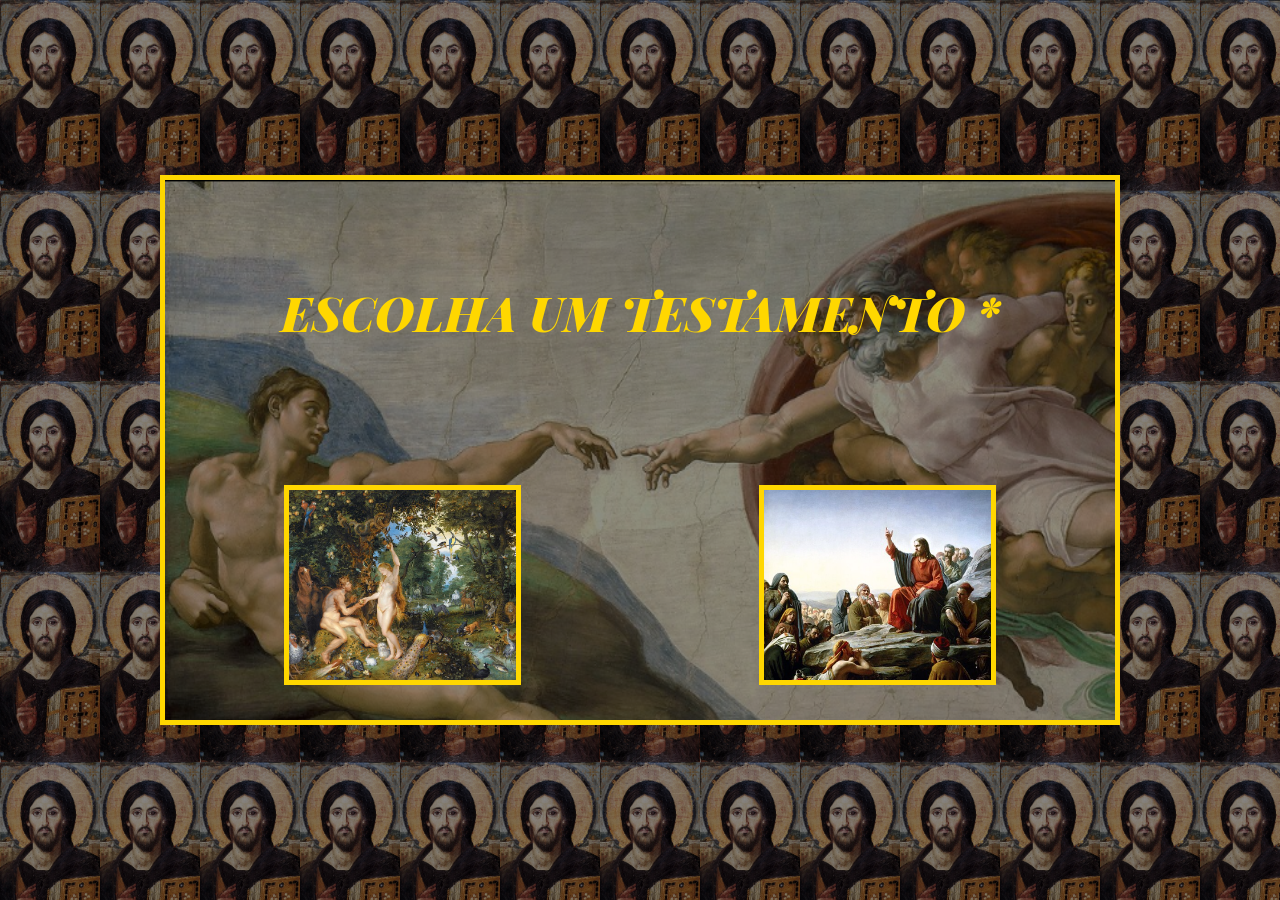
<file: index.html>
<!DOCTYPE html>
<html lang="pt-br">
<head>
    <meta charset="UTF-8">
    <meta name="viewport" content="width=device-width, initial-scale=1.0">
    <title>Escolha</title>
    <link rel="stylesheet" href="css/entrada.css">
    <link href="https://fonts.googleapis.com/css2?family=Playfair+Display+SC:ital,wght@0,400;0,700;0,900;1,400;1,700;1,900&display=swap" rel="stylesheet">
</head>
<body>
    <div class="overall">
            <main>
                    <section class="escolha">
                            <h1 class="h1-um"> ESCOLHA UM TESTAMENTO *</h1>
                    </section>

                    <section class="noveEvelho">
                        <!-- esse codigo em comentario, funciona, mas com responsive fica ruim -->
<!--                        <div class="velho">
                                <a href="/html/velho-testamento/velho-testamento-primeira.html">Antigo Testamento</a>
                            </div>

                            <div class="novo">
                                <a href="/html/novo-testamento/novo-testamento-primeira.html">Novo Testamento </a>
                            </div> -->
                            <a href="html/velho-testamento/velho-testamento-selecao.html">
                                <div class="velho">
                                    <div class="velho2"><h3>ANTIGO TESTAMENTO</h3></div>
                                </div>
                            </a>

                            <a href="html/novo-testamento/novo-testamento-primeira.html">
                                <div class="novo">
                                    <div class="novo2"><h3>NOVO TESTAMENTO</h3></div>
                                </div>
                            </a>
                    </section>
            </main>
    </div>
</body>
</html>
</file>
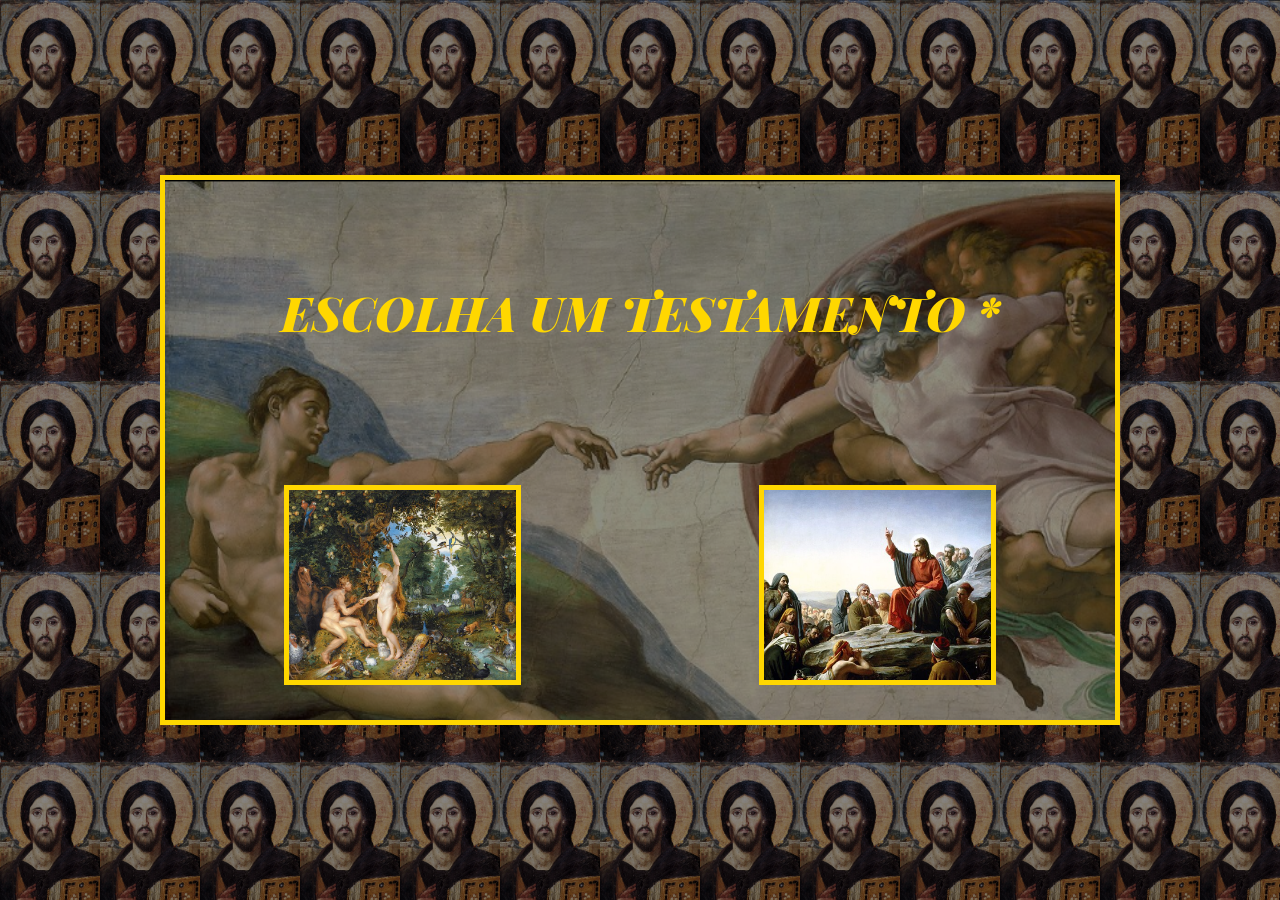
<file: entrada/index.html>
<!DOCTYPE html>
<html lang="pt-br">
<head>
    <meta charset="UTF-8">
    <meta name="viewport" content="width=device-width, initial-scale=1.0">
    <title>Document</title>
    <link rel="stylesheet" href="/css/entrada.css">
    <link href="https://fonts.googleapis.com/css2?family=Playfair+Display+SC:ital,wght@0,400;0,700;0,900;1,400;1,700;1,900&display=swap" rel="stylesheet">
</head>
<body>
    <div class="overall">
            <main>
                    <section class="escolha">
                            <h1 class="h1-um"> ESCOLHA UM TESTAMENTO *</h1>
                    </section>

                    <section class="noveEvelho">
                        <!-- esse codigo em comentario, funciona, mas com responsive fica ruim -->
<!--                        <div class="velho">
                                <a href="/html/velho-testamento/velho-testamento-primeira.html">Antigo Testamento</a>
                            </div>

                            <div class="novo">
                                <a href="/html/novo-testamento/novo-testamento-primeira.html">Novo Testamento </a>
                            </div> -->
                            <a href="/html/velho-testamento/velho-testamento-selecao.html">
                                <div class="velho">
                                    <div class="velho2"><h3>ANTIGO TESTAMENTO</h3></div>
                                </div>
                            </a>

                            <a href="/html/novo-testamento/novo-testamento-primeira.html">
                                <div class="novo">
                                    <div class="novo2"><h3>NOVO TESTAMENTO</h3></div>
                                </div>
                            </a>
                    </section>
            </main>
    </div>
</body>
</html>
</file>
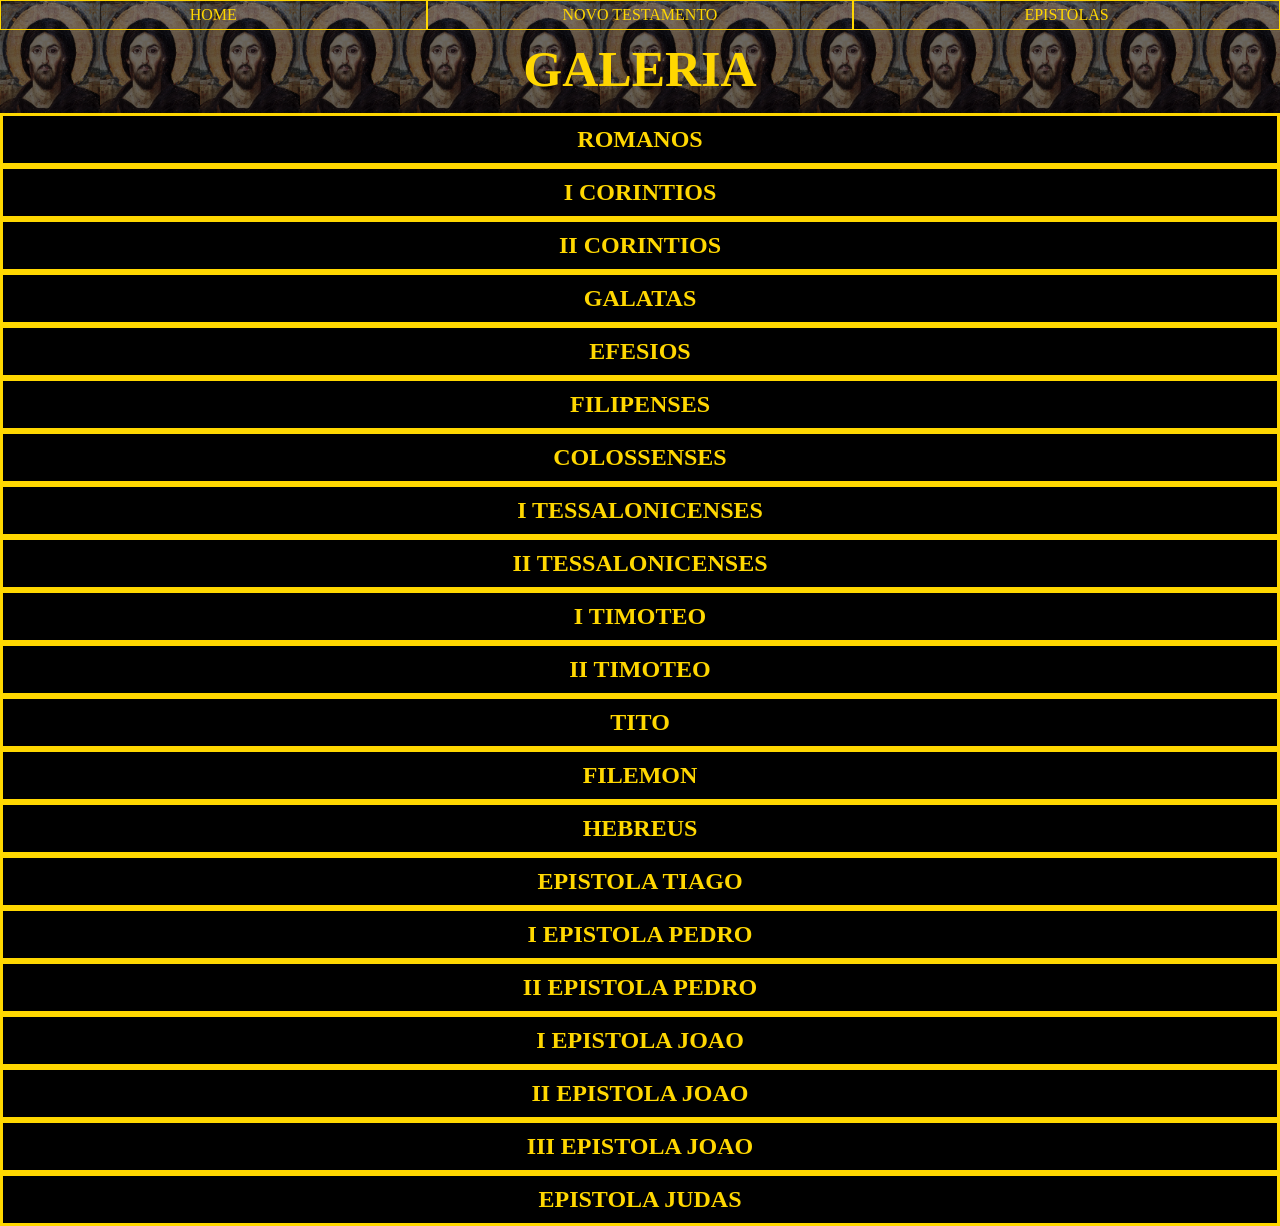
<file: html/novo-testamento/nt-epistolas.html>
<!DOCTYPE html>
<html lang="en">
<head>
    <meta charset="UTF-8">
    <meta name="viewport" content="width=device-width, initial-scale=1.0">
    <link rel="stylesheet" href="../../css/nt-epistolas.css">
    <title>Document</title>
</head>
<body>
    <menu>
        <ul>
            <li><a href="../../index.html">HOME</a></li>
            <li><a href="novo-testamento-primeira.html">NOVO TESTAMENTO</a></li>
            <li><a href="nt-epistolas.html">EPISTOLAS</a></li>
        </ul>
    </menu>

    <section>

        <article class="ar1">
            <h1>GALERIA</h1>
            
        </article>

        <section class="overall-romanos">
                <div class="romanos">
                    <h2>ROMANOS</h2>
                </div>
                <div class="romanos-info">
                    <p>O Livro de Isaías (em hebraico: ספר ישעיהו) é um livro profético, o primeiro dos Profetas Maiores no Antigo Testamento Cristão[1][2] e o primeiro dos Últimos Profetas no cânone Hebraico. Sua importância é refletida também no Novo Testamento, considerando-se que há mais de 400 referências diretas ao livro, feitas pelos evangelistas e apóstolos.

                    O forte caráter e ênfase messiânicos percebidos em toda a extensão do documento, muito provavelmente colaboraram para conceder ao livro tamanha proporção referencial entre os autores do Novo Testamento. Por causa disto também, Isaías recebeu o epíteto de "o quinto evangelista".

                    Em seus dias, Isaías viveu e narrou a tensão política e militar que o território de Israel experimentava, com eventos decorrentes principalmente de um panorama marcado por intensas e contínuas atividades bélicas e expansionistas que estavam sendo realizadas pela monarquia egípcia, ao sul, e pelos caldeus, ao leste.

                    O início do ministério profético de Isaías situa-se em 754 a.C., coincidindo com 2 datas históricas precisas: a morte do rei Uzias de Judá e a fundação de Roma.</p>
                </div>
                <div class="romanos-galery">
                <a href="https://www.bible.gallery/art/vittore-carpaccio/the-meditation-on-the-passion/839" target="_blank"><div class="romanosimg1"><div class="afterbg"></div></div></a>

          
                </div>
        </section>

        <section class="overall-icorintios">
                <div class="icorintios">
                    <h2>I CORINTIOS</h2>
                </div>
                <div class="icorintios-info">
                    <p>O Livro de icorintios é o segundo dos livros dos principais profetas da Bíblia, vem depois do Livro de Isaías e antes do Livro das Lamentações. Os capítulos 1 a 24 registram muitas das suas profecias. Os capítulos 24 a 44 relatam suas experiências. Os remanescentes contém Profecias contra as nações. É provável que seu auxiliar, Baruque, tenha reunido e organizado grande parte do livro. Na história de Babel, foi usado o método Atbash de criptografia.</p>
                </div>
                <div class="icorintios-galery">
                    <a href="https://commons.wikimedia.org/wiki/File:Michelangelo_Buonarroti_027.jpg" target="_blank"><div class="icorintiosimg1"><div class="afterbg"></div></div></a>
        
                </div>
        </section>

        <section class="overall-iicorintios">
                <div class="iicorintios">
                    <h2>II CORINTIOS</h2>
                </div>
                <div class="iicorintios-info">
                    <p>O Livro das Lamentações (do hebraico איכה (ʾêkāh), cuja tradução literal é "Oh! Como!"[1]) é um dos livros do Tanakh e do Antigo Testamento, que integra a seção do Ketuvim e dos profetas maiores. É composto por cinco poemas elegíacos sobre o cativeiro babilônico que, segundo a tradição judaica, foram escritos pelo profeta Jeremias. Ao longo dos versos, o autor lamenta a destruição de Jerusalém e a infidelidade de Judá, mas conserva a esperança de uma futura restauração.

                    As Lamentações são usadas na Liturgia da Igreja Católica por ocasião da Semana Santa, para lembrar o sofrimento de Jesus. A tradição popular conservou, durante a procissão da Sexta-feira Santa, no canto de Verônica, em que Verônica canta um trecho das Lamentações, posto na boca de Jesus: "Vocês todos que passam pelo caminho, olhem e prestem atenção: haverá dor semelhante à minha dor?" (1,12)</p>
                </div>
                <div class="iicorintios-galery">
                <a href="https://commons.wikimedia.org/wiki/File:Lamentations2.png" target="_blank"><div class="iicorintiosimg1"><div class="afterbg"></div></div></a>

           
                </div>
        </section>

        <section class="overall-galatas">
                <div class="galatas">
                    <h2>GALATAS</h2>
                </div>
                <div class="galatas-info">
                    <p>É um texto que pertence ao cânon católico e ortodoxo, mas não da maioria das igrejas protestantes e da religião judaica. É uma série de documentos anexados por galatas, escriba e secretário do profeta Jeremias, onde os judeus são ensinados a lidar com o exílio e o cativeiro com responsabilidade e dignidade e lealdade ao Deus de Israel.</p>
                </div>
                <div class="galatas-galery">
                    <a href="https://commons.wikimedia.org/wiki/File:The_return_of_the_spies.jpg" target="_blank"><div class="galatasimg1"><div class="afterbg"></div></div></a>
         
                </div>
        </section>

        <section class="overall-efesto">
                <div class="efesto">
                    <h2>EFESIOS</h2>
                </div>
                <div class="efesto-info">
                    <p>efesto é um dos livros proféticos do Antigo testamento da Bíblia, vem depois do Livro das Lamentações e antes do Livro de Daniel.[1][2] Possui 48 capítulos.

                    efesto, era um sacerdote[3] que foi chamado para profetizar durante o Exílio do povo judeu na Babilônia, tendo exercido sua atividade entre os anos 593 a 571 AC.[3] Diz-se que fundou uma escola de profetas e que ensinava a Lei à beira do Rio Quebar,[4] que corta a cidade de Babilônia..</p>
                </div>
                <div class="efesto-galery">
                        <a href="https://commons.wikimedia.org/wiki/File:S%C3%A3o_Paulo_(1740)_-_Vieira_Lusitano_(FRESS,_Inv._848).png" target="_blank"><div class="efestoimg1"><div class="afterbg"></div></div></a>
                </div>
        </section>

        <section class="overall-filipenses">
                <div class="filipenses">
                    <h2>FILIPENSES</h2>
                </div>
                <div class="filipenses-info">
                    <p>O Livro de filipenses é um dos livros do Tanakh (visão judaica) ou do Antigo Testamento (visão cristã) da Bíblia, cujo título é derivado do nome do profeta.[nota 1] A autoria do livro é atribuída tradicionalmente a filipenses; Cristo também apóia esta posição em Mateus 24:15–16. Nas Bíblias cristãs, como por exemplo na Tradução Brasileira da Bíblia, vem depois do Livro de Ezequiel e antes do Livro de Oseias. Alguns trechos são escritos em hebraico (1:1—2:3; 8:1—12:13)[2] e a maioria em aramaico (2:4—7:28),[2] havendo também as adições em grego (versículos 24 a 90 do capítulo 3 e capítulos 13 e 14) não encontradas na versão da Bíblia como defendida por Lutero e outros protestantes.

                    filipenses tinha três amigos: Hananias, Misael e Azarias (mais tarde renomeados para Sadraque, Mesaque e Abedenego, respectivamente) que foram lançados na fornalha de fogo, mas não se queimaram pois Deus estava com eles.

                    Contém uma linguagem conhecida pelos estudiosos bíblicos como sendo "apocalíptica", que é cheia de símbolos vivos para representar pessoa(s) ou evento(s) futuro(s). Contém basicamente seis histórias de filipenses e seus amigos judeus, quando estavam na corte do rei Nabucodonosor II, e mais quatro profecias, únicas em estilo no Antigo Testamento.

                    Diferentemente dos outros livros proféticos, na Bíblia Hebraica não está no Nevi'im, mas no Ketuvim..</p>
                </div>
                <div class="filipenses-galery">
                        <a href="https://commons.wikimedia.org/wiki/File:filipenses%27s_Answer_to_the_King,_by_Briton_Riviere,_GMIII_MCAG_1937_123-001.jpg" target="_blank"><div class="filipensesimg1"><div class="afterbg"></div></div></a>
                </div>
        </section>

        <section class="overall-colossenses">
                <div class="colossenses">
                    <h2>COLOSSENSES</h2>
                </div>
                <div class="colossenses-info">
                    <p>colossenses (em hebraico: הוֹשֵׁעַ, transl. Hošeaʿ, tib. Hôšēăʿ, "Salvação do/é o Senhor"; em grego: Ὠσηέ, transl. Ōsēe) foi um personagem bíblico, e um profeta em Israel no século VIII a.C., filho de Beeri.[1] É um dos Os Doze Profetas Menores da Bíblia hebraica judaica, e do Antigo Testamento cristão. colossenses exerceu seu ministério durante o governo dos reis Uzias,[2] Jotão,[3] Acaz[4] e Ezequias,[5] todos reis de Judá[1] e durante o reinado de Jeroboão, rei de Israel.[1]</p>
                </div>
                <div class="colossenses-galery">
                        <a href="https://commons.wikimedia.org/wiki/File:Frankfurt_Katharinenkirche_Bild_Hosea_1681.jpg" target="_blank"><div class="colossensesimg1"><div class="afterbg"></div></div></a>
                </div>
        </section>

        <section class="overall-itessalonicenses">
                <div class="itessalonicenses">
                    <h2>I TESSALONICENSES</h2>
                </div>
                <div class="itessalonicenses-info">
                    <p>dividido em duas partes claramente diferenciadas. Na primeira, uma praga devastadora de gafanhotos destrói o país, produzindo uma celebração penitencial entre as vítimas. A segunda parte trata dos frutos da penitência e da libertação que anunciam uma redenção futura.</p>
                </div>
                <div class="itessalonicenses-galery">
                        <a href="https://commons.wikimedia.org/wiki/File:Tissot_The_Death_of_Aaron.jpg" target="_blank"><div class="itessalonicensesimg1"><div class="afterbg"></div></div></a>
                </div>
        </section>

        <section class="overall-iitessalonicenses">
                <div class="iitessalonicenses">
                    <h2>II TESSALONICENSES</h2>
                </div>
                <div class="iitessalonicenses-info">
                    <p> O livro profético mais antigo da Bíblia. Dá uma mensagem de advertência às nações e aos pecadores de Judá e de Israel, como serão julgados por Deus e punidos, mas poderão eventualmente ser perdoados.</p>
                </div>
                <div class="iitessalonicenses-galery">
                        <a href="https://commons.wikimedia.org/wiki/File:Tissot_iitessalonicenses.jpg" target="_blank"><div class="iitessalonicensesimg1"><div class="afterbg"></div></div></a>
                </div>
        </section>

        <section class="overall-itimoteo">
                <div class="itimoteo">
                    <h2>I TIMOTEO</h2>
                </div>
                <div class="itimoteo-info">
                    <p>itimoteo, também chamado de Abdias na Bíblia católica,[1][2] (em hebraico: עבדיה, Ovadyah, "Servo de Javé") é um profeta da Bíblia hebraica (na tradição cristã, parte do Antigo Testamento), considerado um dos "Profetas Menores" (o quarto, na ordem do cânone hebreu e na Vulgata, e o quinto na Septuaginta).[3][4] O seu livro, constituído por apenas 21 versículos, é o menor do Antigo Testamento e trata do tema da falta de solidariedade do povo de Edom (descendentes de Esaú - Génesis 36:1) para com Israel, considerado como seu povo irmão. O livro se divide em duas partes: o "Profecia contra Edom" e a "Proclamação do Dia de Javé".</p>
                </div>
                <div class="itimoteo-galery">
                        <a href="https://commons.wikimedia.org/wiki/File:Tissot_The_Death_of_Aaron.jpg" target="_blank"><div class="itimoteoimg1"><div class="afterbg"></div></div></a>
                </div>
        </section>

        <section class="overall-iitimoteo">
                <div class="iitimoteo">
                    <h2>II TIMOTEO</h2>
                </div>
                <div class="iitimoteo-info">
                    <p>iitimoteo é um livro bíblico do Antigo Testamento, vem depois do Livro de Obadias e antes do Livro de Miqueias.[1][2] Segundo a interpretação tradicional seria um relato biográfico do profeta iitimoteo, na qual o Deus de Israel o terá mandado profetizar ao povo de Nínive, grande capital do Império Assírio, para persuadi-los a se arrependerem ou seriam destruídos dentro de 40 dias. O Livro de iitimoteo fala foi tido como o profeta iitimoteo, filho de Amitai, que profetizou no Reino de Israel Setentrional, no século VIII, no reinado de Jeroboão II. (iitimoteo 1:1; II Reis 14:25)..</p>
                </div>
                <div class="iitimoteo-galery">
                        <a href="https://commons.wikimedia.org/wiki/File:Sistine_jonah.jpg" target="_blank"><div class="iitimoteoimg1"><div class="afterbg"></div></div></a>

                </div>
        </section>

        <section class="overall-tito">
                <div class="tito">
                    <h2>TITO</h2>
                </div>
                <div class="tito-info">
                    <p>Este livro trata do castigo de Deus sobre o reino de Israel pelos pecados, tais como: idolatria, adoração de Baal (deus principal dos canaenus), sacrifícios, rituais infantis, magia e encantamentos, bem como as injustiças e roubo de terra pelos ricos contra a população pobre.</p>
                </div>
                <div class="tito-galery">
                        <a href="https://commons.wikimedia.org/wiki/File:Tissot_The_Death_of_Aaron.jpg" target="_blank"><div class="titoimg1"><div class="afterbg"></div></div></a>
                </div>
        </section>

        <section class="overall-filemon">
                <div class="filemon">
                    <h2>FILEMON</h2>
                </div>
                <div class="filemon-info">
                    <p>filemon ou Nahum (em hebraico: נַחוּם, transl. Naḥūm) é o sétimo dos Profetas Menores a quem se atribui a autoria do livro bíblico que leva seu nome[1][2]. Na Bíblia cristã seu escrito se localiza após o Livro de Miqueias, e antes do Livro de Habacuque.</p>
                </div>
                <div class="filemon-galery">
                        <a href="https://commons.wikimedia.org/wiki/File:Tissot_The_Death_of_Aaron.jpg" target="_blank"><div class="filemonimg1"><div class="afterbg"></div></div></a>
                </div>
        </section>

        <section class="overall-hebreus">
                <div class="hebreus">
                    <h2>HEBREUS</h2>
                </div>
                <div class="hebreus-info">
                    <p>hebreus, também grafado Habacuc,[1][2][3][4] (em hebraico: חֲבַקּוּק‎; romaniz.: Ḥavaqquq), foi um profeta do Antigo Testamento. A etimologia de seu nome não é clara;[5] o nome possivelmente estaria relacionado com o acadiano khabbaququ, o nome de uma planta perfumada, ou a palavra חבק, raiz hebraica que significa "abraçar". É o oitavo dos doze profetas menores, provavelmente, autor do Livro de hebreus, que leva seu nome.</p>
                </div>
                <div class="hebreus-galery">
                        <a href="https://commons.wikimedia.org/wiki/File:Tissot_The_Death_of_Aaron.jpg" target="_blank"><div class="hebreusimg1"><div class="afterbg"></div></div></a>
                </div>
        </section>

        <section class="overall-epitiago">
                <div class="epitiago">
                    <h2>EPISTOLA TIAGO</h2>
                </div>
                <div class="epitiago-info">
                    <p>epitiago é um dos livros proféticos do Antigo Testamento da Bíblia.[1][2] Possui três capítulos.</p>
                </div>
                <div class="epitiago-galery">
                        <a href="https://commons.wikimedia.org/wiki/File:Saint_James_the_Just.jpg" target="_blank"><div class="epitiagoimg1"><div class="afterbg"></div></div></a>
                </div>
        </section>

        <section class="overall-iepipedro">
                <div class="iepipedro">
                    <h2>I EPISTOLA PEDRO</h2>
                </div>
                <div class="iepipedro-info">
                    <p>iepipedro ou Hiepipedro (em hebraico: חַגַּי; em grego coiné: Ἀγγαῖος; em latim: Aggeus) foi um profeta judeu que viveu durante a construção do Segundo Templo em Jerusalém e um dos doze profetas menores na Bíblia hebraica e autor do Livro de iepipedro. Seu nome significa "meu aniversário".</p>
                </div>
                <div class="iepipedro-galery">
                        <a href="https://www.bible.gallery/art/paul-cezanne/christ-in-limbo/173" target="_blank"><div class="iepipedroimg1"><div class="afterbg"></div></div></a>
                </div>
        </section>

        <section class="overall-iiepipedro">
                <div class="iiepipedro">
                    <h2>II EPISTOLA PEDRO</h2>
                </div>
                <div class="iiepipedro-info">
                    <p>O Livro de iiepipedro é um dos livros proféticos do Antigo testamento da Bíblia.[1][2] Vem depois do Livro de Ageu e antes do Livro de Malaquias e possui 14 capítulos.</p>
                </div>
                <div class="iiepipedro-galery">
                        <a href="https://www.bible.gallery/art/giovanni-serodine/saint-peter-reading/636" target="_blank"><div class="iiepipedroimg1"><div class="afterbg"></div></div></a>
                </div>
        </section>

        <section class="overall-iepijoao">
                <div class="iepijoao">
                    <h2>I EPISTOLA JOAO</h2>
                </div>
                <div class="iepijoao-info">
                    <p>O Livro de iepijoao é um livro profético que faz descrições que mostram a necessidade de reformas antes da vinda do Messias.[1][2] Por ser um livro curto e de acordo com a catalogação, iepijoao é o último dos profetas menores, tendo sido escrito por volta do ano 430 a.C., sendo que seu nome não é citado em mais nenhum livro da Bíblia.

                    O profeta iepijoao foi contemporâneo de Esdras e Neemias, no período após o exílio do povo judeu na Babilônia em que os muros de Jerusalém tinham sido já reconstruídos em 445 a.C., sendo necessário conduzir os israelitas da apatia religiosa aos princípios da lei mosaica.

                    Os temas tratados na obra seriam o amor de Deus, o pecado dos sacerdotes, o pecado do povo e a vinda do Senhor.</p>
                </div>
                <div class="iepijoao-galery">
                        <a href="https://commons.wikimedia.org/wiki/File:Tissot_The_Death_of_Aaron.jpg" target="_blank"><div class="iepijoaoimg1"><div class="afterbg"></div></div></a>
                </div>
        </section>

        <section class="overall-iiepijoao">
                <div class="iiepijoao">
                    <h2>II EPISTOLA JOAO</h2>
                </div>
                <div class="iiepijoao-info">
                    <p>O Livro de iiepijoao é um livro profético que faz descrições que mostram a necessidade de reformas antes da vinda do Messias.[1][2] Por ser um livro curto e de acordo com a catalogação, iiepijoao é o último dos profetas menores, tendo sido escrito por volta do ano 430 a.C., sendo que seu nome não é citado em mais nenhum livro da Bíblia.

                    O profeta iiepijoao foi contemporâneo de Esdras e Neemias, no período após o exílio do povo judeu na Babilônia em que os muros de Jerusalém tinham sido já reconstruídos em 445 a.C., sendo necessário conduzir os israelitas da apatia religiosa aos princípios da lei mosaica.

                    Os temas tratados na obra seriam o amor de Deus, o pecado dos sacerdotes, o pecado do povo e a vinda do Senhor.</p>
                </div>
                <div class="iiepijoao-galery">
                        <a href="https://commons.wikimedia.org/wiki/File:Tissot_The_Death_of_Aaron.jpg" target="_blank"><div class="iiepijoaoimg1"><div class="afterbg"></div></div></a>
                </div>
        </section>
        
        <section class="overall-iiiepijoao">
                <div class="iiiepijoao">
                    <h2>III EPISTOLA JOAO</h2>
                </div>
                <div class="iiiepijoao-info">
                    <p>O Livro de iiiepijoao é um livro profético que faz descrições que mostram a necessidade de reformas antes da vinda do Messias.[1][2] Por ser um livro curto e de acordo com a catalogação, iiiepijoao é o último dos profetas menores, tendo sido escrito por volta do ano 430 a.C., sendo que seu nome não é citado em mais nenhum livro da Bíblia.

                    O profeta iiiepijoao foi contemporâneo de Esdras e Neemias, no período após o exílio do povo judeu na Babilônia em que os muros de Jerusalém tinham sido já reconstruídos em 445 a.C., sendo necessário conduzir os israelitas da apatia religiosa aos princípios da lei mosaica.

                    Os temas tratados na obra seriam o amor de Deus, o pecado dos sacerdotes, o pecado do povo e a vinda do Senhor.</p>
                </div>
                <div class="iiiepijoao-galery">
                        <a href="https://commons.wikimedia.org/wiki/File:Tissot_The_Death_of_Aaron.jpg" target="_blank"><div class="iiiepijoaoimg1"><div class="afterbg"></div></div></a>
                </div>
        </section>
        
        <section class="overall-epijudas">
                <div class="epijudas">
                    <h2>EPISTOLA JUDAS</h2>
                </div>
                <div class="epijudas-info">
                    <p>O Livro de epijudas é um livro profético que faz descrições que mostram a necessidade de reformas antes da vinda do Messias.[1][2] Por ser um livro curto e de acordo com a catalogação, epijudas é o último dos profetas menores, tendo sido escrito por volta do ano 430 a.C., sendo que seu nome não é citado em mais nenhum livro da Bíblia.

                    O profeta epijudas foi contemporâneo de Esdras e Neemias, no período após o exílio do povo judeu na Babilônia em que os muros de Jerusalém tinham sido já reconstruídos em 445 a.C., sendo necessário conduzir os israelitas da apatia religiosa aos princípios da lei mosaica.

                    Os temas tratados na obra seriam o amor de Deus, o pecado dos sacerdotes, o pecado do povo e a vinda do Senhor.</p>
                </div>
                <div class="epijudas-galery">
                        <a href="https://commons.wikimedia.org/wiki/File:Tissot_The_Death_of_Aaron.jpg" target="_blank"><div class="epijudasimg1"><div class="afterbg"></div></div></a>
                </div>
        </section>        

    </section>

    <script src="../../javascript/nt-epistolas.js"></script>
</body>
</html>
</file>
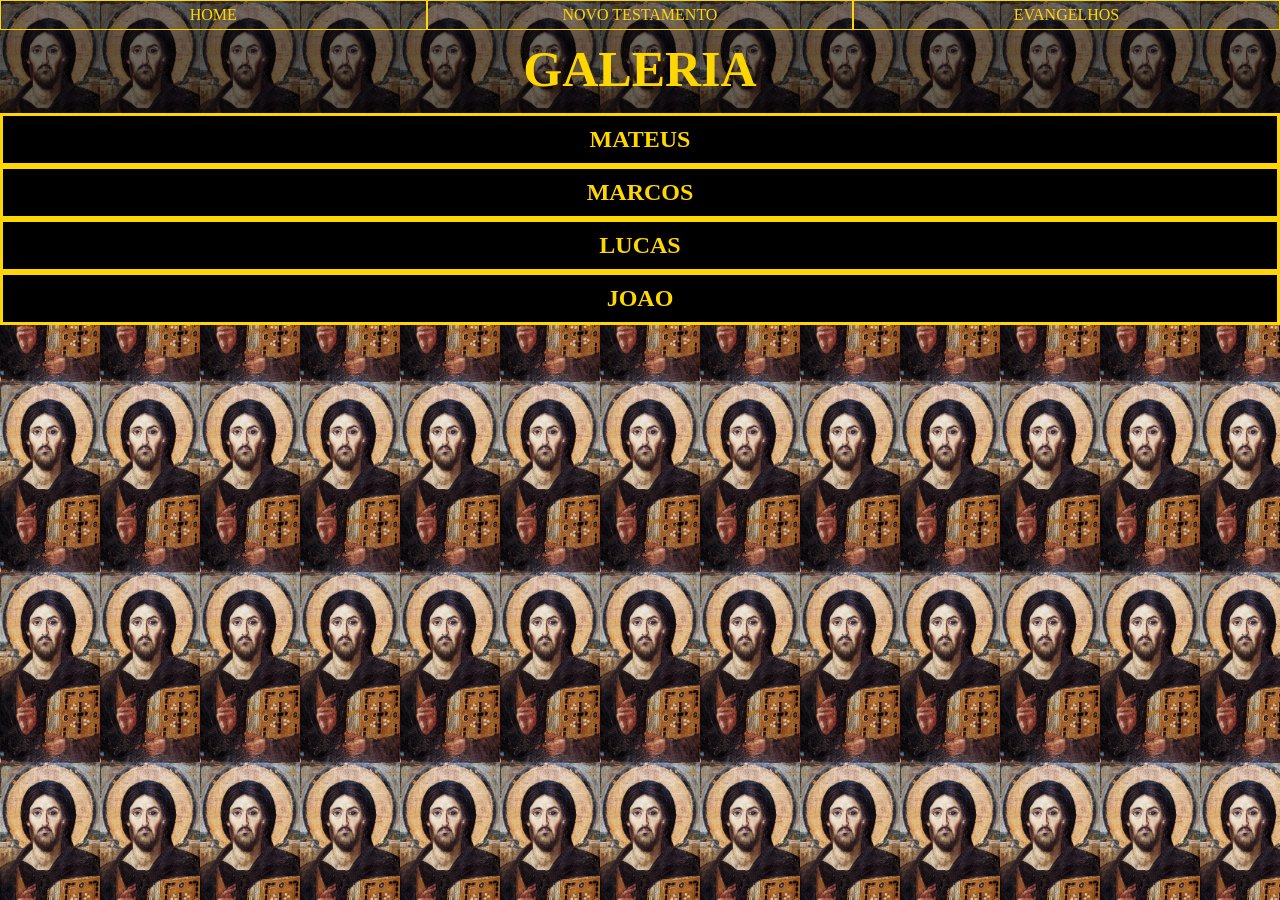
<file: html/novo-testamento/nt-evangelhos.html>
<!DOCTYPE html>
<html lang="en">
<head>
    <meta charset="UTF-8">
    <meta name="viewport" content="width=device-width, initial-scale=1.0">
    <link rel="stylesheet" href="../../css/nt-evangelhos.css">
    <title>Document</title>
</head>
<body>
    <menu>
        <ul>
            <li><a href="../../index.html">HOME</a></li>
            <li><a href="novo-testamento-primeira.html">NOVO TESTAMENTO</a></li>
            <li><a href="nt-evangelhos.html">EVANGELHOS</a></li>
        </ul>
    </menu>

    <section>

        <article class="ar1">
            <h1>GALERIA</h1>
            
        </article>

        <section class="overall-mateus">
                <div class="mateus">
                    <h2>MATEUS</h2>
                </div>
                <div class="mateus-info">
                    <p>O Livro de Isaías (em hebraico: ספר ישעיהו) é um livro profético, o primeiro dos Profetas Maiores no Antigo Testamento Cristão[1][2] e o primeiro dos Últimos Profetas no cânone Hebraico. Sua importância é refletida também no Novo Testamento, considerando-se que há mais de 400 referências diretas ao livro, feitas pelos evangelistas e apóstolos.

                    O forte caráter e ênfase messiânicos percebidos em toda a extensão do documento, muito provavelmente colaboraram para conceder ao livro tamanha proporção referencial entre os autores do Novo Testamento. Por causa disto também, Isaías recebeu o epíteto de "o quinto evangelista".

                    Em seus dias, Isaías viveu e narrou a tensão política e militar que o território de Israel experimentava, com eventos decorrentes principalmente de um panorama marcado por intensas e contínuas atividades bélicas e expansionistas que estavam sendo realizadas pela monarquia egípcia, ao sul, e pelos caldeus, ao leste.

                    O início do ministério profético de Isaías situa-se em 754 a.C., coincidindo com 2 datas históricas precisas: a morte do rei Uzias de Judá e a fundação de Roma.</p>
                </div>
                <div class="mateus-galery">
                <a href="https://commons.wikimedia.org/wiki/File:T%27oros_Roslin_-_Ancestors_of_Christ_-_Google_Art_Project.jpg" target="_blank"><div class="mateusimg1"><div class="afterbg"></div></div></a>
                <a href="https://www.bible.gallery/art/pieter-aertsen/adoration-of-the-magi/1" target="_blank"><div class="mateusimg2"><div class="afterbg"></div></div></a>
                <a href="https://www.bible.gallery/art/pietro-perugino/jesus-handing-the-keys-to-peter/554" target="_blank"><div class="mateusimg3"><div class="afterbg"></div></div></a>
                <a href="https://www.bible.gallery/art/filippino-lippi/the-adoration-of-the-magi-1480/474" target="_blank"><div class="mateusimg4"><div class="afterbg"></div></div></a>
                <a href="https://www.bible.gallery/art/abraham-bloemaert/the-parable-of-the-wheat-and-the-tares/80" target="_blank"><div class="mateusimg5"><div class="afterbg"></div></div></a>
                <a href="https://www.bible.gallery/art/giovanni-bellini/agony-in-the-garden/49" target="_blank"><div class="mateusimg6"><div class="afterbg"></div></div></a>
                <a href="https://www.bible.gallery/art/georges-de-la-tour/josephs-dream/441" target="_blank"><div class="mateusimg7"><div class="afterbg"></div></div></a>
                <a href="https://www.bible.gallery/art/filippino-lippi/the-adoration-of-the-magi-1496/475" target="_blank"><div class="mateusimg8"><div class="afterbg"></div></div></a>
                <a href="https://www.bible.gallery/art/andrea-mantegna/the-resurrection/507" target="_blank"><div class="mateusimg9"><div class="afterbg"></div></div></a>
                <a href="https://www.bible.gallery/art/andrea-mantegna/agony-in-the-garden-san-zeno/496" target="_blank"><div class="mateusimg10"><div class="afterbg"></div></div></a>
                <a href="https://www.bible.gallery/art/james-tissot/judas-hangs-himself/667" target="_blank"><div class="mateusimg11"><div class="afterbg"></div></div></a>
                <a href="https://www.bible.gallery/art/alexander-ivanov/the-appearance-of-christ-before-the-people/434" target="_blank"><div class="mateusimg12"><div class="afterbg"></div></div></a>
                <a href="https://www.bible.gallery/art/carl-bloch/the-sermon-on-the-mount/1339" target="_blank"><div class="mateusimg13"><div class="afterbg"></div></div></a>
                <a href="https://www.bible.gallery/art/simone-martini/andrew/508" target="_blank"><div class="mateusimg14"><div class="afterbg"></div></div></a>
                <a href="https://www.bible.gallery/art/peter-paul-rubens/massacre-of-the-innocents/620" target="_blank"><div class="mateusimg15"><div class="afterbg"></div></div></a>
                <a href="https://www.bible.gallery/art/caravaggio/the-calling-of-saints-peter-and-andrew/1177" target="_blank"><div class="mateusimg16"><div class="afterbg"></div></div></a>
                <a href="https://www.bible.gallery/art/jan-the-elder-brueghel/the-sermon-on-the-mount/1340" target="_blank"><div class="mateusimg17"><div class="afterbg"></div></div></a>
                <a href="https://www.bible.gallery/art/anthony-van-dyck/christ-crowned-with-thorns/818" target="_blank"><div class="mateusimg18"><div class="afterbg"></div></div></a>
                <a href="https://www.bible.gallery/art/peter-paul-rubens/massacre-of-the-innocents-munich/621" target="_blank"><div class="mateusimg19"><div class="afterbg"></div></div></a>
                <a href="https://www.bible.gallery/art/bernardo-strozzi/the-calling-of-st-matthew/650" target="_blank"><div class="mateusimg20"><div class="afterbg"></div></div></a>
                <a href="https://www.bible.gallery/art/sandro-botticelli/the-temptation-of-christ/123" target="_blank"><div class="mateusimg21"><div class="afterbg"></div></div></a>
                <a href="https://www.bible.gallery/art/el-greco/christ-driving-the-money-changers-from-the-templ/919" target="_blank"><div class="mateusimg22"><div class="afterbg"></div></div></a>
                <a href="https://www.bible.gallery/art/giovanni-bellini/pieta-venice/51" target="_blank"><div class="mateusimg23"><div class="afterbg"></div></div></a>
                <a href="https://www.bible.gallery/art/heinrich-hofmann/the-capture-of-christ/862" target="_blank"><div class="mateusimg24"><div class="afterbg"></div></div></a>
                <a href="https://www.bible.gallery/art/ary-scheffer/the-temptation-of-christ/1334" target="_blank"><div class="mateusimg25"><div class="afterbg"></div></div></a>
                <a href="https://www.bible.gallery/art/gerard-david/christ-nailed-to-the-cross/1200" target="_blank"><div class="mateusimg26"><div class="afterbg"></div></div></a>
                <a href="https://www.bible.gallery/art/mattia-preti/pilate-washing-his-hands/1202" target="_blank"><div class="mateusimg27"><div class="afterbg"></div></div></a>
                <a href="https://www.bible.gallery/art/caravaggio/the-crowning-with-thorns/1201" target="_blank"><div class="mateusimg28"><div class="afterbg"></div></div></a>
                <a href="https://www.bible.gallery/art/raphael-sanzio/the-transfiguration/1160" target="_blank"><div class="mateusimg29"><div class="afterbg"></div></div></a>
                <a href="https://www.bible.gallery/art/paolo-veronese/christ-and-the-centurion/1512" target="_blank"><div class="mateusimg30"><div class="afterbg"></div></div></a>
                <a href="https://www.bible.gallery/art/jan-lievens/pilate-washing-his-hands-in-innocence/471" target="_blank"><div class="mateusimg31"><div class="afterbg"></div></div></a>
                <a href="https://www.bible.gallery/art/gerard-seghers/the-denial-of-peter/633" target="_blank"><div class="mateusimg32"><div class="afterbg"></div></div></a>
                <a href="https://www.bible.gallery/art/raphael-sanzio/the-transfiguration/1343" target="_blank"><div class="mateusimg33"><div class="afterbg"></div></div></a>
                <a href="https://www.bible.gallery/art/heinrich-hofmann/christ-in-gethsemane/827" target="_blank"><div class="mateusimg34"><div class="afterbg"></div></div></a>
                <a href="https://www.bible.gallery/art/giovanni-bellini/resurrection/53" target="_blank"><div class="mateusimg35"><div class="afterbg"></div></div></a>
                <a href="https://www.bible.gallery/art/caravaggio/the-denial-of-saint-peter/1179" target="_blank"><div class="mateusimg36"><div class="afterbg"></div></div></a>
                <a href="https://www.bible.gallery/art/benjamin-west/the-women-at-the-sepulchre-the-angel-at-the-tomb-of-christ/825" target="_blank"><div class="mateusimg37"><div class="afterbg"></div></div></a>
                <a href="https://www.bible.gallery/art/ivan-kramskoy/christ-in-the-wilderness/1333" target="_blank"><div class="mateusimg38"><div class="afterbg"></div></div></a>
                <a href="https://www.bible.gallery/art/michelangelo-merisi-da-caravaggio/salome-with-the-baptists-head/166" target="_blank"><div class="mateusimg39"><div class="afterbg"></div></div></a>
                <a href="https://www.bible.gallery/art/orazio-borgianni/the-lamentation/98" target="_blank"><div class="mateusimg40"><div class="afterbg"></div></div></a>
                <a href="https://www.bible.gallery/art/cosimo-rosselli/the-last-supper/608" target="_blank"><div class="mateusimg41"><div class="afterbg"></div></div></a>
                <a href="https://www.bible.gallery/art/govert-flinck/golgotha/307" target="_blank"><div class="mateusimg42"><div class="afterbg"></div></div></a>
                <a href="https://www.bible.gallery/art/alessandro-allori/st-peter-walking-on-the-water/1182" target="_blank"><div class="mateusimg43"><div class="afterbg"></div></div></a>
                <a href="https://www.bible.gallery/art/michelangelo/the-last-judgment/1518" target="_blank"><div class="mateusimg44"><div class="afterbg"></div></div></a>
                <a href="https://www.bible.gallery/art/cosimo-rosselli/the-sermon-on-the-mount/609" target="_blank"><div class="mateusimg45"><div class="afterbg"></div></div></a>
                <a href="https://www.bible.gallery/art/juan-de-flandes/herodias-revenge/436" target="_blank"><div class="mateusimg46"><div class="afterbg"></div></div></a>
                <a href="https://www.bible.gallery/art/sandro-botticelli/the-adoration-of-the-magi/119" target="_blank"><div class="mateusimg47"><div class="afterbg"></div></div></a>
                <a href="https://www.bible.gallery/art/peter-candid/the-last-supper/156" target="_blank"><div class="mateusimg48"><div class="afterbg"></div></div></a>

          
                </div>
        </section>

        <section class="overall-marcos">
                <div class="marcos">
                    <h2>MARCOS</h2>
                </div>
                <div class="marcos-info">
                    <p>O Livro de Jeremias é o segundo dos livros dos principais profetas da Bíblia, vem depois do Livro de Isaías e antes do Livro das Lamentações. Os capítulos 1 a 24 registram muitas das suas profecias. Os capítulos 24 a 44 relatam suas experiências. Os remanescentes contém Profecias contra as nações. É provável que seu auxiliar, Baruque, tenha reunido e organizado grande parte do livro. Na história de Babel, foi usado o método Atbash de criptografia.</p>
                </div>
                <div class="marcos-galery">
                    <a href="https://commons.wikimedia.org/wiki/File:Andrea_Mantegna_087.jpg" target="_blank"><div class="marcosimg1"><div class="afterbg"></div></div></a>
                    <a href="https://www.bible.gallery/art/giovanni-battista-tiepolo/christ-carrying-the-cross/652" target="_blank"><div class="marcosimg2"><div class="afterbg"></div></div></a>
                    <a href="https://www.bible.gallery/art/fritz-von-uhde/let-the-children-come-to-me/793" target="_blank"><div class="marcosimg3"><div class="afterbg"></div></div></a>
                    <a href="https://www.bible.gallery/art/jan-van-scorel/the-baptism-of-christ/766" target="_blank"><div class="marcosimg4"><div class="afterbg"></div></div></a>
                    <a href="https://www.bible.gallery/art/peter-paul-rubens/the-descent-from-the-cross/1159" target="_blank"><div class="marcosimg5"><div class="afterbg"></div></div></a>
                    <a href="https://www.bible.gallery/art/lucas-cranach-the-elder/christ-crowned-with-thorns/187" target="_blank"><div class="marcosimg6"><div class="afterbg"></div></div></a>
                    <a href="https://www.bible.gallery/art/gortzius-geldorp/mark-the-evangelist/342" target="_blank"><div class="marcosimg7"><div class="afterbg"></div></div></a>
                    <a href="https://www.bible.gallery/art/andrea-del-verrocchio/the-baptism-of-christ/791" target="_blank"><div class="marcosimg8"><div class="afterbg"></div></div></a>
                    <a href="https://www.bible.gallery/art/pieter-the-elder-bruegel/the-procession-to-calvary/142" target="_blank"><div class="marcosimg9"><div class="afterbg"></div></div></a>
                    <a href="https://www.bible.gallery/art/heinrich-hofmann/christ-and-the-rich-young-ruler/828" target="_blank"><div class="marcosimg10"><div class="afterbg"></div></div></a>
                    <a href="https://www.bible.gallery/art/hans-memling/salome-with-the-head-of-the-baptist/532" target="_blank"><div class="marcosimg11"><div class="afterbg"></div></div></a>
                    <a href="https://www.bible.gallery/art/paolo-veronese/the-baptism-of-jesus/789" target="_blank"><div class="marcosimg12"><div class="afterbg"></div></div></a>
                    <a href="https://www.bible.gallery/art/eugene-delacroix/the-storm-on-the-sea-of-galilee/245" target="_blank"><div class="marcosimg13"><div class="afterbg"></div></div></a>
                    <a href="https://www.bible.gallery/art/rogier-van-der-weyden/entombment/708" target="_blank"><div class="marcosimg14"><div class="afterbg"></div></div></a>
                    <a href="https://www.bible.gallery/art/pieter-de-grebber/st-john-the-baptist-and-herod-antipas/219" target="_blank"><div class="marcosimg15"><div class="afterbg"></div></div></a>
                    <a href="https://www.bible.gallery/art/gerard-van-honthorst/the-beheading-of-st-john-the-baptist/746" target="_blank"><div class="marcosimg16"><div class="afterbg"></div></div></a>
                    <a href="https://www.bible.gallery/art/hubert-van-eyck/the-three-marys-at-the-tomb/728" target="_blank"><div class="marcosimg17"><div class="afterbg"></div></div></a>
                    <a href="https://www.bible.gallery/art/paolo-veronese/feast-in-the-house-of-levi/784" target="_blank"><div class="marcosimg18"><div class="afterbg"></div></div></a>
                    <a href="https://www.bible.gallery/art/luca-della-robbia/the-ascension/246" target="_blank"><div class="marcosimg19"><div class="afterbg"></div></div></a>
                    <a href="https://www.bible.gallery/art/gerard-van-honthorst/the-crowning-with-thorns/747" target="_blank"><div class="marcosimg20"><div class="afterbg"></div></div></a>
                    <a href="https://www.bible.gallery/art/gustave-dore/jesus-blessing-the-children/857" target="_blank"><div class="marcosimg21"><div class="afterbg"></div></div></a>
                    <a href="https://www.bible.gallery/art/pietro-perugino/the-baptism-of-christ/556" target="_blank"><div class="marcosimg22"><div class="afterbg"></div></div></a>
                    <a href="https://www.bible.gallery/art/gerard-van-honthorst/the-denial-of-peter/748" target="_blank"><div class="marcosimg23"><div class="afterbg"></div></div></a>
        
                </div>
        </section>

        <section class="overall-lucas">
                <div class="lucas">
                    <h2>LUCAS</h2>
                </div>
                <div class="lucas-info">
                    <p>O Livro das Lamentações (do hebraico איכה (ʾêkāh), cuja tradução literal é "Oh! Como!"[1]) é um dos livros do Tanakh e do Antigo Testamento, que integra a seção do Ketuvim e dos profetas maiores. É composto por cinco poemas elegíacos sobre o cativeiro babilônico que, segundo a tradição judaica, foram escritos pelo profeta Jeremias. Ao longo dos versos, o autor lamenta a destruição de Jerusalém e a infidelidade de Judá, mas conserva a esperança de uma futura restauração.

                    As Lamentações são usadas na Liturgia da Igreja Católica por ocasião da Semana Santa, para lembrar o sofrimento de Jesus. A tradição popular conservou, durante a procissão da Sexta-feira Santa, no canto de Verônica, em que Verônica canta um trecho das Lamentações, posto na boca de Jesus: "Vocês todos que passam pelo caminho, olhem e prestem atenção: haverá dor semelhante à minha dor?" (1,12)</p>
                </div>
                <div class="lucas-galery">
                <a href="https://commons.wikimedia.org/wiki/File:1602-3_Caravaggio,Supper_at_Emmaus_National_Gallery,_London.jpg" target="_blank"><div class="lucasimg1"><div class="afterbg"></div></div></a>
                <a href="https://www.bible.gallery/art/gerard-van-honthorst/adoration-of-the-shepherds/745" target="_blank"><div class="lucasimg2"><div class="afterbg"></div></div></a>
                <a href="https://www.bible.gallery/art/heinrich-hofmann/jesus-in-the-temple/829" target="_blank"><div class="lucasimg3"><div class="afterbg"></div></div></a>
                <a href="https://www.bible.gallery/art/alexander-ivanov/the-angel-appears-to-zacharias/433" target="_blank"><div class="lucasimg4"><div class="afterbg"></div></div></a>
                <a href="https://www.bible.gallery/art/eugene-delacroix/the-good-samaritan-1849/243" target="_blank"><div class="lucasimg5"><div class="afterbg"></div></div></a>
                <a href="https://www.bible.gallery/art/orazio-borgianni/agony-in-the-garden/96" target="_blank"><div class="lucasimg6"><div class="afterbg"></div></div></a>
                <a href="https://www.bible.gallery/art/geertgen-tot-sint-jans/john-the-baptist-in-the-wilderness/335" target="_blank"><div class="lucasimg7"><div class="afterbg"></div></div></a>
                <a href="https://www.bible.gallery/art/simone-martini/the-annunciation/510" target="_blank"><div class="lucasimg8"><div class="afterbg"></div></div></a>
                <a href="https://www.bible.gallery/art/hans-memling/the-nativity/537" target="_blank"><div class="lucasimg9"><div class="afterbg"></div></div></a>
                <a href="https://www.bible.gallery/art/johann-heinrich-schonfeld/agony-in-the-garden/826" target="_blank"><div class="lucasimg10"><div class="afterbg"></div></div></a>
                <a href="https://www.bible.gallery/art/caravaggio/mary-magdalene-and-martha-of-bethany/1199" target="_blank"><div class="lucasimg11"><div class="afterbg"></div></div></a>
                <a href="https://www.bible.gallery/art/sandro-botticelli/the-annunciation/120" target="_blank"><div class="lucasimg12"><div class="afterbg"></div></div></a>
                <a href="https://www.bible.gallery/art/paolo-veronese/the-raising-of-the-youth-of-nain/790" target="_blank"><div class="lucasimg13"><div class="afterbg"></div></div></a>
                <a href="https://www.bible.gallery/art/paolo-veronese/christ-among-the-doctors/867" target="_blank"><div class="lucasimg14"><div class="afterbg"></div></div></a>
                <a href="https://www.bible.gallery/art/simone-martini/mary-asks-jesus-what-he-was-thinking/509" target="_blank"><div class="lucasimg15"><div class="afterbg"></div></div></a>
                <a href="https://www.bible.gallery/art/sandro-botticelli/the-birth-of-christ/121" target="_blank"><div class="lucasimg16"><div class="afterbg"></div></div></a>
                <a href="https://www.bible.gallery/art/bartolome-esteban-murillo/the-return-of-the-prodigal-son/916" target="_blank"><div class="lucasimg17"><div class="afterbg"></div></div></a>
                <a href="https://www.bible.gallery/art/albrecht-durer/christ-among-the-doctors/868" target="_blank"><div class="lucasimg18"><div class="afterbg"></div></div></a>
                <a href="https://www.bible.gallery/art/carl-bloch/peters-denial/865" target="_blank"><div class="lucasimg19"><div class="afterbg"></div></div></a>
                <a href="https://www.bible.gallery/art/domenico-ghirlandaio/the-birth-of-john-the-baptist/360" target="_blank"><div class="lucasimg20"><div class="afterbg"></div></div></a>
                <a href="https://www.bible.gallery/art/guercino-giovanni-francesco-barbieri/the-return-of-the-prodigal-son/1520" target="_blank"><div class="lucasimg21"><div class="afterbg"></div></div></a>
                <a href="https://www.bible.gallery/art/albert-edelfelt/christ-and-mary-magdalene/821" target="_blank"><div class="lucasimg22"><div class="afterbg"></div></div></a>
                <a href="https://www.bible.gallery/art/andrea-mantegna/presentation-at-the-temple/500" target="_blank"><div class="lucasimg23"><div class="afterbg"></div></div></a>
                <a href="https://www.bible.gallery/art/derick-baegert/the-centurion-under-the-cross/47" target="_blank"><div class="lucasimg24"><div class="afterbg"></div></div></a>
                <a href="https://www.bible.gallery/art/caravaggio/the-supper-at-emmaus/1138" target="_blank"><div class="lucasimg25"><div class="afterbg"></div></div></a>
                <a href="https://www.bible.gallery/art/peter-paul-rubens/christ-and-the-penitent-sinners/612" target="_blank"><div class="lucasimg26"><div class="afterbg"></div></div></a>
                <a href="https://www.bible.gallery/art/giovanni-bellini/presentation-at-the-temple/52" target="_blank"><div class="lucasimg27"><div class="afterbg"></div></div></a>
                <a href="https://www.bible.gallery/art/andrea-mantegna/the-circumcision/504" target="_blank"><div class="lucasimg28"><div class="afterbg"></div></div></a>
                <a href="https://www.bible.gallery/art/han-van-meegeren/the-supper-at-emmaus/757" target="_blank"><div class="lucasimg29"><div class="afterbg"></div></div></a>
                <a href="https://www.bible.gallery/art/jan-brueghel/christ-in-the-house-of-martha-and-mary/1196" target="_blank"><div class="lucasimg30"><div class="afterbg"></div></div></a>
                <a href="https://www.bible.gallery/art/peter-paul-rubens/presentation-in-the-temple-deposition-right-panel/622" target="_blank"><div class="lucasimg31"><div class="afterbg"></div></div></a>
                <a href="https://www.bible.gallery/art/paolo-veronese/the-conversion-of-mary-magdalene/822" target="_blank"><div class="lucasimg32"><div class="afterbg"></div></div></a>
                <a href="https://www.bible.gallery/art/juan-de-flandes/the-temptation-of-christ/819" target="_blank"><div class="lucasimg33"><div class="afterbg"></div></div></a>
                <a href="https://www.bible.gallery/art/johannes-vermeer/christ-in-the-house-of-martha-and-mary/780" target="_blank"><div class="lucasimg34"><div class="afterbg"></div></div></a>
                <a href="https://www.bible.gallery/art/ilya-repin/raising-of-jairus-daughter/602" target="_blank"><div class="lucasimg35"><div class="afterbg"></div></div></a>
                <a href="https://www.bible.gallery/art/bernardo-strozzi/the-conversion-of-zacchaeus/651" target="_blank"><div class="lucasimg36"><div class="afterbg"></div></div></a>
                <a href="https://www.bible.gallery/art/giovanni-bellini/the-transfiguration/54" target="_blank"><div class="lucasimg37"><div class="afterbg"></div></div></a>
                <a href="https://www.bible.gallery/art/diego-velazquez/christ-in-the-house-of-mary-and-martha/1197" target="_blank"><div class="lucasimg38"><div class="afterbg"></div></div></a>
                <a href="https://www.bible.gallery/art/albrecht-durer/seven-sorrows-crucifixion/285" target="_blank"><div class="lucasimg39"><div class="afterbg"></div></div></a>
                <a href="https://www.bible.gallery/art/andrea-mantegna/the-crucifixion/505" target="_blank"><div class="lucasimg40"><div class="afterbg"></div></div></a>
                <a href="https://www.bible.gallery/art/carl-bloch/the-twelve-year-old-jesus-in-the-temple/843" target="_blank"><div class="lucasimg41"><div class="afterbg"></div></div></a>
                <a href="https://www.bible.gallery/art/eugene-delacroix/christ-on-the-cross/240" target="_blank"><div class="lucasimg42"><div class="afterbg"></div></div></a>
                <a href="https://www.bible.gallery/art/peter-brandl/simeon-with-the-infant-jesus/846" target="_blank"><div class="lucasimg43"><div class="afterbg"></div></div></a>
                <a href="https://www.bible.gallery/art/peter-paul-rubens/the-feast-in-the-house-of-simon-the-pharisee/1198" target="_blank"><div class="lucasimg44"><div class="afterbg"></div></div></a>
                <a href="https://www.bible.gallery/art/antonio-bellucci/the-visitation/57" target="_blank"><div class="lucasimg45"><div class="afterbg"></div></div></a>
                <a href="https://www.bible.gallery/art/francisco-de-zurbaran/christ-on-the-cross/239" target="_blank"><div class="lucasimg46"><div class="afterbg"></div></div></a>
                <a href="https://www.bible.gallery/art/jan-steen/supper-at-emmaus/644" target="_blank"><div class="lucasimg47"><div class="afterbg"></div></div></a>
                <a href="https://www.bible.gallery/art/ferdinand-hodler/the-good-samaritan/399" target="_blank"><div class="lucasimg48"><div class="afterbg"></div></div></a>
                <a href="https://www.bible.gallery/art/jacopo-bassano/the-way-to-calvary/840" target="_blank"><div class="lucasimg49"><div class="afterbg"></div></div></a>
                <a href="https://www.bible.gallery/art/orazio-borgianni/jesus-amongst-the-doctors/97" target="_blank"><div class="lucasimg50"><div class="afterbg"></div></div></a>
                <a href="https://www.bible.gallery/art/paolo-veronese/supper-in-emmaus-1559/787" target="_blank"><div class="lucasimg51"><div class="afterbg"></div></div></a>
                <a href="https://www.bible.gallery/art/vincent-van-gogh/the-good-samaritan/743" target="_blank"><div class="lucasimg52"><div class="afterbg"></div></div></a>
                <a href="https://www.bible.gallery/art/gerard-van-honthorst/the-young-jesus-childhood-of-christ/749" target="_blank"><div class="lucasimg53"><div class="afterbg"></div></div></a>
                <a href="https://www.bible.gallery/art/edouard-manet/jesus-mocked-by-soldiers/494" target="_blank"><div class="lucasimg54"><div class="afterbg"></div></div></a>
                <a href="https://www.bible.gallery/art/paolo-veronese/supper-in-emmaus-1567/788" target="_blank"><div class="lucasimg55"><div class="afterbg"></div></div></a>
                <a href="https://www.bible.gallery/art/jacopo-bassano/the-good-samaritan/841" target="_blank"><div class="lucasimg56"><div class="afterbg"></div></div></a>
                <a href="https://www.bible.gallery/art/anthony-van-dyck/the-penitent-mary-magdalene/727" target="_blank"><div class="lucasimg57"><div class="afterbg"></div></div></a>
                <a href="https://www.bible.gallery/art/anthony-van-dyck/jesus-captured/722" target="_blank"><div class="lucasimg58"><div class="afterbg"></div></div></a>
                <a href="https://www.bible.gallery/art/fritz-von-uhde/walking-to-emmaus/794" target="_blank"><div class="lucasimg59"><div class="afterbg"></div></div></a>

           
                </div>
        </section>

        <section class="overall-joao">
                <div class="joao">
                    <h2>JOAO</h2>
                </div>
                <div class="joao-info">
                    <p>É um texto que pertence ao cânon católico e ortodoxo, mas não da maioria das igrejas protestantes e da religião judaica. É uma série de documentos anexados por Baruc, escriba e secretário do profeta Jeremias, onde os judeus são ensinados a lidar com o exílio e o cativeiro com responsabilidade e dignidade e lealdade ao Deus de Israel.</p>
                </div>
                <div class="joao-galery">
                    <a href="https://commons.wikimedia.org/wiki/File:The_last_chapter_by_J._Doyle_Penrose_(1902).jpg" target="_blank"><div class="joaoimg1"><div class="afterbg"></div></div></a>
                    <a href="https://www.bible.gallery/art/paul-gauguin/breton-calvary-green-christ/329" target="_blank"><div class="joaoimg2"><div class="afterbg"></div></div></a>
                    <a href="https://www.bible.gallery/art/lucas-cranach-the-elder/crucifixion-with-cardinal/189" target="_blank"><div class="joaoimg3"><div class="afterbg"></div></div></a>
                    <a href="https://www.bible.gallery/art/paolo-veronese/marriage-at-cana/785" target="_blank"><div class="joaoimg4"><div class="afterbg"></div></div></a>
                    <a href="https://www.bible.gallery/art/juan-de-flandes/the-raising-of-lazarus/437" target="_blank"><div class="joaoimg5"><div class="afterbg"></div></div></a>
                    <a href="https://www.bible.gallery/art/duccio-di-buoninsegna/christ-appears-to-the-apostles-behind-closed-doors-maesta/264" target="_blank"><div class="joaoimg6"><div class="afterbg"></div></div></a>
                    <a href="https://www.bible.gallery/art/peter-paul-rubens/deposition-central-panel/617" target="_blank"><div class="joaoimg7"><div class="afterbg"></div></div></a>
                    <a href="https://www.bible.gallery/art/jan-vermeyen/marriage-at-cana/782" target="_blank"><div class="joaoimg8"><div class="afterbg"></div></div></a>
                    <a href="https://www.bible.gallery/art/rembrandt-van-rijn/the-raising-of-lazarus/1193" target="_blank"><div class="joaoimg9"><div class="afterbg"></div></div></a>
                    <a href="https://www.bible.gallery/art/mihaly-munkacsy/christ-before-pilate/1203" target="_blank"><div class="joaoimg10"><div class="afterbg"></div></div></a>
                    <a href="https://www.bible.gallery/art/peter-paul-rubens/doubting-thomas/618" target="_blank"><div class="joaoimg11"><div class="afterbg"></div></div></a>
                    <a href="https://www.bible.gallery/art/eugene-burnand/peter-and-john-running-to-the-tomb/149" target="_blank"><div class="joaoimg12"><div class="afterbg"></div></div></a>
                    <a href="https://www.bible.gallery/art/caravaggio/the-raising-of-lazarus/1194" target="_blank"><div class="joaoimg13"><div class="afterbg"></div></div></a>
                    <a href="https://www.bible.gallery/art/el-greco/christ-driving-the-money-changers-from-the-temple/1139" target="_blank"><div class="joaoimg14"><div class="afterbg"></div></div></a>
                    <a href="https://www.bible.gallery/art/jan-van-scorel/entry-into-jerusalem/762" target="_blank"><div class="joaoimg15"><div class="afterbg"></div></div></a>
                    <a href="https://www.bible.gallery/art/carl-bloch/raising-of-lazarus/842" target="_blank"><div class="joaoimg16"><div class="afterbg"></div></div></a>
                    <a href="https://www.bible.gallery/art/duccio-di-buoninsegna/the-raising-of-lazarus/1195" target="_blank"><div class="joaoimg17"><div class="afterbg"></div></div></a>
                    <a href="https://www.bible.gallery/art/peter-paul-rubens/christ-risen/613" target="_blank"><div class="joaoimg18"><div class="afterbg"></div></div></a>
                    <a href="https://www.bible.gallery/art/giovanni-battista-tiepolo/golgotha/653" target="_blank"><div class="joaoimg19"><div class="afterbg"></div></div></a>
                    <a href="https://www.bible.gallery/art/georges-de-la-tour/saint-thomas/443" target="_blank"><div class="joaoimg20"><div class="afterbg"></div></div></a>
                    <a href="https://www.bible.gallery/art/vincent-van-gogh/the-raising-of-lazarus/744" target="_blank"><div class="joaoimg21"><div class="afterbg"></div></div></a>
                    <a href="https://www.bible.gallery/art/pieter-aertsen/christ-and-the-adulteress/3" target="_blank"><div class="joaoimg22"><div class="afterbg"></div></div></a>
                    <a href="https://www.bible.gallery/art/carl-bloch/healing-at-the-pool-of-bethesda/856" target="_blank"><div class="joaoimg23"><div class="afterbg"></div></div></a>
                    <a href="https://www.bible.gallery/art/hieronymus-bosch/the-carrying-of-the-cross-escorial/111" target="_blank"><div class="joaoimg24"><div class="afterbg"></div></div></a>
                    <a href="https://www.bible.gallery/art/jan-vermeyen/the-raising-of-lazarus/783" target="_blank"><div class="joaoimg25"><div class="afterbg"></div></div></a>
                    <a href="https://www.bible.gallery/art/angelika-kauffmann/christ-and-the-samaritan-woman-at-the-well/917" target="_blank"><div class="joaoimg26"><div class="afterbg"></div></div></a>
                    <a href="https://www.bible.gallery/art/albert-edelfelt/jesus-washing-the-feet-of-his-disciples/820" target="_blank"><div class="joaoimg27"><div class="afterbg"></div></div></a>
                    <a href="https://www.bible.gallery/art/abraham-bloemaert/the-feeding-of-the-multitude-1593/77" target="_blank"><div class="joaoimg28"><div class="afterbg"></div></div></a>
                    <a href="https://www.bible.gallery/art/ferdinand-bol/the-risen-christ-appearing-to-mary-magdalen-painting/95" target="_blank"><div class="joaoimg29"><div class="afterbg"></div></div></a>
                    <a href="https://www.bible.gallery/art/lucas-van-leyden/christ-before-annas/482" target="_blank"><div class="joaoimg30"><div class="afterbg"></div></div></a>
                    <a href="https://www.bible.gallery/art/lucas-cranach-the-elder/jesus-and-the-adulteress/190" target="_blank"><div class="joaoimg31"><div class="afterbg"></div></div></a>
                    <a href="https://www.bible.gallery/art/abraham-bloemaert/the-feeding-of-the-multitude-1628/78" target="_blank"><div class="joaoimg32"><div class="afterbg"></div></div></a>
                    <a href="https://www.bible.gallery/art/hieronymus-bosch/the-wedding-at-cana/1338" target="_blank"><div class="joaoimg33"><div class="afterbg"></div></div></a>
                    <a href="https://www.bible.gallery/art/peter-paul-rubens/christ-with-the-crown-of-thorns/614" target="_blank"><div class="joaoimg34"><div class="afterbg"></div></div></a>
                    <a href="https://www.bible.gallery/art/vasily-polenov/jesus-and-the-sinner-woman/557" target="_blank"><div class="joaoimg35"><div class="afterbg"></div></div></a>
                    <a href="https://www.bible.gallery/art/pieter-aertsen/the-healing-of-the-cripple-of-bethesda/7" target="_blank"><div class="joaoimg36"><div class="afterbg"></div></div></a>
                    <a href="https://www.bible.gallery/art/paul-gauguin/the-yellow-christ/330" target="_blank"><div class="joaoimg37"><div class="afterbg"></div></div></a>
                    <a href="https://www.bible.gallery/art/rogier-van-der-weyden/john-the-baptist/709" target="_blank"><div class="joaoimg38"><div class="afterbg"></div></div></a>
                    <a href="https://www.bible.gallery/art/michelangelo-merisi-da-caravaggio/the-incredulity-of-saint-thomas/160" target="_blank"><div class="joaoimg39"><div class="afterbg"></div></div></a>
                    <a href="https://www.bible.gallery/art/geertgen-tot-sint-jans/the-raising-of-lazarus/339" target="_blank"><div class="joaoimg40"><div class="afterbg"></div></div></a>
                    <a href="https://www.bible.gallery/art/bernardo-strozzi/banquet-at-the-house-of-simon/649" target="_blank"><div class="joaoimg41"><div class="afterbg"></div></div></a>
                    <a href="https://www.bible.gallery/art/lucas-cranach-the-elder/crucifixion/188" target="_blank"><div class="joaoimg42"><div class="afterbg"></div></div></a>
                    <a href="https://www.bible.gallery/art/johann-heinrich-schonfeld/marriage-at-cana/893" target="_blank"><div class="joaoimg43"><div class="afterbg"></div></div></a>
                    <a href="https://www.bible.gallery/art/quentin-varin/the-marriage-at-cana/771" target="_blank"><div class="joaoimg44"><div class="afterbg"></div></div></a>
         
                </div>
        </section>


    </section>

    <script src="../../javascript/nt-evangelho.js"></script>
</body>
</html>
</file>
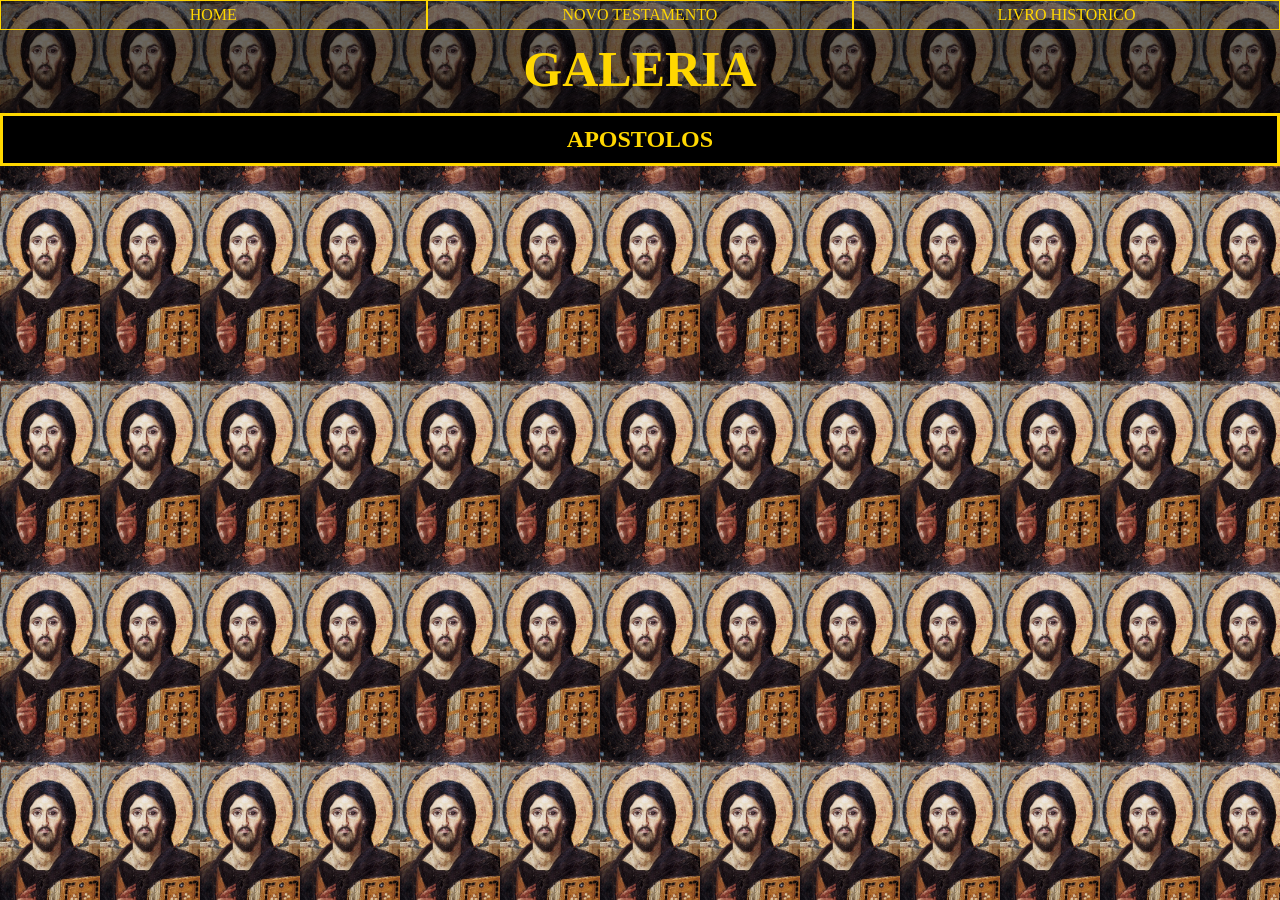
<file: html/novo-testamento/nt-historico.html>
<!DOCTYPE html>
<html lang="en">
<head>
    <meta charset="UTF-8">
    <meta name="viewport" content="width=device-width, initial-scale=1.0">
    <link rel="stylesheet" href="../../css/nt-livrohistorico.css">
    <title>Document</title>
</head>
<body>
    <menu>
        <ul>
            <li><a href="../../index.html">HOME</a></li>
            <li><a href="novo-testamento-primeira.html">NOVO TESTAMENTO</a></li>
            <li><a href="nt-historico.html">LIVRO HISTORICO</a></li>
        </ul>
    </menu>

    <section>

        <article class="ar1">
            <h1>GALERIA</h1>
            
        </article>

        <section class="overall-apostolos">
                <div class="apostolos">
                    <h2>APOSTOLOS</h2>
                </div>
                <div class="apostolos-info">
                    <p>O Livro de Isaías (em hebraico: ספר ישעיהו) é um livro profético, o primeiro dos Profetas Maiores no Antigo Testamento Cristão[1][2] e o primeiro dos Últimos Profetas no cânone Hebraico. Sua importância é refletida também no Novo Testamento, considerando-se que há mais de 400 referências diretas ao livro, feitas pelos evangelistas e apóstolos.

                    O forte caráter e ênfase messiânicos percebidos em toda a extensão do documento, muito provavelmente colaboraram para conceder ao livro tamanha proporção referencial entre os autores do Novo Testamento. Por causa disto também, Isaías recebeu o epíteto de "o quinto evangelista".

                    Em seus dias, Isaías viveu e narrou a tensão política e militar que o território de Israel experimentava, com eventos decorrentes principalmente de um panorama marcado por intensas e contínuas atividades bélicas e expansionistas que estavam sendo realizadas pela monarquia egípcia, ao sul, e pelos caldeus, ao leste.

                    O início do ministério profético de Isaías situa-se em 754 a.C., coincidindo com 2 datas históricas precisas: a morte do rei Uzias de Judá e a fundação de Roma.</p>
                </div>
                <div class="apostolos-galery">
                <a href="https://commons.wikimedia.org/wiki/File:Probably_Valentin_de_Boulogne_-_Saint_Paul_Writing_His_Epistles_-_Google_Art_Project.jpg" target="_blank"><div class="apostolosimg1"><div class="afterbg"></div></div></a>
                <a href="https://www.bible.gallery/art/andrea-mantegna/ascension-of-christ/497" target="_blank"><div class="apostolosimg2"><div class="afterbg"></div></div></a>
                <a href="https://www.bible.gallery/art/eustache-le-sueur/paul-in-ephesus/456" target="_blank"><div class="apostolosimg3"><div class="afterbg"></div></div></a>
                <a href="https://www.bible.gallery/art/willem-de-poorter/st-paul-and-st-barnabas-at-lystra/837" target="_blank"><div class="apostolosimg4"><div class="afterbg"></div></div></a>
                <a href="https://www.bible.gallery/art/michelangelo-merisi-da-caravaggio/the-conversion-on-the-way-to-damascus/897" target="_blank"><div class="apostolosimg5"><div class="afterbg"></div></div></a>
                <a href="https://www.bible.gallery/art/gerard-seghers/christ-and-the-penitent-sinners/632" target="_blank"><div class="apostolosimg6"><div class="afterbg"></div></div></a>
                <a href="https://www.bible.gallery/art/benjamin-cuyp/peter-liberated-from-prison/197" target="_blank"><div class="apostolosimg7"><div class="afterbg"></div></div></a>
                <a href="https://www.bible.gallery/art/jacob-de-wit/the-baptism-of-the-chamberlain/238" target="_blank"><div class="apostolosimg8"><div class="afterbg"></div></div></a>
                <a href="https://www.bible.gallery/art/pieter-aertsen/the-miraculous-healing-of-a-lame-man-by-peter-and-john/8" target="_blank"><div class="apostolosimg9"><div class="afterbg"></div></div></a>
                <a href="https://www.bible.gallery/art/adriaen-van-stalbemt/paul-and-barnabas-at-lystra/767" target="_blank"><div class="apostolosimg10"><div class="afterbg"></div></div></a>
                <a href="https://www.bible.gallery/art/marcantonio-raimondi/saint-paul-preaching-at-athens/1188" target="_blank"><div class="apostolosimg11"><div class="afterbg"></div></div></a>
                <a href="https://www.bible.gallery/art/luca-giordano/the-conversion-of-saint-paul/922" target="_blank"><div class="apostolosimg12"><div class="afterbg"></div></div></a>
                <a href="https://www.bible.gallery/art/bartholomeus-breenbergh/the-stoning-of-saint-stephen/129" target="_blank"><div class="apostolosimg13"><div class="afterbg"></div></div></a>

          
                </div>
        </section>


    </section>

    <script src="../../javascript/nt-historico.js"></script>
</body>
</html>
</file>
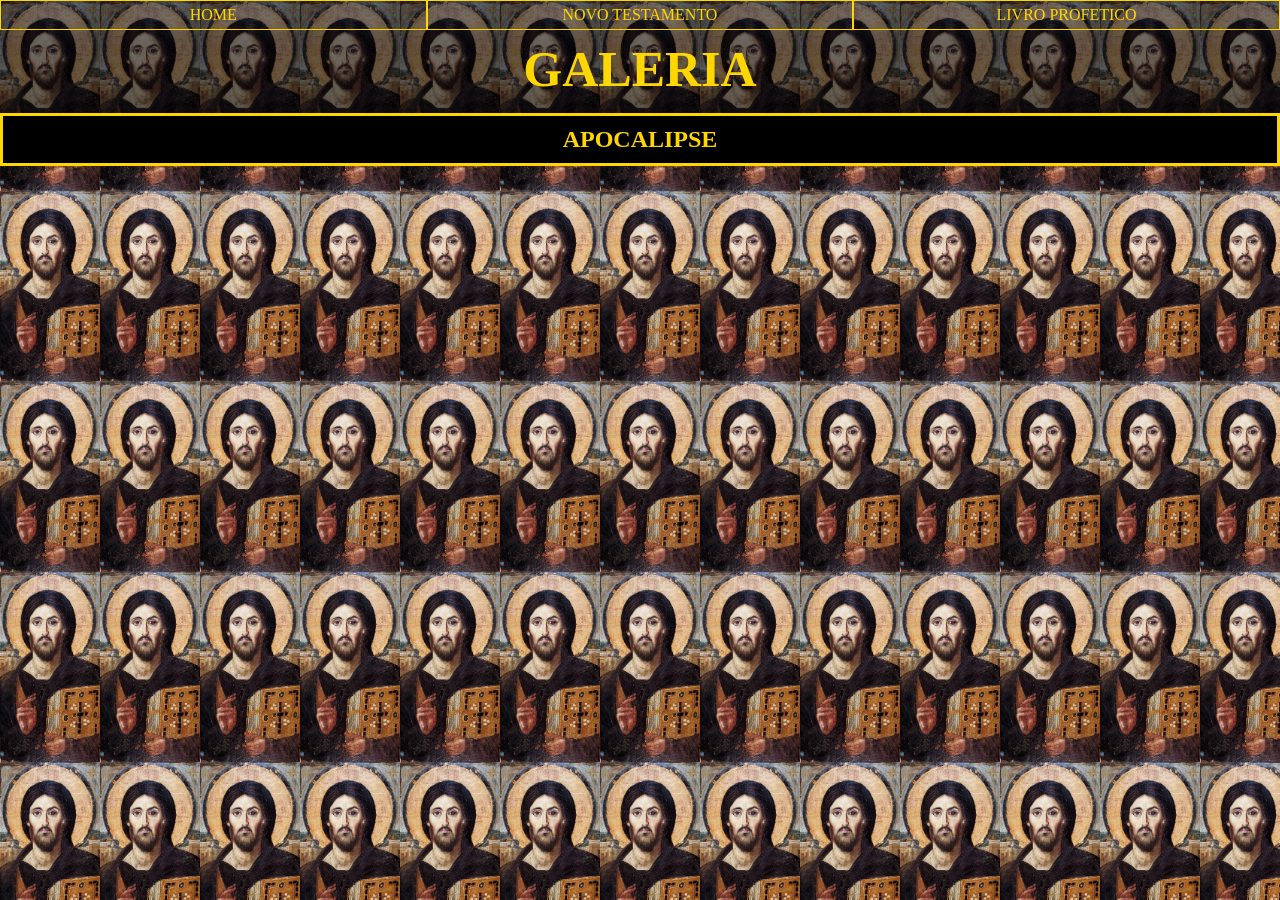
<file: html/novo-testamento/nt-profetico.html>
<!DOCTYPE html>
<html lang="en">
<head>
    <meta charset="UTF-8">
    <meta name="viewport" content="width=device-width, initial-scale=1.0">
    <link rel="stylesheet" href="../../css/nt-livroprofetico.css">
    <title>Document</title>
</head>
<body>
    <menu>
        <ul>
            <li><a href="../../index.html">HOME</a></li>
            <li><a href="novo-testamento-primeira.html">NOVO TESTAMENTO</a></li>
            <li><a href="nt-profetico.html">LIVRO PROFETICO</a></li>
        </ul>
    </menu>

    <section>

        <article class="ar1">
            <h1>GALERIA</h1>
            
        </article>

        <section class="overall-apocalipse">
                <div class="apocalipse">
                    <h2>APOCALIPSE</h2>
                </div>
                <div class="apocalipse-info">
                    <p>O Livro de Isaías (em hebraico: ספר ישעיהו) é um livro profético, o primeiro dos Profetas Maiores no Antigo Testamento Cristão[1][2] e o primeiro dos Últimos Profetas no cânone Hebraico. Sua importância é refletida também no Novo Testamento, considerando-se que há mais de 400 referências diretas ao livro, feitas pelos evangelistas e apóstolos.

                    O forte caráter e ênfase messiânicos percebidos em toda a extensão do documento, muito provavelmente colaboraram para conceder ao livro tamanha proporção referencial entre os autores do Novo Testamento. Por causa disto também, Isaías recebeu o epíteto de "o quinto evangelista".

                    Em seus dias, Isaías viveu e narrou a tensão política e militar que o território de Israel experimentava, com eventos decorrentes principalmente de um panorama marcado por intensas e contínuas atividades bélicas e expansionistas que estavam sendo realizadas pela monarquia egípcia, ao sul, e pelos caldeus, ao leste.

                    O início do ministério profético de Isaías situa-se em 754 a.C., coincidindo com 2 datas históricas precisas: a morte do rei Uzias de Judá e a fundação de Roma.</p>
                </div>
                <div class="apocalipse-galery">
                <a href="https://commons.wikimedia.org/wiki/File:Schnorr_von_Carolsfeld_Bibel_in_Bildern_1860_236.png" target="_blank"><div class="apocalipseimg1"><div class="afterbg"></div></div></a>
                <a href="https://www.bible.gallery/art/michiel-coxie/adoration-of-the-lamb/178" target="_blank"><div class="apocalipseimg2"><div class="afterbg"></div></div></a>
                <a href="https://www.bible.gallery/art/sandro-botticelli/the-abyss-of-hell/118" target="_blank"><div class="apocalipseimg3"><div class="afterbg"></div></div></a>
                <a href="https://www.bible.gallery/art/hans-memling/the-last-judgement/536" target="_blank"><div class="apocalipseimg4"><div class="afterbg"></div></div></a>
                <a href="https://www.bible.gallery/art/hans-baldung-grien/saint-john-on-patmos/1192" target="_blank"><div class="apocalipseimg5"><div class="afterbg"></div></div></a>
                <a href="https://www.bible.gallery/art/cornelis-anthonisz/the-fall-of-the-tower-of-babel/26" target="_blank"><div class="apocalipseimg6"><div class="afterbg"></div></div></a>
                <a href="https://www.bible.gallery/art/rogier-van-der-weyden/the-last-judgment/721" target="_blank"><div class="apocalipseimg7"><div class="afterbg"></div></div></a>
                </div>
        </section>

    </section>

    <script src="../../javascript/nt-profetico.js"></script>
</body>
</html>
</file>
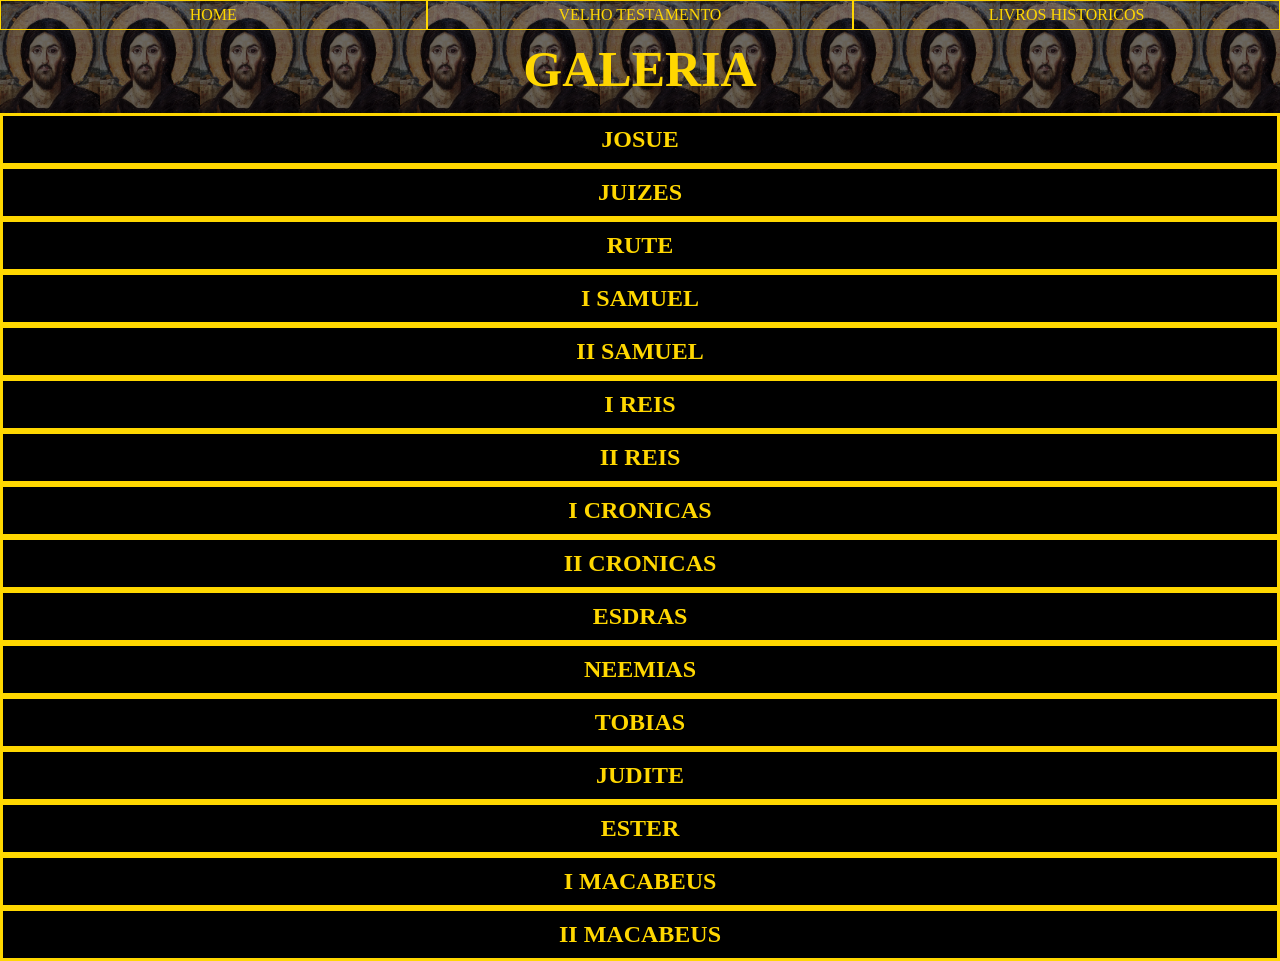
<file: html/velho-testamento/vt-livros-historicos.html>
<!DOCTYPE html>
<html lang="en">
<head>
    <meta charset="UTF-8">
    <meta name="viewport" content="width=device-width, initial-scale=1.0">
    <link rel="stylesheet" href="../../css/vt-livros-historicos.css">
    <title>Document</title>
</head>
<body>
    <menu>
        <ul>
            <li><a href="../../index.html">HOME</a></li>
            <li><a href="velho-testamento-selecao.html">VELHO TESTAMENTO</a></li>
            <li><a href="vt-livros-historicos.html">LIVROS HISTORICOS</a></li>
        </ul>
    </menu>

    <section>

        <article class="ar1">
            <h1>GALERIA</h1>
            
        </article>

        <section class="overall-josue">
                <div class="josue">
                    <h2>JOSUE</h2>
                </div>
                <div class="josue-info">
                    <p>O Livro de Gênesis (do hebraico בְּרֵאשִׁית, B'reishit, "No princípio", a partir da primeira palavra do texto original; do grego Γένεσις, "origem", a partir da Septuaginta) é um dos livros do Tanakh e do Antigo Testamento, que integra a seção da Torá e do Pentateuco[1][2]. Narra as origens do mundo e da humanidade e a formação do povo hebreu a partir dos patriarcas Abraão, Isaque, Jacó e seus doze filhos.</p>
                </div>
                <div class="josue-galery">
                <a href="https://commons.wikimedia.org/wiki/File:Benjamin_West_-_Joshua_passing_the_River_Jordan_with_the_Ark_of_the_Covenant_-_Google_Art_Project.jpg" target="_blank"><div class="josimg1"><div class="afterbg"></div></div></a>
                <a href="https://commons.wikimedia.org/wiki/File:Achan_Stoned_to_Death_(89397053).jpg" target="_blank"><div class="josimg2"><div class="afterbg"></div></div></a>
                <a href="https://commons.wikimedia.org/wiki/File:046.The_Walls_of_Jericho_Fall_Down.jpg" target="_blank"><div class="josimg3"><div class="afterbg"></div></div></a>                
                <a href="https://www.bible.gallery/art/john-martin/joshua-commanding-the-sun-to-stand-still-upon-gibeon/834" target="_blank"><div class="josimg4"><div class="afterbg"></div></div></a>                
                <a href="https://www.bible.gallery/art/ferdinand-bol/the-captain-of-the-lords-army-appears-to-joshua/93" target="_blank"><div class="josimg5"><div class="afterbg"></div></div></a>                
                <a href="https://www.bible.gallery/art/jean-fouquet/the-conquest-of-jericho/314" target="_blank"><div class="josimg6"><div class="afterbg"></div></div></a>                
                <a href="https://www.bible.gallery/art/gustave-dore/war-against-gibeon/883" target="_blank"><div class="josimg7"><div class="afterbg"></div></div></a>                
                <a href="https://www.bible.gallery/art/james-tissot/the-conquest-of-the-amorites/864" target="_blank"><div class="josimg8"><div class="afterbg"></div></div></a>                

          
                </div>
        </section>

        <section class="overall-juizes">
                <div class="juizes">
                    <h2>JUIZES</h2>
                </div>
                <div class="juizes-info">
                    <p>O Livro de Gênesis (do hebraico בְּרֵאשִׁית, B'reishit, "No princípio", a partir da primeira palavra do texto original; do grego Γένεσις, "origem", a partir da Septuaginta) é um dos livros do Tanakh e do Antigo Testamento, que integra a seção da Torá e do Pentateuco[1][2]. Narra as origens do mundo e da humanidade e a formação do povo hebreu a partir dos patriarcas Abraão, Isaque, Jacó e seus doze filhos.</p>
                </div>
                <div class="juizes-galery">
        <a href="https://commons.wikimedia.org/wiki/File:Jacopo_Vignali_Jael_and_Sisera.jpg" target="_blank"><div class="juiimg1"><div class="afterbg"></div></div></a>
        <a href="https://commons.wikimedia.org/wiki/File:Samson_and_Delilah_by_Rubens.jpg" target="_blank"><div class="juiimg2"><div class="afterbg"></div></div></a>
        <a href="https://commons.wikimedia.org/wiki/File:Lucas_Cranach_d.%C3%84._-_Simson_bezwingt_den_L%C3%B6wen.jpg" target="_blank"><div class="juiimg3"><div class="afterbg"></div></div></a>
        <a href="https://commons.wikimedia.org/wiki/File:Eustache_Le_Sueur_-_The_Sacrifice_of_Manoah,_1640-1650.jpg" target="_blank"><div class="juiimg4"><div class="afterbg"></div></div></a>
        <a href="https://commons.wikimedia.org/wiki/File:Tissot_Samson_Slays_a_Thousand_Men.jpg" target="_blank"><div class="juiimg5"><div class="afterbg"></div></div></a>
        <a href="https://commons.wikimedia.org/wiki/File:Jos%C3%A9_Echenagus%C3%ADa_-_Samson_and_Delilah_-_Google_Art_Project.jpg" target="_blank"><div class="juiimg6"><div class="afterbg"></div></div></a>
        <a href="https://commons.wikimedia.org/wiki/File:064.The_Death_of_Samson.jpg" target="_blank"><div class="juiimg7"><div class="afterbg"></div></div></a>
        <a href="https://commons.wikimedia.org/wiki/File:Samson_hos_filistrene.jpg" target="_blank"><div class="juiimg8"><div class="afterbg"></div></div></a>
        <a href="https://commons.wikimedia.org/wiki/File:Sans%C3%B3n_matando_al_le%C3%B3n_-_Pedro_Pablo_Rubens.jpg" target="_blank"><div class="juiimg9"><div class="afterbg"></div></div></a>                    
        <a href="https://www.bible.gallery/art/gustave-dore/deborahs-song-of-triumph/892" target="_blank"><div class="juiimg9"><div class="afterbg"></div></div></a>                    
        <a href="https://www.bible.gallery/art/gustave-dore/samson-slaying-the-lion/898" target="_blank"><div class="juiimg10"><div class="afterbg"></div></div></a>                    
        <a href="https://www.bible.gallery/art/pieter-aertsen/the-destruction-of-baals-altar/6" target="_blank"><div class="juiimg11"><div class="afterbg"></div></div></a>                    
        <a href="https://www.bible.gallery/art/gustave-dore/jephthah-met-by-his-daughter/895" target="_blank"><div class="juiimg12"><div class="afterbg"></div></div></a>                    
        <a href="https://www.bible.gallery/art/gustave-dore/samson-and-delilah/900" target="_blank"><div class="juiimg13"><div class="afterbg"></div></div></a>                    
        <a href="https://www.bible.gallery/art/gustave-dore/sisera-slain-by-jael/891" target="_blank"><div class="juiimg14"><div class="afterbg"></div></div></a>                    
        <a href="https://www.bible.gallery/art/pieter-de-grebber/the-laborer-of-gibeah-offering-hospitality/220" target="_blank"><div class="juiimg15"><div class="afterbg"></div></div></a>                    
        <a href="https://www.bible.gallery/art/albrecht-durer/samson-slaying-the-lion/899" target="_blank"><div class="juiimg16"><div class="afterbg"></div></div></a>                    
        
                </div>
        </section>

        <section class="overall-rute">
                <div class="rute">
                    <h2>RUTE</h2>
                </div>
                <div class="rute-info">
                    <p>O Livro de Gênesis (do hebraico בְּרֵאשִׁית, B'reishit, "No princípio", a partir da primeira palavra do texto original; do grego Γένεσις, "origem", a partir da Septuaginta) é um dos livros do Tanakh e do Antigo Testamento, que integra a seção da Torá e do Pentateuco[1][2]. Narra as origens do mundo e da humanidade e a formação do povo hebreu a partir dos patriarcas Abraão, Isaque, Jacó e seus doze filhos.</p>
                </div>
                <div class="rute-galery">
        <a href="https://commons.wikimedia.org/wiki/File:Julius_Schnorr_von_Carolsfeld-_Ruth_im_Feld_des_Boaz.jpg" target="_blank"><div class="rutimg1"><div class="afterbg"></div></div></a>
        <a href="https://commons.wikimedia.org/wiki/File:Victors_Ruth_swearing_her_allegiance_to_Naomi.jpg" target="_blank"><div class="rutimg2"><div class="afterbg"></div></div></a>
        <a href="https://commons.wikimedia.org/wiki/File:Gerbrand_van_den_Eeckhout_006.jpg" target="_blank"><div class="rutimg3"><div class="afterbg"></div></div></a>
        <a href="https://commons.wikimedia.org/wiki/File:Ruth_comes_to_take_shelter_under_Boaz%27s_cloak._Engraving._Wellcome_V0034307.jpg" target="_blank"><div class="rutimg4"><div class="afterbg"></div></div></a>
        <a href="https://commons.wikimedia.org/wiki/File:1795-William-Blake-Naomi-entreating-Ruth-Orpah.jpg" target="_blank"><div class="rutimg5"><div class="afterbg"></div></div></a>                
        <a href="https://www.bible.gallery/art/gustave-dore/naomi-and-her-daughters-in-law/902" target="_blank"><div class="rutimg6"><div class="afterbg"></div></div></a>                
        <a href="https://www.bible.gallery/art/gustave-dore/ruth-and-boaz/903" target="_blank"><div class="rutimg7"><div class="afterbg"></div></div></a>                

           
                </div>
        </section>

        <section class="overall-Isamuel">
                <div class="Isamuel">
                    <h2>I SAMUEL</h2>
                </div>
                <div class="Isamuel-info">
                    <p>O Livro de Gênesis (do hebraico בְּרֵאשִׁית, B'reishit, "No princípio", a partir da primeira palavra do texto original; do grego Γένεσις, "origem", a partir da Septuaginta) é um dos livros do Tanakh e do Antigo Testamento, que integra a seção da Torá e do Pentateuco[1][2]. Narra as origens do mundo e da humanidade e a formação do povo hebreu a partir dos patriarcas Abraão, Isaque, Jacó e seus doze filhos.</p>
                </div>
                <div class="Isamuel-galery">
        <a href="https://commons.wikimedia.org/wiki/File:070A.Samuel_Blesses_Saul.jpg" target="_blank"><div class="Isaimg1"><div class="afterbg"></div></div></a>
        <a href="https://commons.wikimedia.org/wiki/File:Saul_and_the_Witch_of_Endor_(Stom,_1635).jpg" target="_blank"><div class="Isaimg2"><div class="afterbg"></div></div></a>
        <a href="https://commons.wikimedia.org/wiki/File:Witch_of_Endor_(Martynov)_detail.jpg" target="_blank"><div class="Isaimg3"><div class="afterbg"></div></div></a>                    
        <a href="https://www.bible.gallery/art/arent-de-gelder/ahimelech-giving-goliaths-sword-to-david/204" target="_blank"><div class="Isaimg4"><div class="afterbg"></div></div></a>                    
        <a href="https://www.bible.gallery/art/gustave-dore/david-sparing-saul/905" target="_blank"><div class="Isaimg5"><div class="afterbg"></div></div></a>                    
        <a href="https://www.bible.gallery/art/rembrandt-harmenszoon-van-rijn/davids-farewell-to-jonathan/595" target="_blank"><div class="Isaimg6"><div class="afterbg"></div></div></a>                    
        <a href="https://www.bible.gallery/art/gustave-dore/saul-and-david/904" target="_blank"><div class="Isaimg7"><div class="afterbg"></div></div></a>                    
        <a href="https://www.bible.gallery/art/peter-paul-rubens/david-slaying-goliath/616" target="_blank"><div class="Isaimg8"><div class="afterbg"></div></div></a>                    
        <a href="https://www.bible.gallery/art/carlo-dolci/david-with-the-head-of-goliath/823" target="_blank"><div class="Isaimg9"><div class="afterbg"></div></div></a>                    
        <a href="https://www.bible.gallery/art/gustave-dore/death-of-saul/906" target="_blank"><div class="Isaimg10"><div class="afterbg"></div></div></a>                    
        <a href="https://www.bible.gallery/art/jacob-van-oostsanen/saul-and-the-witch-of-endor/761" target="_blank"><div class="Isaimg11"><div class="afterbg"></div></div></a>                    
        <a href="https://www.bible.gallery/art/julius-kronberg/david-and-saul/909" target="_blank"><div class="Isaimg12"><div class="afterbg"></div></div></a>                    
        <a href="https://www.bible.gallery/art/guido-reni/david-with-the-head-of-goliath/1269" target="_blank"><div class="Isaimg13"><div class="afterbg"></div></div></a>                    
        <a href="https://www.bible.gallery/art/richard-dadd/mercy-david-spareth-sauls-life/824" target="_blank"><div class="Isaimg14"><div class="afterbg"></div></div></a>                    
        <a href="https://www.bible.gallery/art/bernardo-cavallino/saul-invokes-the-ghost-of-samuel/172" target="_blank"><div class="Isaimg15"><div class="afterbg"></div></div></a>                    
        <a href="https://www.bible.gallery/art/michelangelo-merisi-da-caravaggio/david-with-the-head-of-goliath-160102/157" target="_blank"><div class="Isaimg16"><div class="afterbg"></div></div></a>                    
        <a href="https://www.bible.gallery/art/pieter-bruegel/the-suicide-of-saul/920" target="_blank"><div class="Isaimg17"><div class="afterbg"></div></div></a>                    
         
                </div>
        </section>

        <section class="overall-IIsamuel">
                <div class="IIsamuel">
                    <h2>II SAMUEL</h2>
                </div>
                <div class="IIsamuel-info">
                    <p>O Livro de Gênesis (do hebraico בְּרֵאשִׁית, B'reishit, "No princípio", a partir da primeira palavra do texto original; do grego Γένεσις, "origem", a partir da Septuaginta) é um dos livros do Tanakh e do Antigo Testamento, que integra a seção da Torá e do Pentateuco[1][2]. Narra as origens do mundo e da humanidade e a formação do povo hebreu a partir dos patriarcas Abraão, Isaque, Jacó e seus doze filhos.</p>
                </div>
                <div class="IIsamuel-galery">
        <a href="https://commons.wikimedia.org/wiki/File:Palma_il_Giovane_008.jpg" target="_blank"><div class="IIsaimg1"><div class="afterbg"></div></div></a>
        <a href="https://commons.wikimedia.org/wiki/File:Salomon_Koninck_-_David_and_Batsheba_Mourning_over_Their_Dead_Son_-_WGA12248.jpg" target="_blank"><div class="IIsaimg2"><div class="afterbg"></div></div></a>
        <a href="https://www.bible.gallery/art/jan-steen/amnon-and-tamar/640" target="_blank"><div class="IIsaimg3"><div class="afterbg"></div></div></a>
        <a href="https://www.bible.gallery/art/jan-de-bray/david-playing-the-harp-ahead-of-the-ark/198" target="_blank"><div class="IIsaimg4"><div class="afterbg"></div></div></a>
        <a href="https://www.bible.gallery/art/gustave-dore/david-mourning-over-absalom/908" target="_blank"><div class="IIsaimg5"><div class="afterbg"></div></div></a>
        <a href="https://www.bible.gallery/art/pieter-de-grebber/king-david-in-prayer/218" target="_blank"><div class="IIsaimg6"><div class="afterbg"></div></div></a>
        <a href="https://www.bible.gallery/art/artemisia-gentileschi/bathing-bathsheba/343" target="_blank"><div class="IIsaimg7"><div class="afterbg"></div></div></a>
        <a href="https://www.bible.gallery/art/lucas-cranach-the-elder/david-and-bathsheba/1274" target="_blank"><div class="IIsaimg8"><div class="afterbg"></div></div></a>
        <a href="https://www.bible.gallery/art/gustave-dore/death-of-absalom/907" target="_blank"><div class="IIsaimg9"><div class="afterbg"></div></div></a>
        <a href="https://www.bible.gallery/art/eustache-le-sueur/the-rape-of-tamar/457" target="_blank"><div class="IIsaimg10"><div class="afterbg"></div></div></a>
                    
                </div>
        </section>

        <section class="overall-Ireis">
                <div class="Ireis">
                    <h2>I REIS</h2>
                </div>
                <div class="Ireis-info">
                    <p>O Livro de I Reis é a primeira metade do Livro dos Reis, um dos livros do Tanakh e do Antigo Testamento, que integra a seção do Nevi'im e dos livros históricos. Narra a história dos reinos de Israel e de Judá, desde o reino de Salomão e a divisão das tribos até a morte do rei Acabe.</p>
                </div>
                <div class="Ireis-galery">
                        <a href="https://www.bible.gallery/art/peter-paul-rubens/an-angel-gives-bread-and-water-to-elijah/611" target="_blank"><div class="Ireimg1"><div class="afterbg"></div></div></a>
                        <a href="https://www.bible.gallery/art/rembrandt-harmenszoon-van-rijn/gods-judgement-on-mount-carmel/932" target="_blank"><div class="Ireimg2"><div class="afterbg"></div></div></a>
                        <a href="https://www.bible.gallery/art/govert-flinck/solomon-asks-for-wisdom/310" target="_blank"><div class="Ireimg3"><div class="afterbg"></div></div></a>
                        <a href="https://www.bible.gallery/art/nicolas-poussin/the-judgment-of-solomon/816" target="_blank"><div class="Ireimg4"><div class="afterbg"></div></div></a>
                        <a href="https://www.bible.gallery/art/govert-flinck/bathsheba-makes-an-appeal-to-david/306" target="_blank"><div class="Ireimg5"><div class="afterbg"></div></div></a>
                        <a href="https://www.bible.gallery/art/gustave-dore/judgement-of-solomon/910" target="_blank"><div class="Ireimg6"><div class="afterbg"></div></div></a>
                        <a href="https://www.bible.gallery/art/ferdinand-bol/the-angel-appears-to-elijah/91" target="_blank"><div class="Ireimg7"><div class="afterbg"></div></div></a>
                        <a href="https://www.bible.gallery/art/gustave-dore/the-prophet-slain-by-a-lion/911" target="_blank"><div class="Ireimg8"><div class="afterbg"></div></div></a>
                        <a href="https://www.bible.gallery/art/giovanni-girolamo-savoldo/elijah-fed-by-the-raven/870" target="_blank"><div class="Ireimg9"><div class="afterbg"></div></div></a>
                        <a href="https://www.bible.gallery/art/pieter-de-grebber/king-david-and-abishag/923" target="_blank"><div class="Ireimg10"><div class="afterbg"></div></div></a>
                        <a href="https://www.bible.gallery/art/jan-massijs/the-calling-of-elisha/928" target="_blank"><div class="Ireimg11"><div class="afterbg"></div></div></a>
                        <a href="https://www.bible.gallery/art/washington-allston/elijah-in-the-desert/931" target="_blank"><div class="Ireimg12"><div class="afterbg"></div></div></a>
                        <a href="https://www.bible.gallery/art/willem-de-poorter/the-idolatry-of-king-solomon/229" target="_blank"><div class="Ireimg13"><div class="afterbg"></div></div></a>
                </div>
        </section>

        <section class="overall-IIreis">
                <div class="IIreis">
                    <h2>II REIS</h2>
                </div>
                <div class="IIreis-info">
                    <p>II Reis é um dos livros históricos do antigo testamento da Bíblia, vem depois de I Reis e antes de I Crônicas.[1][2] Possui 25 capítulos. Narra a história do profeta Eliseu (sucessor do profeta Elias) e dos reis de Israel e Judá, dando prosseguimento aos acontecimentos narrados no livro de I Reis. Menciona a destruição do Reino de Israel, com sede em Samaria, que caiu em poder da Assíria em 722 AC[3], e a milagrosa resistência do rei Ezequias ao cerco de Senaqueribe. Termina com a destruição da cidade de Jerusalém por Nabucodonosor II, rei da Babilônia, em 586 a.C.[3], o qual leva os judeus como escravos para a Mesopotâmia, conforme foi profetizado por Jeremias.</p>
                </div>
                <div class="IIreis-galery">
                        <a href="https://www.bible.gallery/art/gustave-dore/death-of-jezebel/913" target="_blank"><div class="IIreimg1"><div class="afterbg"></div></div></a>
                        <a href="https://www.bible.gallery/art/gustave-dore/elijahs-ascent-in-a-chariot-of-fire/912" target="_blank"><div class="IIreimg2"><div class="afterbg"></div></div></a>
                        <a href="https://www.bible.gallery/art/lambert-jacobsz/elisha-and-gehazi/929" target="_blank"><div class="IIreimg3"><div class="afterbg"></div></div></a>
                        <a href="https://www.bible.gallery/art/gustave-dore/the-destruction-of-sennacheribs-host/921" target="_blank"><div class="IIreimg4"><div class="afterbg"></div></div></a>
                        <a href="https://www.bible.gallery/art/giuseppe-angeli/elijah-taken-up-in-a-chariot-of-fire/925" target="_blank"><div class="IIreimg5"><div class="afterbg"></div></div></a>
                        <a href="https://www.bible.gallery/art/lambert-jacobsz/elisha-refusing-naamans-gifts/926" target="_blank"><div class="IIreimg6"><div class="afterbg"></div></div></a>
                        <a href="https://www.bible.gallery/art/washington-allston/the-dead-man-restored-to-life-by-touching-the-bones-of-the-prophet-elisha/930" target="_blank"><div class="IIreimg7"><div class="afterbg"></div></div></a>
                </div>
        </section>

        <section class="overall-Icronicas">
                <div class="Icronicas">
                    <h2>I CRONICAS</h2>
                </div>
                <div class="Icronicas-info">
                    <p>O Livro de Gênesis (do hebraico בְּרֵאשִׁית, B'reishit, "No princípio", a partir da primeira palavra do texto original; do grego Γένεσις, "origem", a partir da Septuaginta) é um dos livros do Tanakh e do Antigo Testamento, que integra a seção da Torá e do Pentateuco[1][2]. Narra as origens do mundo e da humanidade e a formação do povo hebreu a partir dos patriarcas Abraão, Isaque, Jacó e seus doze filhos.</p>
                </div>
                <div class="Icronicas-galery">
                        <a href="https://www.bible.gallery/art/ferdinand-bol/davids-dying-charge-to-solomon/83" target="_blank"><div class="Icroimg1"><div class="afterbg"></div></div></a>
                </div>
        </section>

        <section class="overall-IIcronicas">
                <div class="IIcronicas">
                    <h2>II CRONICAS</h2>
                </div>
                <div class="IIcronicas-info">
                    <p>II Crônicas é um dos livros históricos do Antigo Testamento da Bíblia, vem depois de I Crônicas e antes do Livro de Esdras.[1][2] Possui 36 capítulos e foi desmembrado de I Crônicas com o qual formava originalmente um único livro. Narra acontecimentos de um período da história dos judeus, desde o reinado de Salomão, por volta de 970 a.C., até a destruição do Reino de Judá por Nabucodonosor II, imperador da Babilônia, fato ocorrido em torno de 586 a.C.
                <div class="IIcronicas-galery">
                        <a href="https://www.bible.gallery/art/willem-de-poorter/the-queen-of-sheba-before-king-solomon/230" target="_blank"><div class="IIcroimg1"><div class="afterbg"></div></div></a>
                </div>
        </section>

        <section class="overall-esdras">
                <div class="esdras">
                    <h2>ESDRAS</h2>
                </div>
                <div class="esdras-info">
                    <p>O Livro de Esdras (em hebraico: עֶזְרָא, Ezra) é um dos livros da terceira divisão da Bíblia hebraica (Ketuvim). No caso da Bíblia cristã, é o décimo-quinto livro do Antigo Testamento e é tratado como um dos livros históricos, posicionado entre II Crônicas e o Livro de Neemias. Originalmente combinado com Neemias num único livro (Esdras-Neemias), os dois foram separados nos primeiros séculos da era cristã.[1] O tema é o retorno a Sião depois do cativeiro na Babilônia e o livro está dividido em duas partes, a primeira contando a história do primeiro retorno dos exilados, do primeiro ano de Ciro, o Grande (538 a.C.) até a finalização e de dedicação do novo Templo de Jerusalém no sexto ano de Dario I (515 a.C.); a segunda contando a missão subsequente de Esdras a Jerusalém e sua luta para purificar os judeus do que o livro chama de "pecado do casamento com não-judeus". Juntamente com o Livro de Neemias, representa o capítulo final na narrativa histórica da Bíblia hebraica</p>
                </div>
                <div class="esdras-galery">
                        <a href="https://commons.wikimedia.org/wiki/File:Cyrus_II_le_Grand_et_les_H%C3%A9breux.jpg" target="_blank"><div class="esdimg1"><div class="afterbg"></div></div></a>
                </div>
        </section>

        <section class="overall-neemias">
                <div class="neemias">
                    <h2>NEEMIAS</h2>
                </div>
                <div class="neemias-info">
                    <p>Neemias (em hebraico: נְחֶמְיָה; romaniz.: Ne'hemya em hebraico tiberiano: Nəḥemyāh, AFI: /ˌniəˈmaɪə/, "conforto de" ou "confortado por Deus [Javé]") é uma personagem bíblica, figura importante na história pós-exílio dos judeus, tal como registrada na Bíblia, e que, acredita-se, teria sido o autor primordial do Livro de Neemias.

                    Era filho de Hacalias (Neemias 2:3), e provavelmente pertencia à Tribo de Judá; seus ancestrais residiam em Jerusalém antes de seu serviço na Pérsia (Neemias 2:3).

                    Fez erigir os muros de Jerusalém e realizou importantes reformas religiosas exercendo papel fundamental na fixação da lei mosaica. O livro bíblico que traz seu nome, Livro de Neemias, redigido pouco antes do ano 400 a.C., juntamente com o Livro de Crônicas e o livro de Esdras, relata a obra de restauração de Neemias.[1][2].</p>
                </div>
                <div class="neemias-galery">
                        <a href="https://commons.wikimedia.org/wiki/File:Tissot_The_Death_of_Aaron.jpg" target="_blank"><div class="neeimg1"><div class="afterbg"></div></div></a>
                </div>
        </section>

        <section class="overall-tobias">
                <div class="tobias">
                    <h2>TOBIAS</h2>
                </div>
                <div class="tobias-info">
                    <p>O livro de Tobias (em grego: τωβιτ; do hebraico: טוביה ou טוביהו, Tobiyah/tobiyahu, "Deus é bom"), é um dos livros deuterocanônicos do Antigo Testamento da Bíblia católica e possui 14 capítulos e 297 versículos. Vem depois do livro de Neemias e antes do livro de Judite. Consiste numa narração antiga de origem judaica.

                    O livro de Tobias foi considerado canônico pelo Concílio de Cartago em 397 e reconfirmado por todos os concílios. E reconfirmado pela Igreja Católica Apostólica Romana no Concílio de Trento em 1546, depois da Reforma Protestante. Assim como os outros livros deuterocanônicos, o livro de Tobias não foi incluído na Bíblia Hebraica, ou Tanakh como também é conhecida. Apesar de não estarem na Bíblia Hebraica, tanto o livro de Tobias quanto os outros livros deuterocanônicos sempre fizeram parte da literatura hebraica, sendo eles estudados nas sinagogas, tendo um estimado valor dentro do judaísmo e para a história de Israel.

                    A Bíblia de Jerusalém relata que numa gruta em Qumrã (Manuscritos do Mar Morto) foram encontrados restos de quatro manuscritos em aramaico e de um manuscrito em hebraico do Livro de Tobias, e que ele figura no Cânon, no ocidente a partir do Sínodo de Roma de 382, e no oriente a partir do Concílio de Constantinopla, denominado "in Trullo", em 692.[1].</p>
                </div>
                <div class="tobias-galery">
                        <a href="https://commons.wikimedia.org/wiki/File:Tissot_The_Death_of_Aaron.jpg" target="_blank"><div class="tobimg1"><div class="afterbg"></div></div></a>
                </div>
        </section>

        <section class="overall-judite">
                <div class="judite">
                    <h2>JUDITE</h2>
                </div>
                <div class="judite-info">
                    <p>O livro conta a história de Judite, filha de Merari, no meio da guerra do Reino de Israel contra o Império Assírio. Faz parte do cânon católico e ortodoxo, mas não da maioria das igrejas protestantes e da religião judaica..</p>
                </div>
                <div class="judite-galery">
                        <a href="https://commons.wikimedia.org/wiki/File:Judith_with_the_Head_of_Holofernes_by_Cristofano_Allori.jpg" target="_blank"><div class="judimg1"><div class="afterbg"></div></div></a>
                </div>
        </section>

        <section class="overall-ester">
                <div class="ester">
                    <h2>ESTER</h2>
                </div>
                <div class="ester-info">
                    <p>O Livro de Ester (em hebraico: אֶסְתֵּר) é um dos livros históricos do Antigo Testamento da Bíblia, vem depois do Livro de Neemias e antes do Primeiro Livro dos Macabeus nas Bíblias católicas ou antes do Livro de Jó, nas Bíblias protestantes.[1][2] Possui 10 capítulos (ou 16 na Vulgata que reuniu as adições ao texto em hebraico encontrados na Septuaginta em seis capítulos ao final[3]).

                    Conta como Ester,[4] uma jovem judia que estava entre os deportados, tornou-se imperatriz da Pérsia, ao se casar com o imperador Assuero (geralmente identificado com Xerxes I), e como seu primo e tutor Mordecai descobriu um complô contra a vida do rei; como o grão-vizir Hamã procurou liquidar os judeus; como Ester interveio, arriscando a própria vida; como o príncipe Hamã foi enforcado e os judeus autorizados a fazer um contra-pogrom, cujo aniversário celebram com a festa do Purim.[5]</p>
                </div>
                <div class="ester-galery">
                        <a href="https://commons.wikimedia.org/wiki/File:Rembrandt_Harmensz_van_Rijn_-_Ahasuerus,_Haman_and_Esther_-_Google_Art_Project.jpg" target="_blank"><div class="estimg1"><div class="afterbg"></div></div></a>
                        <a href="https://commons.wikimedia.org/wiki/File:Esther_before_Ahasuerus_(1547-48);_Tintoretto,_Jacopo.jpg" target="_blank"><div class="estimg2"><div class="afterbg"></div></div></a>
                        <a href="https://commons.wikimedia.org/wiki/File:Edwin_Long_-_Queen_Esther_-_Google_Art_Project.jpg" target="_blank"><div class="estimg3"><div class="afterbg"></div></div></a>
                        <a href="https://commons.wikimedia.org/wiki/File:Aert_de_Gelder_004.jpg" target="_blank"><div class="estimg4"><div class="afterbg"></div></div></a>
                        <a href="https://www.bible.gallery/art/ernest-normand/esther-denouncing-haman-to-king-ahasuerus/849" target="_blank"><div class="estimg5"><div class="afterbg"></div></div></a>
                        <a href="https://www.bible.gallery/art/artemisia-gentileschi/esther-before-ahasuerus/851" target="_blank"><div class="estimg6"><div class="afterbg"></div></div></a>
                        <a href="https://www.bible.gallery/art/edward-armitage/the-festival-of-esther/850" target="_blank"><div class="estimg7"><div class="afterbg"></div></div></a>
                        <a href="https://www.bible.gallery/art/gustave-dore/esther-confounding-haman/918" target="_blank"><div class="estimg8"><div class="afterbg"></div></div></a>
                        <a href="https://www.bible.gallery/art/johannes-spilberg/the-feast-of-esther/852" target="_blank"><div class="estimg9"><div class="afterbg"></div></div></a>
                </div>
        </section>

        <section class="overall-Imacabeus">
                <div class="Imacabeus">
                    <h2>I MACABEUS</h2>
                </div>
                <div class="Imacabeus-info">
                    <p>O Primeiro Livro dos Macabeus, também conhecido como I Macabeus, é um dos livros deuterocanônicos do Antigo Testamento da Bíblia católica.[1][2] Possui 16 capítulos. Vem depois do livro de Ester e antes de II Macabeus.

                    Os dois livros dos Macabeus são assim denominados por causa do apelido do mais ilustre filho de Matatias, Judas chamado o Macabeu (I Mc 2,4)[3] ("Martelo").

                    Tais livros não constam na Bíblia Hebraica e são considerados apócrifos pelos judeus e pelas igrejas protestantes. Na Igreja Católica Apostólica Romana, Ortodoxa e Anglicana porém, foram incluídos nas listas dos sete livros deuterocanônicos.

                    Ambos os livros foram transmitidos em grego, mas o Primeiro Livro dos Macabeus teria sido originalmente escrito em hebraico por no início do século I AC, mas o original se perdeu[3]. Tal datação tem como base as últimas linhas do livro (I Mc 16:23-24), que indicariam que o livro não foi escrito antes do final do reinado de João Hircano, mas provavelmente pouco depois de sua morte, por volta de 100 AC[4].

                    O tema geral dos dois livros é o mesmo: descrevem as lutas dos judeus, liderados por Matatias e seus filhos, contra os reis sírios (selêucidas) e seus aliados judeus, pela libertação religiosa e política da nação, opondo-se aos valores do helenismo.</p>
                </div>
                <div class="Imacabeus-galery">
                        <a href="https://commons.wikimedia.org/wiki/File:Tissot_The_Death_of_Aaron.jpg" target="_blank"><div class="Imaimg1"><div class="afterbg"></div></div></a>
                </div>
        </section>

        <section class="overall-IImacabeus">
                <div class="IImacabeus">
                    <h2>II MACABEUS</h2>
                </div>
                <div class="IImacabeus-info">
                    <p>O Segundo Livro dos Macabeus, também conhecido como II Macabeus, é um dos livros deuterocanônicos do Antigo Testamento da Bíblia.[1][2] Possui 15 capítulos. Vem depois de I Macabeus e antes do Livro de Jó. O Segundo livro dos Macabeus não é a continuação do primeiro.

                    É em parte paralelo a ele, iniciando a narração dos acontecimentos um pouco antes, no fim do reinado de Seleuco IV, predecessor de Antíoco IV Epifânio, mas acompanhando-os apenas até a derrota de Nicanor, antes da morte de Judas Macabeu. Isto não representa mais do que quinze anos e corresponde somente ao conteúdo dos capítulos I a VII do primeiro livro</p>
                </div>
                <div class="IImacabeus-galery">
                        <a href="https://commons.wikimedia.org/wiki/File:Tissot_The_Death_of_Aaron.jpg" target="_blank"><div class="IImaimg1"><div class="afterbg"></div></div></a>
                </div>
        </section>

    </section>

    <script src="../../javascript/livro-historico.js"></script>
</body>
</html>
</file>
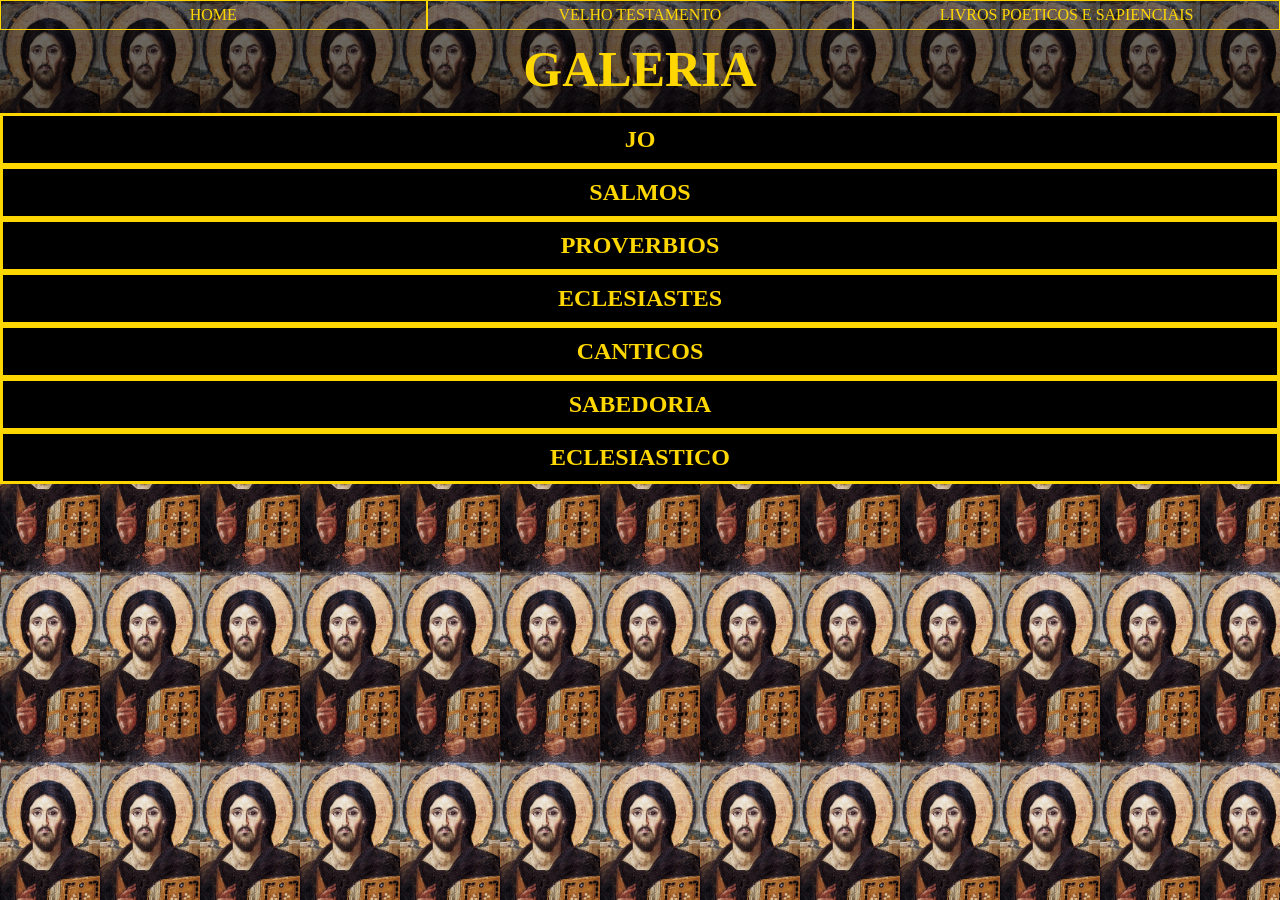
<file: html/velho-testamento/vt-livros-poe-sapi.html>
<!DOCTYPE html>
<html lang="en">
<head>
    <meta charset="UTF-8">
    <meta name="viewport" content="width=device-width, initial-scale=1.0">
    <link rel="stylesheet" href="../../css/vt-livros-poe-sapi.css">
    <title>Document</title>
</head>
<body>
    <menu>
        <ul>
            <li><a href="../../index.html">HOME</a></li>
            <li><a href="velho-testamento-selecao.html">VELHO TESTAMENTO</a></li>
            <li><a href="vt-livros-poe-sapi.html">LIVROS POETICOS E SAPIENCIAIS</a></li>
        </ul>
    </menu>

    <section>

        <article class="ar1">
            <h1>GALERIA</h1>
            
        </article>

        <section class="overall-jo">
                <div class="jo">
                    <h2>JO</h2>
                </div>
                <div class="jo-info">
                    <p>O Livro de Jó (em hebraico: אִיוֹב, Iyov) é um dos livros do Tanakh e do Antigo Testamento, que integra a seção do ketuvim e dos livros poéticos[1]. Aborda a questão da bondade de Deus diante do sofrimento humano[2] a partir da história de Jó, um homem justo que cai em desgraça total após uma aposta entre Deus e o Diabo. A maior parte do livro é composta pelo diálogo, em forma poética, de Jó, seus amigos Elifaz, Bildade e Zofar, o jovem Eliú e o próprio Deus, que aparece em um redemoinho[3]..</p>
                </div>
                <div class="jo-galery">
                <a href="https://commons.wikimedia.org/wiki/File:Job-lc3a9on-bonnat.png" target="_blank"><div class="joimg1"><div class="afterbg"></div></div></a>
                <a href="https://commons.wikimedia.org/wiki/File:The_torments_of_Job_under_a_swirling_sky_dominated_by_God._E_Wellcome_V0034340.jpg" target="_blank"><div class="joimg2"><div class="afterbg"></div></div></a>
                <a href="https://commons.wikimedia.org/wiki/File:119.Job_Speaks_with_His_Friends.jpg" target="_blank"><div class="joimg3"><div class="afterbg"></div></div></a>
                <a href="https://www.bible.gallery/art/georges-de-la-tour/job-ridiculed-by-his-wife/440" target="_blank"><div class="joimg4"><div class="afterbg"></div></div></a>
                <a href="https://www.bible.gallery/art/ilya-repin/job-and-his-friends/601" target="_blank"><div class="joimg5"><div class="afterbg"></div></div></a>
                <a href="https://www.bible.gallery/art/gerard-seghers/the-patient-job/634" target="_blank"><div class="joimg6"><div class="afterbg"></div></div></a>

          
                </div>
        </section>

        <section class="overall-salmos">
                <div class="salmos">
                    <h2>SALMOS</h2>
                </div>
                <div class="salmos-info">
                    <p>O Livro dos Salmos (do grego Ψαλμός, em transliteração latina música, pois o nome no original hebraico é מזמור, em transliteração latina mizmor ou música) é um dos livros do Tanakh e do Antigo Testamento, que integra a seção do ketuvim e dos livros poéticos[1][2]. É composto por 150 poemas e canções (151, segundo a Igreja Ortodoxa) escritos por diversos autores hebreus ao longo de séculos e compilados após o exílio babilônico[3].

                    É o maior livro de toda a Bíblia e reúne todos os temas centrais do Antigo Testamento, como a Criação, a identidade hebraica, a adoração e o caráter de Javé, a promessa do Messias e o Juízo Final</p>
                </div>
                <div class="salmos-galery">
                    <a href="https://commons.wikimedia.org/wiki/File:Domenico_Fetti_004.jpg" target="_blank"><div class="salmosimg1"><div class="afterbg"></div></div></a>
        
                </div>
        </section>

        <section class="overall-proverbios">
                <div class="proverbios">
                    <h2>PROVERBIOS</h2>
                </div>
                <div class="proverbios-info">
                    <p>O Livro dos Provérbios (em hebraico: מִשְלֵי, "Míshlê [Shlomoh]"; em grego: Παροιμίαι, "Paroimiai"; em latim: "Proverbia" a partir da Vulgata) ou Provérbios de Salomão é um dos livros do Tanakh e do Antigo Testamento que integra a seção do ketuvim e dos livros poéticos[1]. É composto por uma coleção de poemas e provérbios atribuídos majoritariamente ao rei Salomão, mas também a Agur e à mãe do rei Lemuel. Seu objetivo é orientar acerca da correta conduta moral e do funcionamento da sociedade e da natureza humana[2][3], baseando-se nas ideias de que "o temor a Deus é o princípio da sabedoria"[4] e de que esta é um força cosmogônica e essencial para uma vida boa</p>
                </div>
                <div class="proverbios-galery">
                    <a href="https://commons.wikimedia.org/wiki/File:The_Phillip_Medhurst_Picture_Torah_549._The_scapegoat._Leviticus_cap_16_v_21._Marillier.jpg" target="_blank"><div class="proverbiosimg1"><div class="afterbg"></div></div></a>

           
                </div>
        </section>

        <section class="overall-eclesiastes">
                <div class="eclesiastes">
                    <h2>ECLESIASTES</h2>
                </div>
                <div class="eclesiastes-info">
                    <p>O Livro de Eclesiastes é um dos livros da Tanakh e do Antigo Testamento que integra a seção do ketuvim e dos livros poéticos. É composto por um conjunto de poemas, provérbios e textos narrativos tradicionalmente atribuídos ao rei Salomão, que procuram discutir o propósito da existência humana. Considerado o grande livro da sabedoria judaico-cristã, a sua mensagem geral é que tudo é vaidade, isto é, a vida é fugaz e incompreensível, e o dever do homem, enquanto vive, é temer a Deus, obedecer os seus mandamentos e aproveitar as pequenas felicidades da vida</p>
                </div>
                <div class="eclesiastes-galery">
                    <a href="https://commons.wikimedia.org/wiki/File:The_return_of_the_spies.jpg" target="_blank"><div class="eclesiastesimg1"><div class="afterbg"></div></div></a>
         
                </div>
        </section>

        <section class="overall-canticos">
                <div class="canticos">
                    <h2>CANTICOS</h2>
                </div>
                <div class="canticos-info">
                    <p>O Cântico dos Cânticos (em hebraico: שִׁיר הַשִּׁירִים, Šīyr haŠīyrīm; em grego: ᾎσμα ᾈσμάτων, Âisma Aismátōn) é um dos livros do Tanakh e do Antigo Testamento que integra a seção do ketuvim e dos livros poéticos[1][2]. É composto por um conjunto de poemas eróticos atribuídos ao rei Salomão, que narram o desejo sexual entre um homem e uma mulher, acompanhados de um coro feminino[3][4][5].

                    A tradição judaica o interpreta como uma alegoria da relação entre Javé e Israel[6], sendo que o livro é um dos cinco Megillot ("cinco rolos"), lido no sabá durante a páscoa judaica, marcando o começo da colheita dos cereais e comemorando o êxodo do Egito. A tradição cristã, além de apreciar o seu sentido literal, de uma canção romântica entre um homem e uma mulher, interpreta-o também como uma alegoria da relação entre Jesus Cristo e sua noiva, a Igreja</p>
                </div>
                <div class="canticos-galery">
                        <a href="https://commons.wikimedia.org/wiki/File:Gustave_Moreau_-_Song_of_Songs_(Cantique_des_Cantiques)_-_Google_Art_Project.jpg" target="_blank"><div class="canticosimg1"><div class="afterbg"></div></div></a>
                </div>
        </section>

        <section class="overall-sabedoria">
                <div class="sabedoria">
                    <h2>SABEDORIA</h2>
                </div>
                <div class="sabedoria-info">
                    <p>Pertence ao cânone católico e ortodoxo. Este livro é dirigido aos irmãos de seu autor alertando-os sobre a ruína a que idolatria os guiará se eles se deixassem se levar por eles.</p>
                </div>
                <div class="sabedoria-galery">
                        <a href="https://commons.wikimedia.org/wiki/File:Tissot_The_Death_of_Aaron.jpg" target="_blank"><div class="sabedoriaimg1"><div class="afterbg"></div></div></a>
                </div>
        </section>

        <section class="overall-eclesiastico">
                <div class="eclesiastico">
                    <h2>ECLESIASTICO</h2>
                </div>
                <div class="eclesiastico-info">
                    <p>O Livro de Sirácida, também conhecido como Ben Sirá ou Eclesiástico, é um dos livros deuterocanônicos da Bíblia,[1][2] de composição atribuída a Josué filho de Sirá (Yeshua ben Eleazar ben Sira ou Ben Sira, ou, em grego Sirácida[3]). Em algumas traduções, o nome hebraico do autor Yeshua ben Eleazar ben Sira é transliterado como "Jesus" Ben Sirá e não como "Josué" Ben Sirá[4]. O livro, formado por reflexões pessoais do autor, era comumente lido em templos cristãos, aliás o nome Eclesiástico (Livro da Igreja ou da Assembleia[5]) provém do uso oficial que a Igreja cristã faz desse livro, em contraposição à Sinagoga judaica, que não o aceita como canônico [6]. Tal designação vem desde a época de São Cipriano de Cartago[5]. O Livro de Sirácida foi originalmente escrito em hebraico, entre 190 e 124 a.C.[6][7], possui 51 capítulos e, posteriormente, foi traduzido para o grego por um neto de Josué Ben Sirá, em 123 a.C</p>
                </div>
                <div class="eclesiastico-galery">
                        <a href="https://commons.wikimedia.org/wiki/File:Tissot_The_Death_of_Aaron.jpg" target="_blank"><div class="eclesiasticoimg1"><div class="afterbg"></div></div></a>
                </div>
        </section>



    </section>

    <script src="../../javascript/livro-poeticos.js"></script>
</body>
</html>
</file>
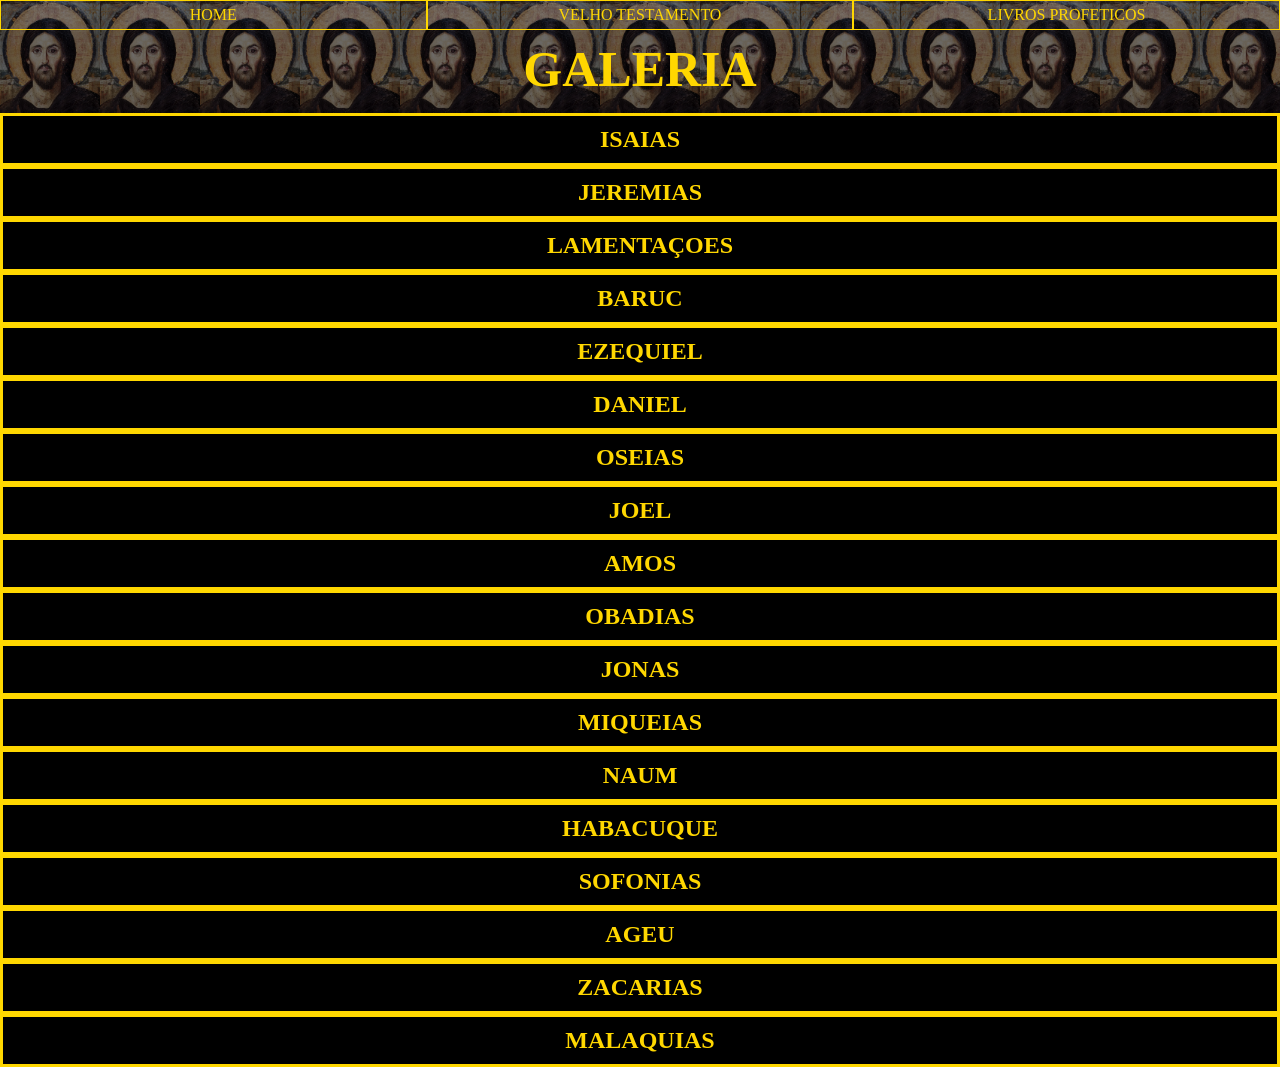
<file: html/velho-testamento/vt-livros-profe.html>
<!DOCTYPE html>
<html lang="en">
<head>
    <meta charset="UTF-8">
    <meta name="viewport" content="width=device-width, initial-scale=1.0">
    <link rel="stylesheet" href="../../css/vt-livros-profe.css">
    <title>Document</title>
</head>
<body>
    <menu>
        <ul>
            <li><a href="../../index.html">HOME</a></li>
            <li><a href="velho-testamento-selecao.html">VELHO TESTAMENTO</a></li>
            <li><a href="vt-livros-profe.html">LIVROS PROFETICOS</a></li>
        </ul>
    </menu>

    <section>

        <article class="ar1">
            <h1>GALERIA</h1>
            
        </article>

        <section class="overall-isaias">
                <div class="isaias">
                    <h2>ISAIAS</h2>
                </div>
                <div class="isaias-info">
                    <p>O Livro de Isaías (em hebraico: ספר ישעיהו) é um livro profético, o primeiro dos Profetas Maiores no Antigo Testamento Cristão[1][2] e o primeiro dos Últimos Profetas no cânone Hebraico. Sua importância é refletida também no Novo Testamento, considerando-se que há mais de 400 referências diretas ao livro, feitas pelos evangelistas e apóstolos.

                    O forte caráter e ênfase messiânicos percebidos em toda a extensão do documento, muito provavelmente colaboraram para conceder ao livro tamanha proporção referencial entre os autores do Novo Testamento. Por causa disto também, Isaías recebeu o epíteto de "o quinto evangelista".

                    Em seus dias, Isaías viveu e narrou a tensão política e militar que o território de Israel experimentava, com eventos decorrentes principalmente de um panorama marcado por intensas e contínuas atividades bélicas e expansionistas que estavam sendo realizadas pela monarquia egípcia, ao sul, e pelos caldeus, ao leste.

                    O início do ministério profético de Isaías situa-se em 754 a.C., coincidindo com 2 datas históricas precisas: a morte do rei Uzias de Judá e a fundação de Roma.</p>
                </div>
                <div class="isaias-galery">
                <a href="https://commons.wikimedia.org/wiki/File:William_Strutt_Peace_1896.jpg" target="_blank"><div class="isaiasimg1"><div class="afterbg"></div></div></a>
                <a href="https://www.bible.gallery/art/abraham-bloemaert/man-of-sorrows/75" target="_blank"><div class="isaiasimg2"><div class="afterbg"></div></div></a>
                <a href="https://www.bible.gallery/art/giovanni-battista-tiepolo/the-calling-of-isaiah/661" target="_blank"><div class="isaiasimg3"><div class="afterbg"></div></div></a>

          
                </div>
        </section>

        <section class="overall-jeremias">
                <div class="jeremias">
                    <h2>JEREMIAS</h2>
                </div>
                <div class="jeremias-info">
                    <p>O Livro de Jeremias é o segundo dos livros dos principais profetas da Bíblia, vem depois do Livro de Isaías e antes do Livro das Lamentações. Os capítulos 1 a 24 registram muitas das suas profecias. Os capítulos 24 a 44 relatam suas experiências. Os remanescentes contém Profecias contra as nações. É provável que seu auxiliar, Baruque, tenha reunido e organizado grande parte do livro. Na história de Babel, foi usado o método Atbash de criptografia.</p>
                </div>
                <div class="jeremias-galery">
                    <a href="https://commons.wikimedia.org/wiki/File:Michelangelo_Buonarroti_027.jpg" target="_blank"><div class="jeremiasimg1"><div class="afterbg"></div></div></a>
                    <a href="https://commons.wikimedia.org/wiki/File:Jeremiah_tells_the_king_that_Jerusalem_shall_be_taken.jpg" target="_blank"><div class="jeremiasimg2"><div class="afterbg"></div></div></a>
        
                </div>
        </section>

        <section class="overall-lamentacoes">
                <div class="lamentacoes">
                    <h2>LAMENTAÇOES</h2>
                </div>
                <div class="lamentacoes-info">
                    <p>O Livro das Lamentações (do hebraico איכה (ʾêkāh), cuja tradução literal é "Oh! Como!"[1]) é um dos livros do Tanakh e do Antigo Testamento, que integra a seção do Ketuvim e dos profetas maiores. É composto por cinco poemas elegíacos sobre o cativeiro babilônico que, segundo a tradição judaica, foram escritos pelo profeta Jeremias. Ao longo dos versos, o autor lamenta a destruição de Jerusalém e a infidelidade de Judá, mas conserva a esperança de uma futura restauração.

                    As Lamentações são usadas na Liturgia da Igreja Católica por ocasião da Semana Santa, para lembrar o sofrimento de Jesus. A tradição popular conservou, durante a procissão da Sexta-feira Santa, no canto de Verônica, em que Verônica canta um trecho das Lamentações, posto na boca de Jesus: "Vocês todos que passam pelo caminho, olhem e prestem atenção: haverá dor semelhante à minha dor?" (1,12)</p>
                </div>
                <div class="lamentacoes-galery">
                <a href="https://commons.wikimedia.org/wiki/File:Lamentations2.png" target="_blank"><div class="lamentacoesimg1"><div class="afterbg"></div></div></a>
                <a href="https://commons.wikimedia.org/wiki/File:Rembrandt_Harmensz._van_Rijn_-_Jeremia_treurend_over_de_verwoesting_van_Jeruzalem_-_Google_Art_Project.jpg" target="_blank"><div class="lamentacoesimg2"><div class="afterbg"></div></div></a>

           
                </div>
        </section>

        <section class="overall-baruc">
                <div class="baruc">
                    <h2>BARUC</h2>
                </div>
                <div class="baruc-info">
                    <p>É um texto que pertence ao cânon católico e ortodoxo, mas não da maioria das igrejas protestantes e da religião judaica. É uma série de documentos anexados por Baruc, escriba e secretário do profeta Jeremias, onde os judeus são ensinados a lidar com o exílio e o cativeiro com responsabilidade e dignidade e lealdade ao Deus de Israel.</p>
                </div>
                <div class="baruc-galery">
                    <a href="https://commons.wikimedia.org/wiki/File:The_return_of_the_spies.jpg" target="_blank"><div class="barucimg1"><div class="afterbg"></div></div></a>
         
                </div>
        </section>

        <section class="overall-ezequiel">
                <div class="ezequiel">
                    <h2>EZEQUIEL</h2>
                </div>
                <div class="ezequiel-info">
                    <p>Ezequiel é um dos livros proféticos do Antigo testamento da Bíblia, vem depois do Livro das Lamentações e antes do Livro de Daniel.[1][2] Possui 48 capítulos.

                    Ezequiel, era um sacerdote[3] que foi chamado para profetizar durante o Exílio do povo judeu na Babilônia, tendo exercido sua atividade entre os anos 593 a 571 AC.[3] Diz-se que fundou uma escola de profetas e que ensinava a Lei à beira do Rio Quebar,[4] que corta a cidade de Babilônia..</p>
                </div>
                <div class="ezequiel-galery">
                        <a href="https://www.bible.gallery/art/francisco-collantes/the-vision-of-ezekiel/177" target="_blank"><div class="ezequielimg1"><div class="afterbg"></div></div></a>
                </div>
        </section>

        <section class="overall-daniel">
                <div class="daniel">
                    <h2>DANIEL</h2>
                </div>
                <div class="daniel-info">
                    <p>O Livro de Daniel é um dos livros do Tanakh (visão judaica) ou do Antigo Testamento (visão cristã) da Bíblia, cujo título é derivado do nome do profeta.[nota 1] A autoria do livro é atribuída tradicionalmente a Daniel; Cristo também apóia esta posição em Mateus 24:15–16. Nas Bíblias cristãs, como por exemplo na Tradução Brasileira da Bíblia, vem depois do Livro de Ezequiel e antes do Livro de Oseias. Alguns trechos são escritos em hebraico (1:1—2:3; 8:1—12:13)[2] e a maioria em aramaico (2:4—7:28),[2] havendo também as adições em grego (versículos 24 a 90 do capítulo 3 e capítulos 13 e 14) não encontradas na versão da Bíblia como defendida por Lutero e outros protestantes.

                    Daniel tinha três amigos: Hananias, Misael e Azarias (mais tarde renomeados para Sadraque, Mesaque e Abedenego, respectivamente) que foram lançados na fornalha de fogo, mas não se queimaram pois Deus estava com eles.

                    Contém uma linguagem conhecida pelos estudiosos bíblicos como sendo "apocalíptica", que é cheia de símbolos vivos para representar pessoa(s) ou evento(s) futuro(s). Contém basicamente seis histórias de Daniel e seus amigos judeus, quando estavam na corte do rei Nabucodonosor II, e mais quatro profecias, únicas em estilo no Antigo Testamento.

                    Diferentemente dos outros livros proféticos, na Bíblia Hebraica não está no Nevi'im, mas no Ketuvim..</p>
                </div>
                <div class="daniel-galery">
                        <a href="https://commons.wikimedia.org/wiki/File:Daniel%27s_Answer_to_the_King,_by_Briton_Riviere,_GMIII_MCAG_1937_123-001.jpg" target="_blank"><div class="danielimg1"><div class="afterbg"></div></div></a>
                        <a href="https://commons.wikimedia.org/wiki/File:VernetDaniel.jpg" target="_blank"><div class="danielimg2"><div class="afterbg"></div></div></a>
                        <a href="https://www.bible.gallery/art/peter-paul-rubens/daniel-in-the-lions-den/615" target="_blank"><div class="danielimg3"><div class="afterbg"></div></div></a>
                        <a href="https://www.bible.gallery/art/rembrandt-harmenszoon-van-rijn/daniels-vision/594" target="_blank"><div class="danielimg4"><div class="afterbg"></div></div></a>
                </div>
        </section>

        <section class="overall-oseias">
                <div class="oseias">
                    <h2>OSEIAS</h2>
                </div>
                <div class="oseias-info">
                    <p>Oseias (em hebraico: הוֹשֵׁעַ, transl. Hošeaʿ, tib. Hôšēăʿ, "Salvação do/é o Senhor"; em grego: Ὠσηέ, transl. Ōsēe) foi um personagem bíblico, e um profeta em Israel no século VIII a.C., filho de Beeri.[1] É um dos Os Doze Profetas Menores da Bíblia hebraica judaica, e do Antigo Testamento cristão. Oseias exerceu seu ministério durante o governo dos reis Uzias,[2] Jotão,[3] Acaz[4] e Ezequias,[5] todos reis de Judá[1] e durante o reinado de Jeroboão, rei de Israel.[1]</p>
                </div>
                <div class="oseias-galery">
                        <a href="https://commons.wikimedia.org/wiki/File:Frankfurt_Katharinenkirche_Bild_Hosea_1681.jpg" target="_blank"><div class="oseiasimg1"><div class="afterbg"></div></div></a>
                </div>
        </section>

        <section class="overall-joel">
                <div class="joel">
                    <h2>JOEL</h2>
                </div>
                <div class="joel-info">
                    <p>dividido em duas partes claramente diferenciadas. Na primeira, uma praga devastadora de gafanhotos destrói o país, produzindo uma celebração penitencial entre as vítimas. A segunda parte trata dos frutos da penitência e da libertação que anunciam uma redenção futura.</p>
                </div>
                <div class="joel-galery">
                        <a href="https://commons.wikimedia.org/wiki/File:Tissot_The_Death_of_Aaron.jpg" target="_blank"><div class="joelimg1"><div class="afterbg"></div></div></a>
                </div>
        </section>

        <section class="overall-amos">
                <div class="amos">
                    <h2>AMOS</h2>
                </div>
                <div class="amos-info">
                    <p> O livro profético mais antigo da Bíblia. Dá uma mensagem de advertência às nações e aos pecadores de Judá e de Israel, como serão julgados por Deus e punidos, mas poderão eventualmente ser perdoados.</p>
                </div>
                <div class="amos-galery">
                        <a href="https://commons.wikimedia.org/wiki/File:Tissot_Amos.jpg" target="_blank"><div class="amosimg1"><div class="afterbg"></div></div></a>
                </div>
        </section>

        <section class="overall-obadias">
                <div class="obadias">
                    <h2>OBADIAS</h2>
                </div>
                <div class="obadias-info">
                    <p>Obadias, também chamado de Abdias na Bíblia católica,[1][2] (em hebraico: עבדיה, Ovadyah, "Servo de Javé") é um profeta da Bíblia hebraica (na tradição cristã, parte do Antigo Testamento), considerado um dos "Profetas Menores" (o quarto, na ordem do cânone hebreu e na Vulgata, e o quinto na Septuaginta).[3][4] O seu livro, constituído por apenas 21 versículos, é o menor do Antigo Testamento e trata do tema da falta de solidariedade do povo de Edom (descendentes de Esaú - Génesis 36:1) para com Israel, considerado como seu povo irmão. O livro se divide em duas partes: o "Profecia contra Edom" e a "Proclamação do Dia de Javé".</p>
                </div>
                <div class="obadias-galery">
                        <a href="https://commons.wikimedia.org/wiki/File:Tissot_The_Death_of_Aaron.jpg" target="_blank"><div class="obadiasimg1"><div class="afterbg"></div></div></a>
                </div>
        </section>

        <section class="overall-jonas">
                <div class="jonas">
                    <h2>JONAS</h2>
                </div>
                <div class="jonas-info">
                    <p>Jonas é um livro bíblico do Antigo Testamento, vem depois do Livro de Obadias e antes do Livro de Miqueias.[1][2] Segundo a interpretação tradicional seria um relato biográfico do profeta Jonas, na qual o Deus de Israel o terá mandado profetizar ao povo de Nínive, grande capital do Império Assírio, para persuadi-los a se arrependerem ou seriam destruídos dentro de 40 dias. O Livro de Jonas fala foi tido como o profeta Jonas, filho de Amitai, que profetizou no Reino de Israel Setentrional, no século VIII, no reinado de Jeroboão II. (Jonas 1:1; II Reis 14:25)..</p>
                </div>
                <div class="jonas-galery">
                        <a href="https://commons.wikimedia.org/wiki/File:Sistine_jonah.jpg" target="_blank"><div class="jonasimg1"><div class="afterbg"></div></div></a>
                        <a href="https://commons.wikimedia.org/wiki/File:Pieter_Lastman_-_Jonah_and_the_Whale_-_Google_Art_Project.jpg" target="_blank"><div class="jonasimg2"><div class="afterbg"></div></div></a>
                        <a href="https://commons.wikimedia.org/wiki/File:Jonah_and_the_Whale,_Folio_from_a_Jami_al-Tavarikh_(Compendium_of_Chronicles).jpg" target="_blank"><div class="jonasimg3"><div class="afterbg"></div></div></a>
                        <a href="https://www.bible.gallery/art/jan-the-elder-brueghel/jonah-leaving-the-whale/145" target="_blank"><div class="jonasimg4"><div class="afterbg"></div></div></a>
                        <a href="https://www.bible.gallery/art/albert-pinkham-ryder/jonah-at-sea/625" target="_blank"><div class="jonasimg5"><div class="afterbg"></div></div></a>
                </div>
        </section>

        <section class="overall-miqueias">
                <div class="miqueias">
                    <h2>MIQUEIAS</h2>
                </div>
                <div class="miqueias-info">
                    <p>Este livro trata do castigo de Deus sobre o reino de Israel pelos pecados, tais como: idolatria, adoração de Baal (deus principal dos canaenus), sacrifícios, rituais infantis, magia e encantamentos, bem como as injustiças e roubo de terra pelos ricos contra a população pobre.</p>
                </div>
                <div class="miqueias-galery">
                        <a href="https://www.bible.gallery/art/jan-van-eyck/the-prophet-micah/740" target="_blank"><div class="miqueiasimg1"><div class="afterbg"></div></div></a>
                </div>
        </section>

        <section class="overall-naum">
                <div class="naum">
                    <h2>NAUM</h2>
                </div>
                <div class="naum-info">
                    <p>Naum ou Nahum (em hebraico: נַחוּם, transl. Naḥūm) é o sétimo dos Profetas Menores a quem se atribui a autoria do livro bíblico que leva seu nome[1][2]. Na Bíblia cristã seu escrito se localiza após o Livro de Miqueias, e antes do Livro de Habacuque.</p>
                </div>
                <div class="naum-galery">
                        <a href="https://commons.wikimedia.org/wiki/File:Tissot_The_Death_of_Aaron.jpg" target="_blank"><div class="naumimg1"><div class="afterbg"></div></div></a>
                </div>
        </section>

        <section class="overall-habacuque">
                <div class="habacuque">
                    <h2>HABACUQUE</h2>
                </div>
                <div class="habacuque-info">
                    <p>Habacuque, também grafado Habacuc,[1][2][3][4] (em hebraico: חֲבַקּוּק‎; romaniz.: Ḥavaqquq), foi um profeta do Antigo Testamento. A etimologia de seu nome não é clara;[5] o nome possivelmente estaria relacionado com o acadiano khabbaququ, o nome de uma planta perfumada, ou a palavra חבק, raiz hebraica que significa "abraçar". É o oitavo dos doze profetas menores, provavelmente, autor do Livro de Habacuque, que leva seu nome.</p>
                </div>
                <div class="habacuque-galery">
                        <a href="https://commons.wikimedia.org/wiki/File:Tissot_The_Death_of_Aaron.jpg" target="_blank"><div class="habacuqueimg1"><div class="afterbg"></div></div></a>
                </div>
        </section>

        <section class="overall-sofonias">
                <div class="sofonias">
                    <h2>SOFONIAS</h2>
                </div>
                <div class="sofonias-info">
                    <p>Sofonias é um dos livros proféticos do Antigo Testamento da Bíblia.[1][2] Possui três capítulos.

</p>
                </div>
                <div class="sofonias-galery">
                        <a href="https://commons.wikimedia.org/wiki/File:Tissot_The_Death_of_Aaron.jpg" target="_blank"><div class="sofoniasimg1"><div class="afterbg"></div></div></a>
                </div>
        </section>

        <section class="overall-ageu">
                <div class="ageu">
                    <h2>AGEU</h2>
                </div>
                <div class="ageu-info">
                    <p>Ageu ou Hageu (em hebraico: חַגַּי; em grego coiné: Ἀγγαῖος; em latim: Aggeus) foi um profeta judeu que viveu durante a construção do Segundo Templo em Jerusalém e um dos doze profetas menores na Bíblia hebraica e autor do Livro de Ageu. Seu nome significa "meu aniversário".</p>
                </div>
                <div class="ageu-galery">
                        <a href="https://commons.wikimedia.org/wiki/File:Tissot_The_Death_of_Aaron.jpg" target="_blank"><div class="ageuimg1"><div class="afterbg"></div></div></a>
                </div>
        </section>

        <section class="overall-zacarias">
                <div class="zacarias">
                    <h2>ZACARIAS</h2>
                </div>
                <div class="zacarias-info">
                    <p>O Livro de Zacarias é um dos livros proféticos do Antigo testamento da Bíblia.[1][2] Vem depois do Livro de Ageu e antes do Livro de Malaquias e possui 14 capítulos.</p>
                </div>
                <div class="zacarias-galery">
                        <a href="https://commons.wikimedia.org/wiki/File:The_Vision_of_Zechariah_-_Google_Art_Project.jpg" target="_blank"><div class="zacariasimg1"><div class="afterbg"></div></div></a>
                </div>
        </section>

        <section class="overall-malaquias">
                <div class="malaquias">
                    <h2>MALAQUIAS</h2>
                </div>
                <div class="malaquias-info">
                    <p>O Livro de Malaquias é um livro profético que faz descrições que mostram a necessidade de reformas antes da vinda do Messias.[1][2] Por ser um livro curto e de acordo com a catalogação, Malaquias é o último dos profetas menores, tendo sido escrito por volta do ano 430 a.C., sendo que seu nome não é citado em mais nenhum livro da Bíblia.

                    O profeta Malaquias foi contemporâneo de Esdras e Neemias, no período após o exílio do povo judeu na Babilônia em que os muros de Jerusalém tinham sido já reconstruídos em 445 a.C., sendo necessário conduzir os israelitas da apatia religiosa aos princípios da lei mosaica.

                    Os temas tratados na obra seriam o amor de Deus, o pecado dos sacerdotes, o pecado do povo e a vinda do Senhor.</p>
                </div>
                <div class="malaquias-galery">
                        <a href="https://commons.wikimedia.org/wiki/File:Tissot_The_Death_of_Aaron.jpg" target="_blank"><div class="malaquiasimg1"><div class="afterbg"></div></div></a>
                </div>
        </section>

    </section>

    <script src="../../javascript/livro-profetico.js"></script>
</body>
</html>
</file>
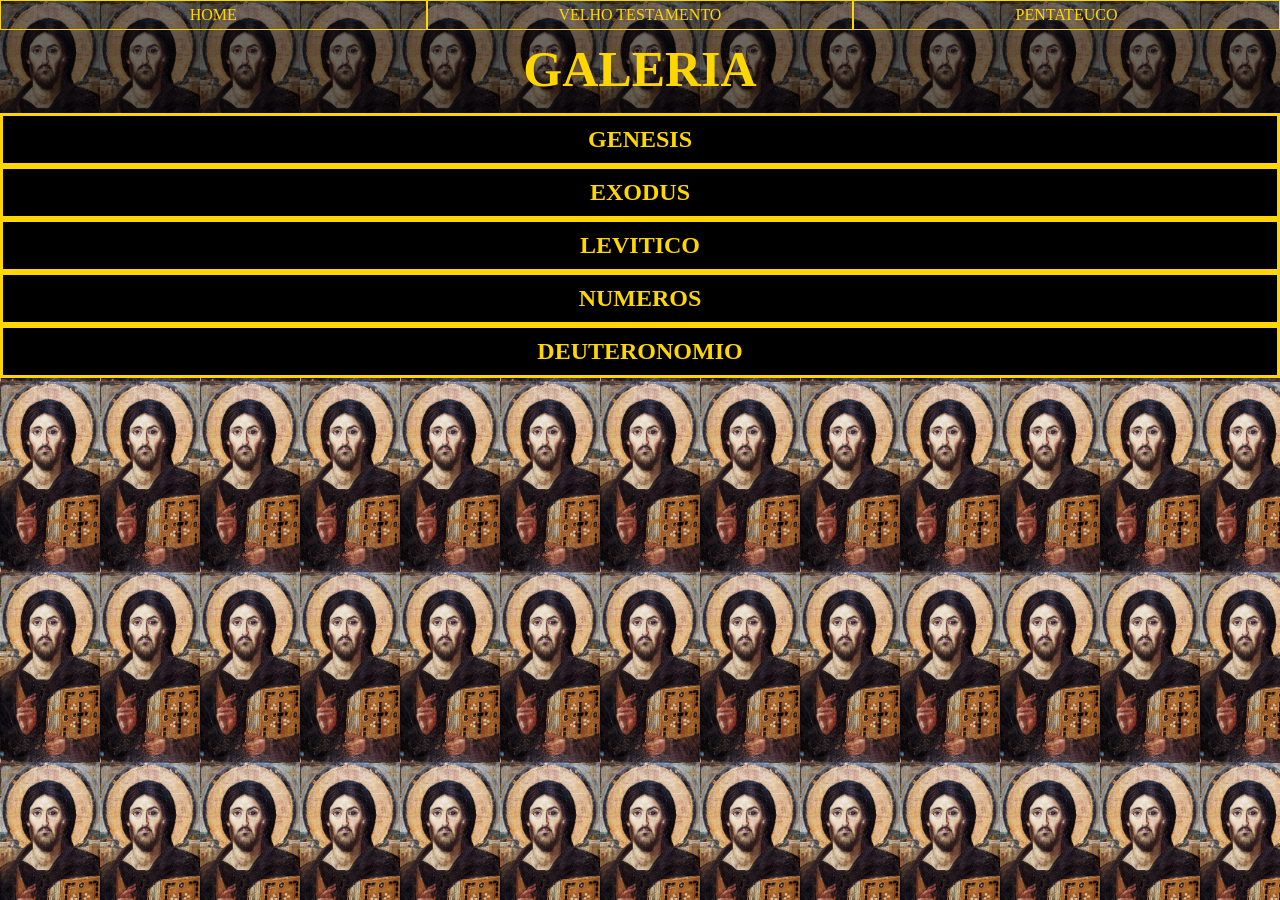
<file: html/velho-testamento/vt-pentateuco.html>
<!DOCTYPE html>
<html lang="en">
<head>
    <meta charset="UTF-8">
    <meta name="viewport" content="width=device-width, initial-scale=1.0">
    <link rel="stylesheet" href="../../css/vt-pentateuco.css">
    <title>Document</title>
</head>
<body>
    <menu>
        <ul>
            <li><a href="../../index.html">HOME</a></li>
            <li><a href="velho-testamento-selecao.html">VELHO TESTAMENTO</a></li>
            <li><a href="vt-pentateuco.html">PENTATEUCO</a></li>
        </ul>
    </menu>

    <section>

        <article class="ar1">
            <h1>GALERIA</h1>
            
        </article>

        <section class="overall-genesis">
                <div class="genesis">
                    <h2>GENESIS</h2>
                </div>
                <div class="genesis-info">
                    <p>O Livro de Gênesis (do hebraico בְּרֵאשִׁית, B'reishit, "No princípio", a partir da primeira palavra do texto original; do grego Γένεσις, "origem", a partir da Septuaginta) é um dos livros do Tanakh e do Antigo Testamento, que integra a seção da Torá e do Pentateuco[1][2]. Narra as origens do mundo e da humanidade e a formação do povo hebreu a partir dos patriarcas Abraão, Isaque, Jacó e seus doze filhos.</p>
                </div>
                <div class="genesis-galery">
                <a href="https://en.wikipedia.org/wiki/Adam_and_Eve_(D%C3%BCrer)" target="_blank"><div class="geimg1"><div class="afterbg"></div></div></a>
                <a href="https://en.wikipedia.org/wiki/Moses_Breaking_the_Tablets_of_the_Law" target="_blank"><div class="geimg2"><div class="afterbg"></div></div></a>
                <a href="https://pt.wikipedia.org/wiki/A_Cria%C3%A7%C3%A3o_de_Ad%C3%A3o" target="_blank"><div class="geimg3"><div class="afterbg"></div></div></a>
                <a href="https://en.wikipedia.org/wiki/Adam_and_Eve/Gideon_and_the_Fleece" target="_blank"><div class="geimg4"><div class="afterbg"></div></div></a>
                <a href="https://pt.wikipedia.org/wiki/Ficheiro:Cain_leadeth_abel_to_death_tissot.jpg" target="_blank"><div class="geimg5"><div class="afterbg"></div></div></a>
                <a href="https://pt.wikipedia.org/wiki/O_Dil%C3%BAvio_Universal" target="_blank"><div class="geimg6"><div class="afterbg"></div></div></a>
                <a href="https://pt.wikipedia.org/wiki/Ficheiro:Noah_curses_Ham_(89393683).jpg" target="_blank"><div class="geimg7"><div class="afterbg"></div></div></a>
                <a href="https://pt.wikipedia.org/wiki/A_Torre_de_Babel_(Bruegel)" target="_blank"><div class="geimg8"><div class="afterbg"></div></div></a>
                <a href="https://commons.wikimedia.org/wiki/File:Tissot_Building_the_Ark.jpg" target="_blank"><div class="geimg9"><div class="afterbg"></div></div></a>
                <a href="https://commons.wikimedia.org/wiki/File:Moln%C3%A1r_%C3%81brah%C3%A1m_kik%C3%B6lt%C3%B6z%C3%A9se_1850.jpg" target="_blank"><div class="geimg10"><div class="afterbg"></div></div></a>
                <a href="https://commons.wikimedia.org/wiki/File:Tissot_Sarai_Is_Taken_to_Pharaoh%27s_Palace.jpg" target="_blank"><div class="geimg11"><div class="afterbg"></div></div></a>
                <a href="https://commons.wikimedia.org/wiki/File:Foster_Bible_Pictures_0030-1.jpg" target="_blank"><div class="geimg12"><div class="afterbg"></div></div></a>
                <a href="https://commons.wikimedia.org/wiki/File:Meeting_of_abraham_and_melchizadek.jpg" target="_blank"><div class="geimg13"><div class="afterbg"></div></div></a>
                <a href="https://commons.wikimedia.org/wiki/File:Expulsion_of_Adam_and_Eve_(Alexandre_Cabanel).jpg" target="_blank"><div class="geimg14"><div class="afterbg"></div></div></a>
                <a href="https://commons.wikimedia.org/wiki/File:Michelangelo_S%C3%BCndenfall.jpg" target="_blank"><div class="geimg15"><div class="afterbg"></div></div></a>
                <a href="https://commons.wikimedia.org/wiki/File:Adao_eva.PNG" target="_blank"><div class="geimg16"><div class="afterbg"></div></div></a>
                <a href="https://commons.wikimedia.org/wiki/File:John_Liston_Byam_Shaw_The_Woman_The_Man_the_Serpent.jpg" target="_blank"><div class="geimg17"><div class="afterbg"></div></div></a>
                <a href="https://commons.wikimedia.org/wiki/File:Jan_Brueghel_de_Oude_en_Peter_Paul_Rubens_-_Het_aards_paradijs_met_de_zondeval_van_Adam_en_Eva.jpg" target="_blank"><div class="geimg18"><div class="afterbg"></div></div></a>
                <a href="https://commons.wikimedia.org/wiki/File:Lucas_Cranach_d._%C3%84._035.jpg" target="_blank"><div class="geimg19"><div class="afterbg"></div></div></a>
                <a href="https://commons.wikimedia.org/wiki/File:James_Jacques_Joseph_Tissot_-_Adam_and_Eve_Driven_From_Paradise_-_Google_Art_Project.jpg" target="_blank"><div class="geimg20"><div class="afterbg"></div></div></a>
                <a href="https://commons.wikimedia.org/wiki/File:Schnorr_von_Carolsfeld_Bibel_in_Bildern_1860_010.png" target="_blank"><div class="geimg21"><div class="afterbg"></div></div></a>
                <a href="https://commons.wikimedia.org/wiki/File:Le_d%C3%A9luge_-_mus%C3%A9e_de_beaux_arts_de_Nantes_20091017.jpg" target="_blank"><div class="geimg22"><div class="afterbg"></div></div></a>
                <a href="https://commons.wikimedia.org/wiki/File:Sacrifice_of_Isaac-Caravaggio_(Uffizi).jpg" target="_blank"><div class="geimg23"><div class="afterbg"></div></div></a>
                <a href="https://commons.wikimedia.org/wiki/File:Rembrandt_Harmensz._van_Rijn_035.jpg" target="_blank"><div class="geimg24"><div class="afterbg"></div></div></a>
                <a href="https://commons.wikimedia.org/wiki/File:Abraham,God_and_two_angels_(89393872).jpg" target="_blank"><div class="geimg25"><div class="afterbg"></div></div></a>
                <a href="https://commons.wikimedia.org/wiki/File:La_Tour_de_Babel,_Van_Valckenborch,_1594.jpg" target="_blank"><div class="geimg26"><div class="afterbg"></div></div></a>
                <a href="https://commons.wikimedia.org/wiki/File:Confusion_of_Tongues_(89393754).jpg" target="_blank"><div class="geimg27"><div class="afterbg"></div></div></a>            
                <a href="https://www.bible.gallery/art/pieter-lastman/abraham-casting-out-hagar-and-ishmael/445" target="_blank"><div class="geimg28"><div class="afterbg"></div></div></a>            
                <a href="https://www.bible.gallery/art/jean-baptiste-camille-corot/hagar-in-the-wilderness/845" target="_blank"><div class="geimg29"><div class="afterbg"></div></div></a>            
                <a href="https://www.bible.gallery/art/jmw-turner/light-and-colour/696" target="_blank"><div class="geimg30"><div class="afterbg"></div></div></a>            
                <a href="https://www.bible.gallery/art/john-martin/the-deluge/888" target="_blank"><div class="geimg31"><div class="afterbg"></div></div></a>            
                <a href="https://www.bible.gallery/art/gustave-dore/hagar-in-the-wilderness/873" target="_blank"><div class="geimg32"><div class="afterbg"></div></div></a>            
                <a href="https://www.bible.gallery/art/antonio-bellucci/lot-and-his-daughters/55" target="_blank"><div class="geimg33"><div class="afterbg"></div></div></a>            
                <a href="https://www.bible.gallery/art/jmw-turner/the-deluge/698" target="_blank"><div class="geimg34"><div class="afterbg"></div></div></a>            
                <a href="https://www.bible.gallery/art/peter-paul-rubens/abraham-meets-melchizedek/610" target="_blank"><div class="geimg35"><div class="afterbg"></div></div></a>            
                <a href="https://www.bible.gallery/art/govert-flinck/isaac-blesses-jacob-amsterdam/308" target="_blank"><div class="geimg36"><div class="afterbg"></div></div></a>            
                <a href="https://www.bible.gallery/art/lucas-van-leyden/lot-and-his-daughters-oil-paint/488" target="_blank"><div class="geimg37"><div class="afterbg"></div></div></a>            
                <a href="https://www.bible.gallery/art/gustave-dore/the-destruction-of-sodom/871" target="_blank"><div class="geimg38"><div class="afterbg"></div></div></a>            
                <a href="https://www.bible.gallery/art/rembrandt-harmenszoon-van-rijn/abraham-serving-the-three-angels/808" target="_blank"><div class="geimg39"><div class="afterbg"></div></div></a>            
                <a href="https://www.bible.gallery/art/gustave-dore/isaac-blessing-jacob/876" target="_blank"><div class="geimg40"><div class="afterbg"></div></div></a>            
                <a href="https://www.bible.gallery/art/abraham-bloemaert/lot-and-his-daughters/74" target="_blank"><div class="geimg41"><div class="afterbg"></div></div></a>            
                <a href="https://www.bible.gallery/art/govert-flinck/the-dismissal-of-hagar/311" target="_blank"><div class="geimg42"><div class="afterbg"></div></div></a>            
                <a href="https://www.bible.gallery/art/ferdinand-bol/abraham-meets-the-three-angels/81" target="_blank"><div class="geimg43"><div class="afterbg"></div></div></a>            
                <a href="https://www.bible.gallery/art/benjamin-west/isaacs-servant-tying-the-bracelet-on-rebeccas-arm/814" target="_blank"><div class="geimg44"><div class="afterbg"></div></div></a>            
                <a href="https://www.bible.gallery/art/gustave-dore/moses-in-the-bulrushes/882" target="_blank"><div class="geimg45"><div class="afterbg"></div></div></a>            
                <a href="https://www.bible.gallery/art/john-martin/the-eve-of-the-deluge/886" target="_blank"><div class="geimg46"><div class="afterbg"></div></div></a>            
                <a href="https://www.bible.gallery/art/federico-bencovich/abrahams-sacrifice-of-isaac/844" target="_blank"><div class="geimg47"><div class="afterbg"></div></div></a>            
                <a href="https://www.bible.gallery/art/gustave-dore/jacob-tending-the-flocks-of-laban/877" target="_blank"><div class="geimg48"><div class="afterbg"></div></div></a>            
                <a href="https://www.bible.gallery/art/john-linnell/noah-the-eve-of-the-deluge/887" target="_blank"><div class="geimg49"><div class="afterbg"></div></div></a>            
                <a href="https://www.bible.gallery/art/michiel-coxie/the-expulsion-from-paradise/180" target="_blank"><div class="geimg50"><div class="afterbg"></div></div></a>            
                <a href="https://www.bible.gallery/art/hans-holbein-the-younger/adam-and-eve/400" target="_blank"><div class="geimg51"><div class="afterbg"></div></div></a>            
                <a href="https://www.bible.gallery/art/bartholomeus-breenbergh/jacob-wrestling-with-the-angel/125" target="_blank"><div class="geimg52"><div class="afterbg"></div></div></a>            
                <a href="https://www.bible.gallery/art/gustave-dore/the-expulsion-of-hagar/872" target="_blank"><div class="geimg53"><div class="afterbg"></div></div></a>            
                <a href="https://www.bible.gallery/art/lucas-cranach-the-elder/adam-and-eve-1526/183" target="_blank"><div class="geimg54"><div class="afterbg"></div></div></a>            
                <a href="https://www.bible.gallery/art/pieter-potter/jacob-persuades-leah-and-rachel-to-flee/558" target="_blank"><div class="geimg55"><div class="afterbg"></div></div></a>            
                <a href="https://www.bible.gallery/art/edward-hicks/noahs-ark/806" target="_blank"><div class="geimg56"><div class="afterbg"></div></div></a>            
                <a href="https://www.bible.gallery/art/michiel-coxie/the-fall/181" target="_blank"><div class="geimg57"><div class="afterbg"></div></div></a>            
                <a href="https://www.bible.gallery/art/gustave-dore/burial-of-sarah/874" target="_blank"><div class="geimg58"><div class="afterbg"></div></div></a>            
                <a href="https://www.bible.gallery/art/eugene-delacroix/jacob-wrestling-with-the-angel/241" target="_blank"><div class="geimg59"><div class="afterbg"></div></div></a>            
                <a href="https://www.bible.gallery/art/lucas-cranach-the-elder/paradise/193" target="_blank"><div class="geimg60"><div class="afterbg"></div></div></a>            
                <a href="https://www.bible.gallery/art/hugo-van-der-goes/the-fall-of-adam/704" target="_blank"><div class="geimg61"><div class="afterbg"></div></div></a>            
                </div>
        </section>

        <section class="overall-exodus">
                <div class="exodus">
                    <h2>EXODUS</h2>
                </div>
                <div class="exodus-info">
                    <p>O Livro de Gênesis (do hebraico בְּרֵאשִׁית, B'reishit, "No princípio", a partir da primeira palavra do texto original; do grego Γένεσις, "origem", a partir da Septuaginta) é um dos livros do Tanakh e do Antigo Testamento, que integra a seção da Torá e do Pentateuco[1][2]. Narra as origens do mundo e da humanidade e a formação do povo hebreu a partir dos patriarcas Abraão, Isaque, Jacó e seus doze filhos.</p>
                </div>
                <div class="exodus-galery">
                    <a href="https://commons.wikimedia.org/wiki/File:Domenico_Fetti_004.jpg" target="_blank"><div class="eximg1"><div class="afterbg"></div></div></a>
                    <a href="https://commons.wikimedia.org/wiki/File:1904_Lawrence_Alma-Tadema_-_The_Finding_of_Moses.jpg" target="_blank"><div class="eximg2"><div class="afterbg"></div></div></a>
                    <a href="https://commons.wikimedia.org/wiki/File:Cathedrale_St_Etienne_Toulouse_-_Passage_de_la_mer_Rouge.jpg" target="_blank"><div class="eximg3"><div class="afterbg"></div></div></a>
                    <a href="https://commons.wikimedia.org/wiki/File:The_Crossing_of_The_Red_Sea.jpg" target="_blank"><div class="eximg4"><div class="afterbg"></div></div></a>
                    <a href="https://commons.wikimedia.org/wiki/File:Bridgman_Pharaoh%27s_Army_Engulfed_by_the_Red_Sea.jpg" target="_blank"><div class="eximg5"><div class="afterbg"></div></div></a>
                    <a href="https://commons.wikimedia.org/wiki/File:Moses041.jpg" target="_blank"><div class="eximg6"><div class="afterbg"></div></div></a>
                    <a href="https://commons.wikimedia.org/wiki/File:GoldCalf.jpg" target="_blank"><div class="eximg7"><div class="afterbg"></div></div></a>
                    <a href="https://commons.wikimedia.org/wiki/File:Martin,_John_-_The_Seventh_Plague_-_1823.jpg" target="_blank"><div class="eximg8"><div class="afterbg"></div></div></a>
                    <a href="https://commons.wikimedia.org/wiki/File:Edwin_Long_002.jpg" target="_blank"><div class="eximg9"><div class="afterbg"></div></div></a>
                    <a href="https://commons.wikimedia.org/wiki/File:Bridgman_Pharaoh%27s_Army_Engulfed_by_the_Red_Sea.jpg" target="_blank"><div class="eximg10"><div class="afterbg"></div></div></a>          
                    <a href="https://www.bible.gallery/art/pieter-de-grebber/finding-of-moses/927" target="_blank"><div class="eximg11"><div class="afterbg"></div></div></a>          
                    <a href="https://www.bible.gallery/art/cosimo-rosselli/moses-and-the-tables-of-the-law/605" target="_blank"><div class="eximg12"><div class="afterbg"></div></div></a>          
                    <a href="https://www.bible.gallery/art/cosimo-rosselli/the-crossing-of-the-red-sea/607" target="_blank"><div class="eximg13"><div class="afterbg"></div></div></a>          
                    <a href="https://www.bible.gallery/art/orazio-gentileschi/the-finding-of-moses/848" target="_blank"><div class="eximg14"><div class="afterbg"></div></div></a>          
                    <a href="https://www.bible.gallery/art/edward-poynter/israel-in-egypt/830" target="_blank"><div class="eximg15"><div class="afterbg"></div></div></a>          
                    <a href="https://www.bible.gallery/art/dieric-bouts/moses-and-the-burning-busy/833" target="_blank"><div class="eximg16"><div class="afterbg"></div></div></a>          
                    <a href="https://www.bible.gallery/art/giovanni-battista-tiepolo/the-gathering-of-manna/662" target="_blank"><div class="eximg17"><div class="afterbg"></div></div></a>          
                    <a href="https://www.bible.gallery/art/edward-burne-jones/miriam/150" target="_blank"><div class="eximg18"><div class="afterbg"></div></div></a>          
                    <a href="https://www.bible.gallery/art/jacques-de-letin/moses-at-mount-sinai/228" target="_blank"><div class="eximg19"><div class="afterbg"></div></div></a>          
                    <a href="https://www.bible.gallery/art/david-roberts/the-departure-of-the-israelites/817" target="_blank"><div class="eximg20"><div class="afterbg"></div></div></a>          
                    <a href="https://www.bible.gallery/art/james-tissot/the-plague-of-locusts/669" target="_blank"><div class="eximg21"><div class="afterbg"></div></div></a>          
                    <a href="https://www.bible.gallery/art/paolo-veronese/moses-found/786" target="_blank"><div class="eximg22"><div class="afterbg"></div></div></a>          
                    <a href="https://www.bible.gallery/art/guido-reni/moses-with-the-tables-of-the-law/831" target="_blank"><div class="eximg23"><div class="afterbg"></div></div></a>          
                    <a href="https://www.bible.gallery/art/samuel-colman/the-destruction-of-pharaohs-host/890" target="_blank"><div class="eximg24"><div class="afterbg"></div></div></a>          
                    <a href="https://www.bible.gallery/art/jan-steen/moses-gets-water-out-of-the-rocks/643" target="_blank"><div class="eximg25"><div class="afterbg"></div></div></a>          
                    <a href="https://www.bible.gallery/art/ferdinand-bol/moses-descent-from-mount-sinai-with-the-ten-commandments/89" target="_blank"><div class="eximg26"><div class="afterbg"></div></div></a>          
                    <a href="https://www.bible.gallery/art/john-martin/the-destruction-of-pharaohs-host/889" target="_blank"><div class="eximg27"><div class="afterbg"></div></div></a>          
                    <a href="https://www.bible.gallery/art/jmw-turner/the-tenth-plague-of-egypt/700" target="_blank"><div class="eximg28"><div class="afterbg"></div></div></a>          
                    <a href="https://www.bible.gallery/art/bartholomeus-breenbergh/moses-and-aaron-changing-the-nile-to-blood/128" target="_blank"><div class="eximg29"><div class="afterbg"></div></div></a>          
                    <a href="https://www.bible.gallery/art/pietro-perugino/moses-journey-into-egypt/555" target="_blank"><div class="eximg30"><div class="afterbg"></div></div></a>          
                    <a href="https://www.bible.gallery/art/jmw-turner/the-fifth-plague-of-egypt/699" target="_blank"><div class="eximg31"><div class="afterbg"></div></div></a>          
                    <a href="https://www.bible.gallery/art/sandro-botticelli/the-trials-and-calling-of-moses/117" target="_blank"><div class="eximg32"><div class="afterbg"></div></div></a>          
                    <a href="https://www.bible.gallery/art/jan-steen/moses-and-pharaohs-crown/642" target="_blank"><div class="eximg33"><div class="afterbg"></div></div></a>          
                    <a href="https://www.bible.gallery/art/nicolas-poussin/the-adoration-of-the-golden-calf/568" target="_blank"><div class="eximg34"><div class="afterbg"></div></div></a>          
                    <a href="https://www.bible.gallery/art/jan-steen/the-worship-of-the-golden-calf/647" target="_blank"><div class="eximg35"><div class="afterbg"></div></div></a>          
                </div>
        </section>

        <section class="overall-levitico">
                <div class="levitico">
                    <h2>LEVITICO</h2>
                </div>
                <div class="levitico-info">
                    <p>O Livro de Gênesis (do hebraico בְּרֵאשִׁית, B'reishit, "No princípio", a partir da primeira palavra do texto original; do grego Γένεσις, "origem", a partir da Septuaginta) é um dos livros do Tanakh e do Antigo Testamento, que integra a seção da Torá e do Pentateuco[1][2]. Narra as origens do mundo e da humanidade e a formação do povo hebreu a partir dos patriarcas Abraão, Isaque, Jacó e seus doze filhos.</p>
                </div>
                <div class="levitico-galery">
                            <a href="https://commons.wikimedia.org/wiki/File:The_Phillip_Medhurst_Picture_Torah_549._The_scapegoat._Leviticus_cap_16_v_21._Marillier.jpg" target="_blank"><div class="leimg1"><div class="afterbg"></div></div></a>
                            <a href="https://www.bible.gallery/art/william-holman-hunt/the-scapegoat/838" target="_blank"><div class="leimg2"><div class="afterbg"></div></div></a>

           
                </div>
        </section>

        <section class="overall-numeros">
                <div class="numeros">
                    <h2>NUMEROS</h2>
                </div>
                <div class="numeros-info">
                    <p>O Livro de Gênesis (do hebraico בְּרֵאשִׁית, B'reishit, "No princípio", a partir da primeira palavra do texto original; do grego Γένεσις, "origem", a partir da Septuaginta) é um dos livros do Tanakh e do Antigo Testamento, que integra a seção da Torá e do Pentateuco[1][2]. Narra as origens do mundo e da humanidade e a formação do povo hebreu a partir dos patriarcas Abraão, Isaque, Jacó e seus doze filhos.</p>
                </div>
                <div class="numeros-galery">
                    <a href="https://commons.wikimedia.org/wiki/File:The_return_of_the_spies.jpg" target="_blank"><div class="nuimg1"><div class="afterbg"></div></div></a>
                    <a href="https://commons.wikimedia.org/wiki/File:Korah_Botticelli.jpg" target="_blank"><div class="nuimg2"><div class="afterbg"></div></div></a>
                    <a href="https://commons.wikimedia.org/wiki/File:Balaam_i_osio%C5%82.jpg" target="_blank"><div class="nuimg3"><div class="afterbg"></div></div></a>           
                    <a href="https://www.bible.gallery/art/anthony-van-dyck/moses-and-the-brazen-serpent/723" target="_blank"><div class="nuimg4"><div class="afterbg"></div></div></a>           
                    <a href="https://www.bible.gallery/art/jacob-de-wit/moses-chooses-seventy-elders-1737/235" target="_blank"><div class="nuimg5"><div class="afterbg"></div></div></a>           
                    <a href="https://www.bible.gallery/art/john-linnell/the-prophet-balaam-and-the-angel/915" target="_blank"><div class="nuimg6"><div class="afterbg"></div></div></a>           
                    <a href="https://www.bible.gallery/art/sandro-botticelli/the-punishment-of-korah-dathan-and-abiram/122" target="_blank"><div class="nuimg7"><div class="afterbg"></div></div></a>           
                </div>
        </section>

        <section class="overall-deuteronomio">
                <div class="deuteronomio">
                    <h2>DEUTERONOMIO</h2>
                </div>
                <div class="deuteronomio-info">
                    <p>O Livro de Gênesis (do hebraico בְּרֵאשִׁית, B'reishit, "No princípio", a partir da primeira palavra do texto original; do grego Γένεσις, "origem", a partir da Septuaginta) é um dos livros do Tanakh e do Antigo Testamento, que integra a seção da Torá e do Pentateuco[1][2]. Narra as origens do mundo e da humanidade e a formação do povo hebreu a partir dos patriarcas Abraão, Isaque, Jacó e seus doze filhos.</p>
                </div>
                <div class="deuteronomio-galery">
                        <a href="https://commons.wikimedia.org/wiki/File:Tissot_The_Death_of_Aaron.jpg" target="_blank"><div class="deimg1"><div class="afterbg"></div></div></a>
                        <a href="https://commons.wikimedia.org/wiki/File:Tissot_Moses_Sees_the_Promised_Land_from_Afar.jpg" target="_blank"><div class="deimg2"><div class="afterbg"></div></div></a>        
                        <a href="https://www.bible.gallery/art/luca-signorelli/last-acts-and-death-of-moses/637" target="_blank"><div class="deimg3"><div class="afterbg"></div></div></a>        
                </div>
        </section>

    </section>

    <script src="../../javascript/pentaateuco.js"></script>
</body>
</html>
</file>
<file: css/entrada.css>
*{ 
    box-sizing: border-box;
    padding: 0px;
    margin: 0;
}
    
body{
    background-color: black;
    background-image: url(../imagens/entrada/jesus-body-fundo.png);
    background-size: 100px;


}
.overall{
    background-color: rgba(0, 0, 0, 0.444);
    display: flex;
    width: 100%;
    height: 100vh;/* isso aqui o heigth e do tamanho da tela, preenche tudo */
    justify-content: center; /* centraliza horizontal */
    align-items: center;  /* centraliza vertical */
}
main{
    width: 960px;
    height: 550px;
    background-color: rgba(255, 255, 255, 0.116);
    margin: auto;
    border: 5px solid gold;
    background-image: url(../imagens/entrada/adam-god.png) ;
     background-size: 1200px 600px;
/* background-size: cover;     */
}
.escolha{
    display: block;
    width: 100%;
    height: 270px;
    background-color: rgba(0, 0, 0, 0.444);
    padding-top: 100px;
}
.escolha h1{
    text-align: center;
    font-size: 3rem;
    font-family: "Playfair Display SC", serif;
    font-weight: 800;
    font-style: italic;  
    color: gold;
}

.noveEvelho{
    display: flex;
    flex-direction: row;
    justify-content: space-around;
    align-items: center;
    width: 100%;
    height: 270px;
    background-color: rgba(0, 0, 0, 0.444);


}
.noveEvelho>a{
    display: contents;
}

.velho{
    width: 25%;
    height: 200px;
    background-image: url(../imagens/entrada/adao-eva.png);
    background-size: cover;
    border: 5px solid gold;
}

.novo{
    width: 25%;
    height: 200px;
    background-image: url(../imagens/entrada/jesus-monte.png);
    background-size: cover;
    border: 5px solid gold;

}
    
.velho2{
    width: 100%;
    height: 100%;
    display: flex;
    justify-content: center;
    align-items: center;
    text-align: center;
    color: gold;
    opacity: 0;
}
.velho2:hover{
    background-color: rgba(0, 0, 0, 0.444);
    opacity: 1;
}
.velho2>h3{
    display: inline;
    width: 100%;
    font-size: 30px;
}
.novo2{
    width: 100%;
    height: 100%;
    display: flex;
    justify-content: center;
    align-items: center;
    text-align: center;
    color: gold;
    opacity: 0;
}
.novo2:hover{
    background-color: rgba(0, 0, 0, 0.444);
    opacity: 1;
}
.novo2>h3{
    display: inline;
    width: 100%;
    font-size: 30px;
}

/* .velho{
    width: 25%;
    height: 200px;
    background-image: url(/imagens/entrada/adao-eva.png);
    background-size: cover;
    display: flex;
    justify-content: center;
    align-items: center;    
    border: 5px solid gold;
    text-align: center;
 
}
.novo{
    width: 25%;
    height: 200px;
    background-image: url(/imagens/entrada/jesus-monte.png);
    background-size: cover;    
    display: flex;
    justify-content: center;
    align-items: center;       
    background-color: rgb(0, 0, 0);
    border: 5px solid gold;
    text-align: center;
}
.velho > a{
    color: rgba(255, 217, 0, 0);
    background-color: rgba(0, 0, 0, 0);
    padding: 50px 12px;
    text-decoration: none;
    font-size: 32px;
    font-family: "Playfair Display SC", serif;
    
}
.novo > a{
    color: rgba(255, 217, 0, 0);
    background-color: rgba(0, 0, 0, 0);
    padding: 53px 12px;
    text-decoration: none;
    font-size: 32px;
    font-family: "Playfair Display SC", serif;


}
.novo > a:hover, .velho > a:hover{
    color: gold;
    background-color: rgba(0, 0, 0, 0.502);
} */

@media screen and (max-width: 1000px) {
.noveEvelho{
    flex-direction: column;
    justify-content: space-between;
    padding: 10px;
    height: 450px;
    
}

.escolha{
    display: block;
    height: 150px;
    padding-top: 20px;
}
.escolha h1{
    font-size: 2rem;
}
.velho{
    width: 60%;
}

.novo{
    width: 60%;
}

main{
    height: 610px;
}

}
</file>
<file: css/nt-epistolas.css>
*{
    margin: 0;
    padding: 0;
    box-sizing: border-box;
}

body{
    width: 100%;
    background-color: black;
    background-image: url(../imagens/entrada/jesus-body-fundo.png);
    background-size: 100px;
}
menu > ul{
    display: flex;
    width: 100%;
}
menu > ul > li{
    width: 33.33%;
    list-style: none;
    text-align: center;
    border: 1px solid gold;
    color: gold;
    background-color: rgba(0, 0, 0, 0.498);
    padding: 5px 0px;
}
menu > ul > li:hover{
    background-color: rgb(0, 0, 0);
}
menu > ul > li > a{
    text-decoration: none;
    color: gold;
}
section{
    width: 100%;
}
.ar1{
    padding: 10px;
    display: flex;
    flex-direction: column;
    justify-content: center;
    align-items: center;
    text-align: center;
    color: gold;
    background-color: #0000008c;

}
.ar1 > h1{

    font-size: 50px;
    margin-bottom: 5px;
}
.ar1 > h2{
    background-color: black;
    width: 100%;
    padding: 5px 0px;
    margin-bottom: 5px;
}
.ar1 > p{
    width: 40%; /* coloca assim, senao o heigth ajusta automaticamente e absolute over */
}

.romanos,.icorintios,.iicorintios,.galatas,.efesto,.filipenses,.colossenses,.itessalonicenses,.iitessalonicenses,.itimoteo,.iitimoteo,.filemon,.hebreus,.epitiago,.iepipedro,.iiepipedro,.iepijoao,.iiepijoao,.iiiepijoao,.epijudas,.tito{
    background-color: black;
    text-align: center;
    color: gold;
    padding: 10px 0px;
    border: 3px solid gold;
}
.romanos:hover,.icorintios:hover,.iicorintios:hover,.galatas:hover,.efesto:hover,.filipenses:hover,.colossenses:hover,.itessalonicenses:hover,.iitessalonicenses:hover,.itimoteo:hover,.iitimoteo:hover,.filemon:hover,.hebreus:hover,.epitiago:hover,.iepipedro:hover,.iiepipedro:hover,.iepijoao:hover,.iiepijoao:hover,.iiiepijoao:hover,.epijudas:hover,.tito:hover
{
    font-size: 20px;
    
}
.romanos-info,.icorintios-info,.iicorintios-info,.galatas-info,.efesto-info,.filipenses-info,.colossenses-info,.itessalonicenses-info,.iitessalonicenses-info,.itimoteo-info,.iitimoteo-info,.filemon-info,.hebreus-info,.epitiago-info,.iepipedro-info,.iiepipedro-info,.iepijoao-info,.iiepijoao-info,.iiiepijoao-info,.epijudas-info,.tito-info
{
    background-color: rgba(0, 0, 0, 0.761);
    color: gold;
    text-align: center;
    flex-direction: column;
    justify-content: center;
    align-items: center;    
    padding:10px 0px;
    display: none;

}
.romanos-info>p,.icorintios-info>p,.iicorintios-info>p,.galatas-info>p,.efesto-info>p,.filipenses-info>p,.colossenses-info>p,.itessalonicenses-info>p,.iitessalonicenses-info>p,.itimoteo-info>p,.iitimoteo-info>p,.filemon-info>p,.hebreus-info>p,.epitiago-info>p,.iepipedro-info>p,.iiepipedro-info>p,.iepijoao-info>p,.iiepijoao-info>p,.iiiepijoao-info>p,.epijudas-info>p,.tito-info>p
{
    width: 40%;
}
.romanos-galery,.icorintios-galery,.iicorintios-galery,.galatas-galery,.efesto-galery,.filipenses-galery,.colossenses-galery,.itessalonicenses-galery,.iitessalonicenses-galery,.itimoteo-galery,.iitimoteo-galery,.filemon-galery,.hebreus-galery,.epitiago-galery,.iepipedro-galery,.iiepipedro-galery,.iepijoao-galery,.iiepijoao-galery,.iiiepijoao-galery,.epijudas-galery,.tito-galery
{
    width: 100%;
    display: none;
    flex-wrap: wrap;
    padding-top: 5px;
    background-color: black;
}
.romanos-galery>a,.icorintios-galery>a,.iicorintios-galery>a,.galatas-galery>a,.efesto-galery>a,.filipenses-galery>a,.colossenses-galery>a,.itessalonicenses-galery>a,.iitessalonicenses-galery>a,.itimoteo-galery>a,.iitimoteo-galery>a,.filemon-galery>a,.hebreus-galery>a,.epitiago-galery>a,.iepipedro-galery>a,.iiepipedro-galery>a,.iepijoao-galery>a,.iiepijoao-galery>a,.iiiepijoao-galery>a,.epijudas-galery>a,.tito-galery>a
{
    display: contents;
}

.afterbg{
    width: 100%;
    height: 100%;
    background-color: rgba(0, 0, 0, 0.5);
    opacity: 0;
}
.afterbg:hover{
    opacity: 1;
}

.romanosimg1,
.icorintiosimg1,
.iicorintiosimg1,
.galatasimg1,
.efestoimg1,
.filipensesimg1,
.colossensesimg1,
.itessalonicensesimg1,
.iitessalonicensesimg1,
.itimoteoimg1,
.iitimoteoimg1,
.filemonimg1,
.hebreusimg1,
.epitiagoimg1,
.iepipedroimg1,
.iiepipedroimg1,
.iepijoaoimg1,
.iiepijoaoimg1,
.iiiepijoaoimg1,
.epijudasimg1
{
    width: 25%;
    height: 200px;
}

.romanosimg1{ background-image: url(../imagens/novo-testamento/3-romanos/1.jpg);background-size: cover;}

.icorintiosimg1{background-image: url(../imagens/novo-testamento/3-1corintio/);background-size: cover;}

.iicorintiosimg1{background-image: url(../imagens/novo-testamento/3-2corintios/);background-size: cover;}

.galatasimg1{background-image: url(../imagens/novo-testamento/3-galatas/);background-size: contain;}

.efestoimg1{background-image: url(../imagens/novo-testamento/3-efesio/1.png);background-size: cover;}

.filipensesimg1{background-image: url(../imagens/novo-testamento/3-filipenses/);background-size: cover;}

.colossensesimg1{background-image: url(../imagens/novo-testamento/3-colossenses/);background-size: cover;}

.itessalonicensesimg1{background-image: url(../imagens/novo-testamento/3-1tessa/);background-size: cover;}

.iitessalonicensesimg1{background-image: url(../imagens/novo-testamento/3-2tessa/);background-size: cover;}

.itimoteoimg1{background-image: url(../imagens/novo-testamento/3-1timoteo/);background-size: cover;}

.iitimoteoimg1{ background-image: url(../imagens/novo-testamento/3-2timoteo/);background-size: cover;}

.filemonimg1{background-image: url(../imagens/novo-testamento/3-filemon/);background-size: cover;}

.hebreusimg1{background-image: url(../imagens/novo-testamento/3-hebreus/);background-size: cover;}

.epitiagoimg1{background-image: url(../imagens/novo-testamento/3-epitiago/1.jpg);background-size: cover;}

.iepipedroimg1{background-image: url(../imagens/novo-testamento/3-1epipedro/1.jpg);background-size: cover;}

.iiepipedroimg1{background-image: url(../imagens/novo-testamento/3-2epipedro/1.jpg);background-size: cover;}

.iepijoaoimg1{background-image: url(../imagens/novo-testamento/3-1epijoao/);background-size: cover;}

.iiepijoaoimg1{background-image: url(../imagens/novo-testamento/3-2epijoao/);background-size: cover;}

.iiiepijoaoimg1{background-image: url(../imagens/novo-testamento/3-3epijoao/);background-size: cover;}

.epijudasimg1{background-image: url(../imagens/novo-testamento/3-epijudas/);background-size: cover;}
</file>
<file: css/nt-evangelhos.css>
*{
    margin: 0;
    padding: 0;
    box-sizing: border-box;
}

body{
    width: 100%;
    background-color: black;
    background-image: url(../imagens/entrada/jesus-body-fundo.png);
    background-size: 100px;
}
menu > ul{
    display: flex;
    width: 100%;
}
menu > ul > li{
    width: 33.33%;
    list-style: none;
    text-align: center;
    border: 1px solid gold;
    color: gold;
    background-color: rgba(0, 0, 0, 0.498);
    padding: 5px 0px;
}
menu > ul > li:hover{
    background-color: rgb(0, 0, 0);
}
menu > ul > li > a{
    text-decoration: none;
    color: gold;
}
section{
    width: 100%;
}
.ar1{
    padding: 10px;
    display: flex;
    flex-direction: column;
    justify-content: center;
    align-items: center;
    text-align: center;
    color: gold;
    background-color: #0000008c;

}
.ar1 > h1{

    font-size: 50px;
    margin-bottom: 5px;
}
.ar1 > h2{
    background-color: black;
    width: 100%;
    padding: 5px 0px;
    margin-bottom: 5px;
}
.ar1 > p{
    width: 40%; /* coloca assim, senao o heigth ajusta automaticamente e absolute over */
}

.mateus,.marcos,.lucas,.joao{
    background-color: black;
    text-align: center;
    color: gold;
    padding: 10px 0px;
    border: 3px solid gold;
}
.mateus:hover,.marcos:hover,.lucas:hover,.joao:hover{
    font-size: 20px;
    
}
.mateus-info,.marcos-info,.lucas-info,.joao-info{
    background-color: rgba(0, 0, 0, 0.761);
    color: gold;
    text-align: center;
    flex-direction: column;
    justify-content: center;
    align-items: center;    
    padding:10px 0px;
    display: none;

}
.mateus-info>p,.marcos-info>p,.lucas-info>p,.joao-info>p{
    width: 40%;
}
.mateus-galery,.marcos-galery,.lucas-galery,.joao-galery{
    width: 100%;
    display: none;
    flex-wrap: wrap;
    padding-top: 5px;
    background-color: black;
}
.mateus-galery>a,.marcos-galery>a,.lucas-galery>a,.joao-galery>a{
    display: contents;
}

.afterbg{
    width: 100%;
    height: 100%;
    background-color: rgba(0, 0, 0, 0.5);
    opacity: 0;
}
.afterbg:hover{
    opacity: 1;
}
.mateusimg1,.mateusimg2,.mateusimg3,.mateusimg4,.mateusimg5,.mateusimg6,.mateusimg7,.mateusimg8,.mateusimg9,.mateusimg10,.mateusimg11,.mateusimg12,.mateusimg13,.mateusimg14,.mateusimg15,.mateusimg16,.mateusimg17,.mateusimg18,.mateusimg19,.mateusimg20,.mateusimg21,.mateusimg22,.mateusimg23,.mateusimg24,.mateusimg25,.mateusimg26,.mateusimg27,.mateusimg28,.mateusimg29,.mateusimg30,.mateusimg31,.mateusimg32,.mateusimg33,.mateusimg34,.mateusimg35,.mateusimg36,.mateusimg37,.mateusimg38,.mateusimg39,.mateusimg40,.mateusimg41,.mateusimg42,.mateusimg43,.mateusimg44,.mateusimg45,.mateusimg46,.mateusimg47,.mateusimg48,
.marcosimg1,.marcosimg2,.marcosimg3,.marcosimg4,.marcosimg5,.marcosimg6,.marcosimg7,.marcosimg8,.marcosimg9,.marcosimg10,.marcosimg11,.marcosimg12,.marcosimg13,.marcosimg14,.marcosimg15,.marcosimg16,.marcosimg17,.marcosimg18,.marcosimg19,.marcosimg20,.marcosimg21,.marcosimg22,.marcosimg23,
.lucasimg1,.lucasimg2,.lucasimg3,.lucasimg4,.lucasimg5,.lucasimg6,.lucasimg7,.lucasimg8,.lucasimg9,.lucasimg10,.lucasimg11,.lucasimg12,.lucasimg13,.lucasimg14,.lucasimg15,.lucasimg16,.lucasimg17,.lucasimg18,.lucasimg19,.lucasimg20,.lucasimg21,.lucasimg22,.lucasimg23,.lucasimg24,.lucasimg25,.lucasimg26,.lucasimg27,.lucasimg28,.lucasimg29,.lucasimg31,.lucasimg32,.lucasimg33,.lucasimg34,.lucasimg35,.lucasimg36,.lucasimg37,.lucasimg38,.lucasimg39,.lucasimg40,.lucasimg41,.lucasimg42,.lucasimg43,.lucasimg44,.lucasimg45,.lucasimg46,.lucasimg47,.lucasimg48,.lucasimg49,.lucasimg50,.lucasimg51,.lucasimg52,.lucasimg53,.lucasimg54,.lucasimg55,.lucasimg56,.lucasimg57,.lucasimg58,.lucasimg59,
.joaoimg1,.joaoimg2,.joaoimg3,.joaoimg4,.joaoimg5,.joaoimg6,.joaoimg7,.joaoimg8,.joaoimg9,.joaoimg10,.joaoimg11,.joaoimg12,.joaoimg13,.joaoimg14,.joaoimg15,.joaoimg16,.joaoimg17,.joaoimg18,.joaoimg19,.joaoimg20,.joaoimg20,.joaoimg21,.joaoimg22,.joaoimg23,.joaoimg24,.joaoimg25,.joaoimg26,.joaoimg27,.joaoimg28,.joaoimg29,.joaoimg30,.joaoimg31,.joaoimg32,.joaoimg33,.joaoimg34,.joaoimg35,.joaoimg36,.joaoimg37,.joaoimg39,.joaoimg40,.joaoimg41,.joaoimg42,.joaoimg43,.joaoimg44
{
    width: 25%;
    height: 200px;
}

.mateusimg1{ background-image: url(../imagens/novo-testamento/1-mateus/1.jpg);background-size: cover;}
.mateusimg2{ background-image: url(../imagens/novo-testamento/1-mateus/2.jpg);background-size: cover;}
.mateusimg3{ background-image: url(../imagens/novo-testamento/1-mateus/3.jpg);background-size: cover;}
.mateusimg4{ background-image: url(../imagens/novo-testamento/1-mateus/4.jpg);background-size: cover;}
.mateusimg5{ background-image: url(../imagens/novo-testamento/1-mateus/5.jpg);background-size: cover;}
.mateusimg6{ background-image: url(../imagens/novo-testamento/1-mateus/6.jpg);background-size: cover;}
.mateusimg7{ background-image: url(../imagens/novo-testamento/1-mateus/7.jpg);background-size: cover;}
.mateusimg8{ background-image: url(../imagens/novo-testamento/1-mateus/8.jpg);background-size: cover;}
.mateusimg9{ background-image: url(../imagens/novo-testamento/1-mateus/9.jpg);background-size: cover;}
.mateusimg10{ background-image: url(../imagens/novo-testamento/1-mateus/10.jpg);background-size: cover;}
.mateusimg11{ background-image: url(../imagens/novo-testamento/1-mateus/11.jpg);background-size: cover;}
.mateusimg12{ background-image: url(../imagens/novo-testamento/1-mateus/12.jpg);background-size: cover;}
.mateusimg13{ background-image: url(../imagens/novo-testamento/1-mateus/13.jpg);background-size: cover;}
.mateusimg14{ background-image: url(../imagens/novo-testamento/1-mateus/14.jpg);background-size: cover;}
.mateusimg15{ background-image: url(../imagens/novo-testamento/1-mateus/15.jpg);background-size: cover;}
.mateusimg16{ background-image: url(../imagens/novo-testamento/1-mateus/16.jpg);background-size: cover;}
.mateusimg17{ background-image: url(../imagens/novo-testamento/1-mateus/17.jpg);background-size: cover;}
.mateusimg18{ background-image: url(../imagens/novo-testamento/1-mateus/18.jpg);background-size: cover;}
.mateusimg19{ background-image: url(../imagens/novo-testamento/1-mateus/19.jpg);background-size: cover;}
.mateusimg20{ background-image: url(../imagens/novo-testamento/1-mateus/20.jpg);background-size: cover;}
.mateusimg21{ background-image: url(../imagens/novo-testamento/1-mateus/21.jpg);background-size: cover;}
.mateusimg22{ background-image: url(../imagens/novo-testamento/1-mateus/22.jpg);background-size: cover;}
.mateusimg23{ background-image: url(../imagens/novo-testamento/1-mateus/23.jpg);background-size: cover;}
.mateusimg24{ background-image: url(../imagens/novo-testamento/1-mateus/24.jpg);background-size: cover;}
.mateusimg25{ background-image: url(../imagens/novo-testamento/1-mateus/25.jpg);background-size: cover;}
.mateusimg26{ background-image: url(../imagens/novo-testamento/1-mateus/26.jpg);background-size: cover;}
.mateusimg27{ background-image: url(../imagens/novo-testamento/1-mateus/27.jpg);background-size: cover;}
.mateusimg28{ background-image: url(../imagens/novo-testamento/1-mateus/28.jpg);background-size: cover;}
.mateusimg29{ background-image: url(../imagens/novo-testamento/1-mateus/29.jpg);background-size: cover;}
.mateusimg30{ background-image: url(../imagens/novo-testamento/1-mateus/30.jpg);background-size: cover;}
.mateusimg31{ background-image: url(../imagens/novo-testamento/1-mateus/31.jpg);background-size: cover;}
.mateusimg32{ background-image: url(../imagens/novo-testamento/1-mateus/32.jpg);background-size: cover;}
.mateusimg33{ background-image: url(../imagens/novo-testamento/1-mateus/33.jpg);background-size: cover;}
.mateusimg34{ background-image: url(../imagens/novo-testamento/1-mateus/34.jpg);background-size: cover;}
.mateusimg35{ background-image: url(../imagens/novo-testamento/1-mateus/35.jpg);background-size: cover;}
.mateusimg36{ background-image: url(../imagens/novo-testamento/1-mateus/36.jpg);background-size: cover;}
.mateusimg37{ background-image: url(../imagens/novo-testamento/1-mateus/37.jpg);background-size: cover;}
.mateusimg38{ background-image: url(../imagens/novo-testamento/1-mateus/38.jpg);background-size: cover;}
.mateusimg39{ background-image: url(../imagens/novo-testamento/1-mateus/39.jpg);background-size: cover;}
.mateusimg40{ background-image: url(../imagens/novo-testamento/1-mateus/40.jpg);background-size: cover;}
.mateusimg41{ background-image: url(../imagens/novo-testamento/1-mateus/41.jpg);background-size: cover;}
.mateusimg42{ background-image: url(../imagens/novo-testamento/1-mateus/42.jpg);background-size: cover;}
.mateusimg43{ background-image: url(../imagens/novo-testamento/1-mateus/43.jpg);background-size: cover;}
.mateusimg44{ background-image: url(../imagens/novo-testamento/1-mateus/44.jpg);background-size: cover;}
.mateusimg45{ background-image: url(../imagens/novo-testamento/1-mateus/45.jpg);background-size: cover;}
.mateusimg46{ background-image: url(../imagens/novo-testamento/1-mateus/46.jpg);background-size: cover;}
.mateusimg47{ background-image: url(../imagens/novo-testamento/1-mateus/47.jpg);background-size: cover;}
.mateusimg48{ background-image: url(../imagens/novo-testamento/1-mateus/48.jpg);background-size: cover;}

.marcosimg1{background-image: url(../imagens/novo-testamento/1-marcos/1.jpg);background-size: cover;}
.marcosimg2{background-image: url(../imagens/novo-testamento/1-marcos/2.jpg);background-size: cover;}
.marcosimg3{background-image: url(../imagens/novo-testamento/1-marcos/3.jpg);background-size: cover;}
.marcosimg4{background-image: url(../imagens/novo-testamento/1-marcos/4.jpg);background-size: cover;}
.marcosimg5{background-image: url(../imagens/novo-testamento/1-marcos/5.jpg);background-size: cover;}
.marcosimg6{background-image: url(../imagens/novo-testamento/1-marcos/6.jpg);background-size: cover;}
.marcosimg7{background-image: url(../imagens/novo-testamento/1-marcos/7.jpg);background-size: cover;}
.marcosimg8{background-image: url(../imagens/novo-testamento/1-marcos/8.jpg);background-size: cover;}
.marcosimg9{background-image: url(../imagens/novo-testamento/1-marcos/9.jpg);background-size: cover;}
.marcosimg10{background-image: url(../imagens/novo-testamento/1-marcos/10.jpg);background-size: cover;}
.marcosimg11{background-image: url(../imagens/novo-testamento/1-marcos/11.jpg);background-size: cover;}
.marcosimg12{background-image: url(../imagens/novo-testamento/1-marcos/12.jpg);background-size: cover;}
.marcosimg13{background-image: url(../imagens/novo-testamento/1-marcos/13.jpg);background-size: cover;}
.marcosimg14{background-image: url(../imagens/novo-testamento/1-marcos/14.jpg);background-size: cover;}
.marcosimg15{background-image: url(../imagens/novo-testamento/1-marcos/15.jpg);background-size: cover;}
.marcosimg16{background-image: url(../imagens/novo-testamento/1-marcos/16.jpg);background-size: cover;}
.marcosimg17{background-image: url(../imagens/novo-testamento/1-marcos/17.jpg);background-size: cover;}
.marcosimg18{background-image: url(../imagens/novo-testamento/1-marcos/18.jpg);background-size: cover;}
.marcosimg19{background-image: url(../imagens/novo-testamento/1-marcos/19.jpg);background-size: cover;}
.marcosimg20{background-image: url(../imagens/novo-testamento/1-marcos/20.jpg);background-size: cover;}
.marcosimg21{background-image: url(../imagens/novo-testamento/1-marcos/21.jpg);background-size: cover;}
.marcosimg22{background-image: url(../imagens/novo-testamento/1-marcos/22.jpg);background-size: cover;}
.marcosimg23{background-image: url(../imagens/novo-testamento/1-marcos/23.jpg);background-size: cover;}

.lucasimg1{background-image: url(../imagens/novo-testamento/1-lucas/1.jpg);background-size: cover;}
.lucasimg2{background-image: url(../imagens/novo-testamento/1-lucas/2.jpg);background-size: cover;}
.lucasimg3{background-image: url(../imagens/novo-testamento/1-lucas/3.jpg);background-size: cover;}
.lucasimg4{background-image: url(../imagens/novo-testamento/1-lucas/4.jpg);background-size: cover;}
.lucasimg5{background-image: url(../imagens/novo-testamento/1-lucas/5.jpg);background-size: cover;}
.lucasimg6{background-image: url(../imagens/novo-testamento/1-lucas/6.jpg);background-size: cover;}
.lucasimg7{background-image: url(../imagens/novo-testamento/1-lucas/7.jpg);background-size: cover;}
.lucasimg8{background-image: url(../imagens/novo-testamento/1-lucas/8.jpg);background-size: cover;}
.lucasimg9{background-image: url(../imagens/novo-testamento/1-lucas/9.jpg);background-size: cover;}
.lucasimg10{background-image: url(../imagens/novo-testamento/1-lucas/10.jpg);background-size: cover;}
.lucasimg11{background-image: url(../imagens/novo-testamento/1-lucas/11.jpg);background-size: cover;}
.lucasimg12{background-image: url(../imagens/novo-testamento/1-lucas/12.jpg);background-size: cover;}
.lucasimg13{background-image: url(../imagens/novo-testamento/1-lucas/13.jpg);background-size: cover;}
.lucasimg14{background-image: url(../imagens/novo-testamento/1-lucas/14.jpg);background-size: cover;}
.lucasimg15{background-image: url(../imagens/novo-testamento/1-lucas/15.jpg);background-size: cover;}
.lucasimg16{background-image: url(../imagens/novo-testamento/1-lucas/16.jpg);background-size: cover;}
.lucasimg17{background-image: url(../imagens/novo-testamento/1-lucas/17.jpg);background-size: cover;}
.lucasimg18{background-image: url(../imagens/novo-testamento/1-lucas/18.jpg);background-size: cover;}
.lucasimg19{background-image: url(../imagens/novo-testamento/1-lucas/19.jpg);background-size: cover;}
.lucasimg20{background-image: url(../imagens/novo-testamento/1-lucas/20.jpg);background-size: cover;}
.lucasimg21{background-image: url(../imagens/novo-testamento/1-lucas/21.jpg);background-size: cover;}
.lucasimg22{background-image: url(../imagens/novo-testamento/1-lucas/22.jpg);background-size: cover;}
.lucasimg23{background-image: url(../imagens/novo-testamento/1-lucas/23.jpg);background-size: cover;}
.lucasimg24{background-image: url(../imagens/novo-testamento/1-lucas/24.jpg);background-size: cover;}
.lucasimg25{background-image: url(../imagens/novo-testamento/1-lucas/25.jpg);background-size: cover;}
.lucasimg26{background-image: url(../imagens/novo-testamento/1-lucas/26.jpg);background-size: cover;}
.lucasimg27{background-image: url(../imagens/novo-testamento/1-lucas/27.jpg);background-size: cover;}
.lucasimg28{background-image: url(../imagens/novo-testamento/1-lucas/28.jpg);background-size: cover;}
.lucasimg29{background-image: url(../imagens/novo-testamento/1-lucas/29.jpg);background-size: cover;}
.lucasimg30{background-image: url(../imagens/novo-testamento/1-lucas/30.jpg);background-size: cover;}
.lucasimg31{background-image: url(../imagens/novo-testamento/1-lucas/31.jpg);background-size: cover;}
.lucasimg32{background-image: url(../imagens/novo-testamento/1-lucas/32.jpg);background-size: cover;}
.lucasimg33{background-image: url(../imagens/novo-testamento/1-lucas/33.jpg);background-size: cover;}
.lucasimg34{background-image: url(../imagens/novo-testamento/1-lucas/34.jpg);background-size: cover;}
.lucasimg35{background-image: url(../imagens/novo-testamento/1-lucas/35.jpg);background-size: cover;}
.lucasimg36{background-image: url(../imagens/novo-testamento/1-lucas/36.jpg);background-size: cover;}
.lucasimg37{background-image: url(../imagens/novo-testamento/1-lucas/37.jpg);background-size: cover;}
.lucasimg38{background-image: url(../imagens/novo-testamento/1-lucas/38.jpg);background-size: cover;}
.lucasimg39{background-image: url(../imagens/novo-testamento/1-lucas/39.jpg);background-size: cover;}
.lucasimg40{background-image: url(../imagens/novo-testamento/1-lucas/40.jpg);background-size: cover;}
.lucasimg41{background-image: url(../imagens/novo-testamento/1-lucas/41.jpg);background-size: cover;}
.lucasimg42{background-image: url(../imagens/novo-testamento/1-lucas/42.jpg);background-size: cover;}
.lucasimg43{background-image: url(../imagens/novo-testamento/1-lucas/43.jpg);background-size: cover;}
.lucasimg44{background-image: url(../imagens/novo-testamento/1-lucas/44.jpg);background-size: cover;}
.lucasimg45{background-image: url(../imagens/novo-testamento/1-lucas/45.jpg);background-size: cover;}
.lucasimg46{background-image: url(../imagens/novo-testamento/1-lucas/46.jpg);background-size: cover;}
.lucasimg47{background-image: url(../imagens/novo-testamento/1-lucas/47.jpg);background-size: cover;}
.lucasimg48{background-image: url(../imagens/novo-testamento/1-lucas/48.jpg);background-size: cover;}
.lucasimg49{background-image: url(../imagens/novo-testamento/1-lucas/49.jpg);background-size: cover;}
.lucasimg50{background-image: url(../imagens/novo-testamento/1-lucas/50.jpg);background-size: cover;}
.lucasimg51{background-image: url(../imagens/novo-testamento/1-lucas/51.jpg);background-size: cover;}
.lucasimg52{background-image: url(../imagens/novo-testamento/1-lucas/52.jpg);background-size: cover;}
.lucasimg53{background-image: url(../imagens/novo-testamento/1-lucas/53.jpg);background-size: cover;}
.lucasimg54{background-image: url(../imagens/novo-testamento/1-lucas/54.jpg);background-size: cover;}
.lucasimg55{background-image: url(../imagens/novo-testamento/1-lucas/55.jpg);background-size: cover;}
.lucasimg56{background-image: url(../imagens/novo-testamento/1-lucas/56.jpg);background-size: cover;}
.lucasimg57{background-image: url(../imagens/novo-testamento/1-lucas/57.jpg);background-size: cover;}
.lucasimg58{background-image: url(../imagens/novo-testamento/1-lucas/58.jpg);background-size: cover;}
.lucasimg59{background-image: url(../imagens/novo-testamento/1-lucas/59.jpg);background-size: cover;}

.joaoimg1{background-image: url(../imagens/novo-testamento/1-joao/1.jpg);background-size: cover;}
.joaoimg2{background-image: url(../imagens/novo-testamento/1-joao/2.jpg);background-size: cover;}
.joaoimg3{background-image: url(../imagens/novo-testamento/1-joao/3.jpg);background-size: cover;}
.joaoimg4{background-image: url(../imagens/novo-testamento/1-joao/4.jpg);background-size: cover;}
.joaoimg5{background-image: url(../imagens/novo-testamento/1-joao/5.jpg);background-size: cover;}
.joaoimg6{background-image: url(../imagens/novo-testamento/1-joao/6.jpg);background-size: cover;}
.joaoimg7{background-image: url(../imagens/novo-testamento/1-joao/7.jpg);background-size: cover;}
.joaoimg8{background-image: url(../imagens/novo-testamento/1-joao/8.jpg);background-size: cover;}
.joaoimg9{background-image: url(../imagens/novo-testamento/1-joao/9.jpg);background-size: cover;}
.joaoimg10{background-image: url(../imagens/novo-testamento/1-joao/10.jpg);background-size: cover;}
.joaoimg11{background-image: url(../imagens/novo-testamento/1-joao/11.jpg);background-size: cover;}
.joaoimg12{background-image: url(../imagens/novo-testamento/1-joao/12.jpg);background-size: cover;}
.joaoimg13{background-image: url(../imagens/novo-testamento/1-joao/13.jpg);background-size: cover;}
.joaoimg14{background-image: url(../imagens/novo-testamento/1-joao/14.jpg);background-size: cover;}
.joaoimg15{background-image: url(../imagens/novo-testamento/1-joao/15.jpg);background-size: cover;}
.joaoimg16{background-image: url(../imagens/novo-testamento/1-joao/16.jpg);background-size: cover;}
.joaoimg17{background-image: url(../imagens/novo-testamento/1-joao/17.jpg);background-size: cover;}
.joaoimg18{background-image: url(../imagens/novo-testamento/1-joao/18.jpg);background-size: cover;}
.joaoimg19{background-image: url(../imagens/novo-testamento/1-joao/19.jpg);background-size: cover;}
.joaoimg20{background-image: url(../imagens/novo-testamento/1-joao/20.jpg);background-size: cover;}
.joaoimg21{background-image: url(../imagens/novo-testamento/1-joao/21.jpg);background-size: cover;}
.joaoimg22{background-image: url(../imagens/novo-testamento/1-joao/22.jpg);background-size: cover;}
.joaoimg23{background-image: url(../imagens/novo-testamento/1-joao/23.jpg);background-size: cover;}
.joaoimg24{background-image: url(../imagens/novo-testamento/1-joao/24.jpg);background-size: cover;}
.joaoimg25{background-image: url(../imagens/novo-testamento/1-joao/25.jpg);background-size: cover;}
.joaoimg26{background-image: url(../imagens/novo-testamento/1-joao/26.jpg);background-size: cover;}
.joaoimg27{background-image: url(../imagens/novo-testamento/1-joao/27.jpg);background-size: cover;}
.joaoimg28{background-image: url(../imagens/novo-testamento/1-joao/28.jpg);background-size: cover;}
.joaoimg29{background-image: url(../imagens/novo-testamento/1-joao/29.jpg);background-size: cover;}
.joaoimg30{background-image: url(../imagens/novo-testamento/1-joao/30.jpg);background-size: cover;}
.joaoimg31{background-image: url(../imagens/novo-testamento/1-joao/31.jpg);background-size: cover;}
.joaoimg32{background-image: url(../imagens/novo-testamento/1-joao/32.jpg);background-size: cover;}
.joaoimg33{background-image: url(../imagens/novo-testamento/1-joao/33.jpg);background-size: cover;}
.joaoimg34{background-image: url(../imagens/novo-testamento/1-joao/34.jpg);background-size: cover;}
.joaoimg35{background-image: url(../imagens/novo-testamento/1-joao/35.jpg);background-size: cover;}
.joaoimg36{background-image: url(../imagens/novo-testamento/1-joao/36.jpg);background-size: cover;}
.joaoimg37{background-image: url(../imagens/novo-testamento/1-joao/37.jpg);background-size: cover;}
.joaoimg38{background-image: url(../imagens/novo-testamento/1-joao/38.jpg);background-size: cover;}
.joaoimg39{background-image: url(../imagens/novo-testamento/1-joao/39.jpg);background-size: cover;}
.joaoimg40{background-image: url(../imagens/novo-testamento/1-joao/40.jpg);background-size: cover;}
.joaoimg41{background-image: url(../imagens/novo-testamento/1-joao/41.jpg);background-size: cover;}
.joaoimg42{background-image: url(../imagens/novo-testamento/1-joao/42.jpg);background-size: cover;}
.joaoimg43{background-image: url(../imagens/novo-testamento/1-joao/43.jpg);background-size: cover;}
.joaoimg44{background-image: url(../imagens/novo-testamento/1-joao/44.jpg);background-size: cover;}
</file>
<file: css/nt-livrohistorico.css>
*{
    margin: 0;
    padding: 0;
    box-sizing: border-box;
}

body{
    width: 100%;
    background-color: black;
    background-image: url(../imagens/entrada/jesus-body-fundo.png);
    background-size: 100px;
}
menu > ul{
    display: flex;
    width: 100%;
}
menu > ul > li{
    width: 33.33%;
    list-style: none;
    text-align: center;
    border: 1px solid gold;
    color: gold;
    background-color: rgba(0, 0, 0, 0.498);
    padding: 5px 0px;
}
menu > ul > li:hover{
    background-color: rgb(0, 0, 0);
}
menu > ul > li > a{
    text-decoration: none;
    color: gold;
}
section{
    width: 100%;
}
.ar1{
    padding: 10px;
    display: flex;
    flex-direction: column;
    justify-content: center;
    align-items: center;
    text-align: center;
    color: gold;
    background-color: #0000008c;

}
.ar1 > h1{

    font-size: 50px;
    margin-bottom: 5px;
}
.ar1 > h2{
    background-color: black;
    width: 100%;
    padding: 5px 0px;
    margin-bottom: 5px;
}
.ar1 > p{
    width: 40%; /* coloca assim, senao o heigth ajusta automaticamente e absolute over */
}

.apostolos{
    background-color: black;
    text-align: center;
    color: gold;
    padding: 10px 0px;
    border: 3px solid gold;
}
.apostolos:hover{
    font-size: 20px;
    
}
.apostolos-info{
    background-color: rgba(0, 0, 0, 0.761);
    color: gold;
    text-align: center;
    flex-direction: column;
    justify-content: center;
    align-items: center;    
    padding:10px 0px;
    display: none;

}
.apostolos-info>p{
    width: 40%;
}
.apostolos-galery{
    width: 100%;
    display: none;
    flex-wrap: wrap;
    padding-top: 5px;
    background-color: black;
}
.apostolos-galery>a{
    display: contents;
}

.afterbg{
    width: 100%;
    height: 100%;
    background-color: rgba(0, 0, 0, 0.5);
    opacity: 0;
}
.afterbg:hover{
    opacity: 1;
}
.apostolosimg1,.apostolosimg2,.apostolosimg3,.apostolosimg4,.apostolosimg5,.apostolosimg6,.apostolosimg7,.apostolosimg8,.apostolosimg9,.apostolosimg10,.apostolosimg11,.apostolosimg12,.apostolosimg13,.apostolosimg14
{
    width: 25%;
    height: 200px;
}

.apostolosimg1{ background-image: url(../imagens/novo-testamento/2-apostolos/1.jpg);background-size: cover;}
.apostolosimg2{ background-image: url(../imagens/novo-testamento/2-apostolos/2.jpg);background-size: cover;}
.apostolosimg3{ background-image: url(../imagens/novo-testamento/2-apostolos/3.jpg);background-size: cover;}
.apostolosimg4{ background-image: url(../imagens/novo-testamento/2-apostolos/4.jpg);background-size: cover;}
.apostolosimg5{ background-image: url(../imagens/novo-testamento/2-apostolos/5.jpg);background-size: cover;}
.apostolosimg6{ background-image: url(../imagens/novo-testamento/2-apostolos/6.jpg);background-size: cover;}
.apostolosimg7{ background-image: url(../imagens/novo-testamento/2-apostolos/7.jpg);background-size: cover;}
.apostolosimg8{ background-image: url(../imagens/novo-testamento/2-apostolos/8.jpg);background-size: cover;}
.apostolosimg9{ background-image: url(../imagens/novo-testamento/2-apostolos/9.jpg);background-size: cover;}
.apostolosimg10{ background-image: url(../imagens/novo-testamento/2-apostolos/10.jpg);background-size: cover;}
.apostolosimg11{ background-image: url(../imagens/novo-testamento/2-apostolos/11.jpg);background-size: cover;}
.apostolosimg12{ background-image: url(../imagens/novo-testamento/2-apostolos/12.jpg);background-size: cover;}
.apostolosimg13{ background-image: url(../imagens/novo-testamento/2-apostolos/13.jpg);background-size: cover;}
</file>
<file: css/nt-livroprofetico.css>
*{
    margin: 0;
    padding: 0;
    box-sizing: border-box;
}

body{
    width: 100%;
    background-color: black;
    background-image: url(../imagens/entrada/jesus-body-fundo.png);
    background-size: 100px;
}
menu > ul{
    display: flex;
    width: 100%;
}
menu > ul > li{
    width: 33.33%;
    list-style: none;
    text-align: center;
    border: 1px solid gold;
    color: gold;
    background-color: rgba(0, 0, 0, 0.498);
    padding: 5px 0px;
}
menu > ul > li:hover{
    background-color: rgb(0, 0, 0);
}
menu > ul > li > a{
    text-decoration: none;
    color: gold;
}
section{
    width: 100%;
}
.ar1{
    padding: 10px;
    display: flex;
    flex-direction: column;
    justify-content: center;
    align-items: center;
    text-align: center;
    color: gold;
    background-color: #0000008c;

}
.ar1 > h1{

    font-size: 50px;
    margin-bottom: 5px;
}
.ar1 > h2{
    background-color: black;
    width: 100%;
    padding: 5px 0px;
    margin-bottom: 5px;
}
.ar1 > p{
    width: 40%; /* coloca assim, senao o heigth ajusta automaticamente e absolute over */
}

.apocalipse{
    background-color: black;
    text-align: center;
    color: gold;
    padding: 10px 0px;
    border: 3px solid gold;
}
.apocalipse:hover{
    font-size: 20px;
    
}
.apocalipse-info{
    background-color: rgba(0, 0, 0, 0.761);
    color: gold;
    text-align: center;
    flex-direction: column;
    justify-content: center;
    align-items: center;    
    padding:10px 0px;
    display: none;

}
.apocalipse-info>p{
    width: 40%;
}
.apocalipse-galery{
    width: 100%;
    display: none;
    flex-wrap: wrap;
    padding-top: 5px;
    background-color: black;
}
.apocalipse-galery>a{
    display: contents;
}

.afterbg{
    width: 100%;
    height: 100%;
    background-color: rgba(0, 0, 0, 0.5);
    opacity: 0;
}
.afterbg:hover{
    opacity: 1;
}
.apocalipseimg1,.apocalipseimg2,.apocalipseimg3,.apocalipseimg4,.apocalipseimg5,.apocalipseimg6,.apocalipseimg7
{
    width: 25%;
    height: 200px;
}

.apocalipseimg1{ background-image: url(../imagens/novo-testamento/4-apocalipse/1.png);background-size: cover;}
.apocalipseimg2{ background-image: url(../imagens/novo-testamento/4-apocalipse/2.jpg);background-size: cover;}
.apocalipseimg3{ background-image: url(../imagens/novo-testamento/4-apocalipse/3.jpg);background-size: cover;}
.apocalipseimg4{ background-image: url(../imagens/novo-testamento/4-apocalipse/4.jpg);background-size: cover;}
.apocalipseimg5{ background-image: url(../imagens/novo-testamento/4-apocalipse/5.jpg);background-size: cover;}
.apocalipseimg6{ background-image: url(../imagens/novo-testamento/4-apocalipse/6.jpg);background-size: cover;}
.apocalipseimg7{ background-image: url(../imagens/novo-testamento/4-apocalipse/7.jpg);background-size: cover;}
</file>
<file: css/vt-livros-historicos.css>
*{
    margin: 0;
    padding: 0;
    box-sizing: border-box;
}

body{
    width: 100%;
    background-color: black;
    background-image: url(../imagens/entrada/jesus-body-fundo.png);
    background-size: 100px;
}
menu > ul{
    display: flex;
    width: 100%;
}
menu > ul > li{
    width: 33.33%;
    list-style: none;
    text-align: center;
    border: 1px solid gold;
    color: gold;
    background-color: rgba(0, 0, 0, 0.498);
    padding: 5px 0px;
}
menu > ul > li:hover{
    background-color: rgb(0, 0, 0);
}
menu > ul > li > a{
    text-decoration: none;
    color: gold;
}
section{
    width: 100%;
}
.ar1{
    padding: 10px;
    display: flex;
    flex-direction: column;
    justify-content: center;
    align-items: center;
    text-align: center;
    color: gold;
    background-color: #0000008c;

}
.ar1 > h1{

    font-size: 50px;
    margin-bottom: 5px;
}
.ar1 > h2{
    background-color: black;
    width: 100%;
    padding: 5px 0px;
    margin-bottom: 5px;
}
.ar1 > p{
    width: 40%; /* coloca assim, senao o heigth ajusta automaticamente e absolute over */
}

.josue,.juizes,.rute,.Isamuel,.IIsamuel,.Ireis,.IIreis,.Icronicas,.IIcronicas,.esdras,.neemias,.tobias,.judite,.ester,.Imacabeus,.IImacabeus{
    background-color: black;
    text-align: center;
    color: gold;
    padding: 10px 0px;
    border: 3px solid gold;
}
.josue:hover,.juizes:hover,.rute:hover,.Isamuel:hover,.IIsamuel:hover,.Ireis:hover,.IIreis:hover,.Icronicas:hover,.IIcronicas:hover,.esdras:hover,.neemias:hover,.tobias:hover,.judite:hover,.ester:hover,.Imacabeus:hover,.IImacabeus:hover{
    font-size: 20px;
    
}
.josue-info,.juizes-info,.rute-info,.Isamuel-info,.IIsamuel-info,.Ireis-info,.IIreis-info,.Icronicas-info,.IIcronicas-info,.esdras-info,.neemias-info,.tobias-info,.judite-info,.ester-info,.Imacabeus-info,.IImacabeus-info{
    background-color: rgba(0, 0, 0, 0.761);
    color: gold;
    text-align: center;
    flex-direction: column;
    justify-content: center;
    align-items: center;    
    padding:10px 0px;
    display: none;

}
.josue-info>p,.juizes-info>p,.rute-info>p,.Isamuel-info>p,.IIsamuel-info>p,.Ireis-info>p,.IIreis-info>p,.Icronicas-info>p,.IIcronicas-info>p,.esdras-info>p,.neemias-info>p,.tobias-info>p,.judite-info>p,.ester-info>p,.Imacabeus-info>p,.IImacabeus-info>p{
    width: 40%;
}
.josue-galery,.juizes-galery,.rute-galery,.Isamuel-galery,.IIsamuel-galery,.Ireis-galery,.IIreis-galery,.Icronicas-galery,.IIcronicas-galery,.esdras-galery,.neemias-galery,.tobias-galery,.judite-galery,.ester-galery,.Imacabeus-galery,.IImacabeus-galery{
    width: 100%;
    display: none;
    flex-wrap: wrap;
    padding-top: 5px;
    background-color: black;
}
.josue-galery>a,.juizes-galery>a,.rute-galery>a,.Isamuel-galery>a,.IIsamuel-galery>a,.Ireis-galery>a,.IIreis-galery>a,.Icronicas-galery>a,.IIcronicas-galery>a,.esdras-galery>a,.neemias-galery>a,.tobias-galery>a,.judite-galery>a,.ester-galery>a,.Imacabeus-galery>a,.IImacabeus-galery>a{
    display: contents;
}

.afterbg{
    width: 100%;
    height: 100%;
    background-color: rgba(0, 0, 0, 0.5);
    opacity: 0;
}
.afterbg:hover{
    opacity: 1;
}
.josimg1,.josimg2,.josimg3,.josimg4,.josimg5,.josimg6,.josimg7,.josimg8,.josimg9,.josimg10,.josimg11,.josimg12,.josimg13,.josimg14,.josimg15,.josimg16,.josimg17,.josimg18,.josimg19,.josimg20,.josimg21,.josimg22,.josimg23,.josimg24,.josimg25,.josimg26,.josimg27,.josimg28
,.josimg29,.josimg30,.josimg31,.josimg32,.josimg33,.josimg34,.josimg35,.josimg36,.josimg37,.josimg38,.josimg39,.josimg40,.josimg41,.josimg42,.josimg43,.josimg44,.josimg45,.josimg46,.josimg47,.josimg48,.josimg49,.josimg50,
.juiimg1,.juiimg2,.juiimg3,.juiimg4,.juiimg5,.juiimg6,.juiimg7,.juiimg8,.juiimg9,.juiimg10,.juiimg11,.juiimg12,.juiimg13,.juiimg14,.juiimg15,.juiimg16,.juiimg17,.juiimg18,.juiimg19,.juiimg20,.juiimg21,.juiimg22,.juiimg23,.juiimg24,.juiimg25,.juiimg26,.juiimg27,.juiimg28
,.juiimg29,.juiimg30,.juiimg31,.juiimg32,.juiimg33,.juiimg34,.juiimg35,.juiimg36,.juiimg37,.juiimg38,.juiimg39,.juiimg40,.juiimg41,.juiimg42,.juiimg43,.juiimg44,.juiimg45,.juiimg46,.juiimg47,.juiimg48,.juiimg49,.juiimg50,
.rutimg1,.rutimg2,.rutimg3,.rutimg4,.rutimg5,.rutimg6,.rutimg7,.rutimg8,.rutimg9,.rutimg10,.rutimg11,.rutimg12,.rutimg13,.rutimg14,.rutimg15,.rutimg16,.rutimg17,.rutimg18,.rutimg19,.rutimg20,.rutimg21,.rutimg22,.rutimg23,.rutimg24,.rutimg25,.rutimg26,.rutimg27,.rutimg28
,.rutimg29,.rutimg30,.rutimg31,.rutimg32,.rutimg33,.rutimg34,.rutimg35,.rutimg36,.rutimg37,.rutimg38,.rutimg39,.rutimg40,.rutimg41,.rutimg42,.rutimg43,.rutimg44,.rutimg45,.rutimg46,.rutimg47,.rutimg48,.rutimg49,.rutimg50,
.Isaimg1,.Isaimg2,.Isaimg3,.Isaimg4,.Isaimg5,.Isaimg6,.Isaimg7,.Isaimg8,.Isaimg9,.Isaimg10,.Isaimg11,.Isaimg12,.Isaimg13,.Isaimg14,.Isaimg15,.Isaimg16,.Isaimg17,.Isaimg18,.Isaimg19,.Isaimg20,.Isaimg21,.Isaimg22,.Isaimg23,.Isaimg24,.Isaimg25,.Isaimg26,.Isaimg27,.Isaimg28
,.Isaimg29,.Isaimg30,.Isaimg31,.Isaimg32,.Isaimg33,.Isaimg34,.Isaimg35,.Isaimg36,.Isaimg37,.Isaimg38,.Isaimg39,.Isaimg40,.Isaimg41,.Isaimg42,.Isaimg43,.Isaimg44,.Isaimg45,.Isaimg46,.Isaimg47,.Isaimg48,.Isaimg49,.Isaimg50,
.IIsaimg1,.IIsaimg2,.IIsaimg3,.IIsaimg4,.IIsaimg5,.IIsaimg6,.IIsaimg7,.IIsaimg8,.IIsaimg9,.IIsaimg10,.IIsaimg11,.IIsaimg12,.IIsaimg13,.IIsaimg14,.IIsaimg15,.IIsaimg16,.IIsaimg17,.IIsaimg18,.IIsaimg19,.IIsaimg20,.IIsaimg21,.IIsaimg22,.IIsaimg23,.IIsaimg24,.IIsaimg25,.IIsaimg26,.IIsaimg27,.IIsaimg28
,.IIsaimg29,.IIsaimg30,.IIsaimg31,.IIsaimg32,.IIsaimg33,.IIsaimg34,.IIsaimg35,.IIsaimg36,.IIsaimg37,.IIsaimg38,.IIsaimg39,.IIsaimg40,.IIsaimg41,.IIsaimg42,.IIsaimg43,.IIsaimg44,.IIsaimg45,.IIsaimg46,.IIsaimg47,.IIsaimg48,.IIsaimg49,.IIsaimg50,
.Ireimg1,.Ireimg2,.Ireimg3,.Ireimg4,.Ireimg5,.Ireimg6,.Ireimg7,.Ireimg8,.Ireimg9,.Ireimg10,.Ireimg11,.Ireimg12,.Ireimg13,.Ireimg14,.Ireimg15,.Ireimg16,.Ireimg17,.Ireimg18,.Ireimg19,.Ireimg20,.Ireimg21,.Ireimg22,.Ireimg23,.Ireimg24,.Ireimg25,.Ireimg26,.Ireimg27,.Ireimg28
,.Ireimg29,.Ireimg30,.Ireimg31,.Ireimg32,.Ireimg33,.Ireimg34,.Ireimg35,.Ireimg36,.Ireimg37,.Ireimg38,.Ireimg39,.Ireimg40,.Ireimg41,.Ireimg42,.Ireimg43,.Ireimg44,.Ireimg45,.Ireimg46,.Ireimg47,.Ireimg48,.Ireimg49,.Ireimg50,
.IIreimg1,.IIreimg2,.IIreimg3,.IIreimg4,.IIreimg5,.IIreimg6,.IIreimg7,.IIreimg8,.IIreimg9,.IIreimg10,.IIreimg11,.IIreimg12,.IIreimg13,.IIreimg14,.IIreimg15,.IIreimg16,.IIreimg17,.IIreimg18,.IIreimg19,.IIreimg20,.IIreimg21,.IIreimg22,.IIreimg23,.IIreimg24,.IIreimg25,.IIreimg26,.IIreimg27,.IIreimg28
,.IIreimg29,.IIreimg30,.IIreimg31,.IIreimg32,.IIreimg33,.IIreimg34,.IIreimg35,.IIreimg36,.IIreimg37,.IIreimg38,.IIreimg39,.IIreimg40,.IIreimg41,.IIreimg42,.IIreimg43,.IIreimg44,.IIreimg45,.IIreimg46,.IIreimg47,.IIreimg48,.IIreimg49,.IIreimg50,
.Icroimg1,.Icroimg2,.Icroimg3,.Icroimg4,.Icroimg5,.Icroimg6,.Icroimg7,.Icroimg8,.Icroimg9,.Icroimg10,.Icroimg11,.Icroimg12,.Icroimg13,.Icroimg14,.Icroimg15,.Icroimg16,.Icroimg17,.Icroimg18,.Icroimg19,.Icroimg20,.Icroimg21,.Icroimg22,.Icroimg23,.Icroimg24,.Icroimg25,.Icroimg26,.Icroimg27,.Icroimg28
,.Icroimg29,.Icroimg30,.Icroimg31,.Icroimg32,.Icroimg33,.Icroimg34,.Icroimg35,.Icroimg36,.Icroimg37,.Icroimg38,.Icroimg39,.Icroimg40,.Icroimg41,.Icroimg42,.Icroimg43,.Icroimg44,.Icroimg45,.Icroimg46,.Icroimg47,.Icroimg48,.Icroimg49,.Icroimg50,
.IIcroimg1,.IIcroimg2,.IIcroimg3,.IIcroimg4,.IIcroimg5,.IIcroimg6,.IIcroimg7,.IIcroimg8,.IIcroimg9,.IIcroimg10,.IIcroimg11,.IIcroimg12,.IIcroimg13,.IIcroimg14,.IIcroimg15,.IIcroimg16,.IIcroimg17,.IIcroimg18,.IIcroimg19,.IIcroimg20,.IIcroimg21,.IIcroimg22,.IIcroimg23,.IIcroimg24,.IIcroimg25,.IIcroimg26,.IIcroimg27,.IIcroimg28
,.IIcroimg29,.IIcroimg30,.IIcroimg31,.IIcroimg32,.IIcroimg33,.IIcroimg34,.IIcroimg35,.IIcroimg36,.IIcroimg37,.IIcroimg38,.IIcroimg39,.IIcroimg40,.IIcroimg41,.IIcroimg42,.IIcroimg43,.IIcroimg44,.IIcroimg45,.IIcroimg46,.IIcroimg47,.IIcroimg48,.IIcroimg49,.IIcroimg50,
.esdimg1,.esdimg2,.esdimg3,.esdimg4,.esdimg5,.esdimg6,.esdimg7,.esdimg8,.esdimg9,.esdimg10,.esdimg11,.esdimg12,.esdimg13,.esdimg14,.esdimg15,.esdimg16,.esdimg17,.esdimg18,.esdimg19,.esdimg20,.esdimg21,.esdimg22,.esdimg23,.esdimg24,.esdimg25,.esdimg26,.esdimg27,.esdimg28
,.esdimg29,.esdimg30,.esdimg31,.esdimg32,.esdimg33,.esdimg34,.esdimg35,.esdimg36,.esdimg37,.esdimg38,.esdimg39,.esdimg40,.esdimg41,.esdimg42,.esdimg43,.esdimg44,.esdimg45,.esdimg46,.esdimg47,.esdimg48,.esdimg49,.esdimg50,
.neeimg1,.neeimg2,.neeimg3,.neeimg4,.neeimg5,.neeimg6,.neeimg7,.neeimg8,.neeimg9,.neeimg10,.neeimg11,.neeimg12,.neeimg13,.neeimg14,.neeimg15,.neeimg16,.neeimg17,.neeimg18,.neeimg19,.neeimg20,.neeimg21,.neeimg22,.neeimg23,.neeimg24,.neeimg25,.neeimg26,.neeimg27,.neeimg28
,.neeimg29,.neeimg30,.neeimg31,.neeimg32,.neeimg33,.neeimg34,.neeimg35,.neeimg36,.neeimg37,.neeimg38,.neeimg39,.neeimg40,.neeimg41,.neeimg42,.neeimg43,.neeimg44,.neeimg45,.neeimg46,.neeimg47,.neeimg48,.neeimg49,.neeimg50,
.tobimg1,.tobimg2,.tobimg3,.tobimg4,.tobimg5,.tobimg6,.tobimg7,.tobimg8,.tobimg9,.tobimg10,.tobimg11,.tobimg12,.tobimg13,.tobimg14,.tobimg15,.tobimg16,.tobimg17,.tobimg18,.tobimg19,.tobimg20,.tobimg21,.tobimg22,.tobimg23,.tobimg24,.tobimg25,.tobimg26,.tobimg27,.tobimg28
,.tobimg29,.tobimg30,.tobimg31,.tobimg32,.tobimg33,.tobimg34,.tobimg35,.tobimg36,.tobimg37,.tobimg38,.tobimg39,.tobimg40,.tobimg41,.tobimg42,.tobimg43,.tobimg44,.tobimg45,.tobimg46,.tobimg47,.tobimg48,.tobimg49,.tobimg50,
.judimg1,.judimg2,.judimg3,.judimg4,.judimg5,.judimg6,.judimg7,.judimg8,.judimg9,.judimg10,.judimg11,.judimg12,.judimg13,.judimg14,.judimg15,.judimg16,.judimg17,.judimg18,.judimg19,.judimg20,.judimg21,.judimg22,.judimg23,.judimg24,.judimg25,.judimg26,.judimg27,.judimg28
,.judimg29,.judimg30,.judimg31,.judimg32,.judimg33,.judimg34,.judimg35,.judimg36,.judimg37,.judimg38,.judimg39,.judimg40,.judimg41,.judimg42,.judimg43,.judimg44,.judimg45,.judimg46,.judimg47,.judimg48,.judimg49,.judimg50,
.estimg1,.estimg2,.estimg3,.estimg4,.estimg5,.estimg6,.estimg7,.estimg8,.estimg9,.estimg10,.estimg11,.estimg12,.estimg13,.estimg14,.estimg15,.estimg16,.estimg17,.estimg18,.estimg19,.estimg20,.estimg21,.estimg22,.estimg23,.estimg24,.estimg25,.estimg26,.estimg27,.estimg28
,.estimg29,.estimg30,.estimg31,.estimg32,.estimg33,.estimg34,.estimg35,.estimg36,.estimg37,.estimg38,.estimg39,.estimg40,.estimg41,.estimg42,.estimg43,.estimg44,.estimg45,.estimg46,.estimg47,.estimg48,.estimg49,.estimg50,
.Imaimg1,.Imaimg2,.Imaimg3,.Imaimg4,.Imaimg5,.Imaimg6,.Imaimg7,.Imaimg8,.Imaimg9,.Imaimg10,.Imaimg11,.Imaimg12,.Imaimg13,.Imaimg14,.Imaimg15,.Imaimg16,.Imaimg17,.Imaimg18,.Imaimg19,.Imaimg20,.Imaimg21,.Imaimg22,.Imaimg23,.Imaimg24,.Imaimg25,.Imaimg26,.Imaimg27,.Imaimg28
,.Imaimg29,.Imaimg30,.Imaimg31,.Imaimg32,.Imaimg33,.Imaimg34,.Imaimg35,.Imaimg36,.Imaimg37,.Imaimg38,.Imaimg39,.Imaimg40,.Imaimg41,.Imaimg42,.Imaimg43,.Imaimg44,.Imaimg45,.Imaimg46,.Imaimg47,.Imaimg48,.Imaimg49,.Imaimg50,
.IImaimg1,.IImaimg2,.IImaimg3,.IImaimg4,.IImaimg5,.IImaimg6,.IImaimg7,.IImaimg8,.IImaimg9,.IImaimg10,.IImaimg11,.IImaimg12,.IImaimg13,.IImaimg14,.IImaimg15,.IImaimg16,.IImaimg17,.IImaimg18,.IImaimg19,.IImaimg20,.IImaimg21,.IImaimg22,.IImaimg23,.IImaimg24,.IImaimg25,.IImaimg26,.IImaimg27,.IImaimg28
,.IImaimg29,.IImaimg30,.IImaimg31,.IImaimg32,.IImaimg33,.IImaimg34,.IImaimg35,.IImaimg36,.IImaimg37,.IImaimg38,.IImaimg39,.IImaimg40,.IImaimg41,.IImaimg42,.IImaimg43,.IImaimg44,.IImaimg45,.IImaimg46,.IImaimg47,.IImaimg48,.IImaimg49,.IImaimg50
{
    width: 25%;
    height: 200px;
}

.josimg1{ background-image: url(../imagens/velho-testamento/1-josue/1.jpg);background-size: cover;}
.josimg2{background-image: url(../imagens/velho-testamento/1-josue/2.jpg);background-size: cover;}
.josimg3{background-image: url(../imagens/velho-testamento/1-josue/3.jpg);background-size: cover;}
.josimg4{background-image: url(../imagens/velho-testamento/1-josue/4.jpg);background-size: contain;}
.josimg5{background-image: url(../imagens/velho-testamento/1-josue/5.jpg);background-size: cover;}
.josimg6{background-image: url(../imagens/velho-testamento/1-josue/6.jpg);background-size: cover;}
.josimg7{background-image: url(../imagens/velho-testamento/1-josue/7.jpg);background-size: cover;}
.josimg8{background-image: url(../imagens/velho-testamento/1-josue/8.jpg);background-size: cover;}
.josimg9{background-image: url(../imagens/velho-testamento/1-josue/9.jpg);background-size: cover;}
.josimg10{background-image: url(../imagens/velho-testamento/1-josue/10.jpg);background-size: cover;}


.juiimg1{ background-image: url(../imagens/velho-testamento/1-juizes/1.jpg);background-size: cover;}
.juiimg2{background-image: url(../imagens/velho-testamento/1-juizes/2.jpg);background-size: cover;}
.juiimg3{background-image: url(../imagens/velho-testamento/1-juizes/3.jpg);background-size: cover;}
.juiimg4{background-image: url(../imagens/velho-testamento/1-juizes/4.jpg);background-size: contain;}
.juiimg5{background-image: url(../imagens/velho-testamento/1-juizes/5.jpg);background-size: cover;}
.juiimg6{background-image: url(../imagens/velho-testamento/1-juizes/6.jpg);background-size: cover;}
.juiimg7{background-image: url(../imagens/velho-testamento/1-juizes/7.jpg);background-size: cover;}
.juiimg8{background-image: url(../imagens/velho-testamento/1-juizes/8.jpg);background-size: cover;}
.juiimg9{background-image: url(../imagens/velho-testamento/1-juizes/9.jpg);background-size: cover;}
.juiimg10{background-image: url(../imagens/velho-testamento/1-juizes/10.jpg);background-size: cover;}
.juiimg11{background-image: url(../imagens/velho-testamento/1-juizes/11.jpg);background-size: cover;}
.juiimg12{background-image: url(../imagens/velho-testamento/1-juizes/12.jpg);background-size: cover;}
.juiimg13{background-image: url(../imagens/velho-testamento/1-juizes/13.jpg);background-size: cover;}
.juiimg14{background-image: url(../imagens/velho-testamento/1-juizes/14.jpg);background-size: cover;}
.juiimg15{background-image: url(../imagens/velho-testamento/1-juizes/15.jpg);background-size: cover;}
.juiimg16{background-image: url(../imagens/velho-testamento/1-juizes/16.jpg);background-size: cover;}


.rutimg1{ background-image: url(../imagens/velho-testamento/1-rute/1.jpg);background-size: cover;}
.rutimg2{background-image: url(../imagens/velho-testamento/1-rute/2.jpg);background-size: cover;}
.rutimg3{background-image: url(../imagens/velho-testamento/1-rute/3.jpg);background-size: cover;}
.rutimg4{background-image: url(../imagens/velho-testamento/1-rute/4.jpg);background-size: contain;}
.rutimg5{background-image: url(../imagens/velho-testamento/1-rute/5.jpg);background-size: cover;}
.rutimg6{background-image: url(../imagens/velho-testamento/1-rute/6.jpg);background-size: cover;}
.rutimg7{background-image: url(../imagens/velho-testamento/1-rute/7.jpg);background-size: cover;}
.rutimg8{background-image: url(../imagens/velho-testamento/1-rute/8.jpg);background-size: cover;}
.rutimg9{background-image: url(../imagens/velho-testamento/1-rute/9.jpg);background-size: cover;}
.rutimg10{background-image: url(../imagens/velho-testamento/1-rute/10.jpg);background-size: cover;}


.Isaimg1{ background-image: url(../imagens/velho-testamento/1-Isamuel/1.jpg);background-size: cover;}
.Isaimg2{background-image: url(../imagens/velho-testamento/1-Isamuel/2.jpg);background-size: cover;}
.Isaimg3{background-image: url(../imagens/velho-testamento/1-Isamuel/3.jpg);background-size: cover;}
.Isaimg4{background-image: url(../imagens/velho-testamento/1-Isamuel/4.jpg);background-size: contain;}
.Isaimg5{background-image: url(../imagens/velho-testamento/1-Isamuel/5.jpg);background-size: cover;}
.Isaimg6{background-image: url(../imagens/velho-testamento/1-Isamuel/6.jpg);background-size: cover;}
.Isaimg7{background-image: url(../imagens/velho-testamento/1-Isamuel/7.jpg);background-size: cover;}
.Isaimg8{background-image: url(../imagens/velho-testamento/1-Isamuel/8.jpg);background-size: cover;}
.Isaimg9{background-image: url(../imagens/velho-testamento/1-Isamuel/9.jpg);background-size: cover;}
.Isaimg10{background-image: url(../imagens/velho-testamento/1-Isamuel/10.jpg);background-size: cover;}
.Isaimg11{background-image: url(../imagens/velho-testamento/1-Isamuel/11.jpg);background-size: cover;}
.Isaimg12{background-image: url(../imagens/velho-testamento/1-Isamuel/12.jpg);background-size: cover;}
.Isaimg13{background-image: url(../imagens/velho-testamento/1-Isamuel/13.jpg);background-size: cover;}
.Isaimg14{background-image: url(../imagens/velho-testamento/1-Isamuel/14.jpg);background-size: cover;}
.Isaimg15{background-image: url(../imagens/velho-testamento/1-Isamuel/15.jpg);background-size: cover;}
.Isaimg16{background-image: url(../imagens/velho-testamento/1-Isamuel/16.jpg);background-size: cover;}
.Isaimg17{background-image: url(../imagens/velho-testamento/1-Isamuel/17.jpg);background-size: cover;}


.IIsaimg1{ background-image: url(../imagens/velho-testamento/1-IIsamuel/1.jpg);background-size: cover;}
.IIsaimg2{background-image: url(../imagens/velho-testamento/1-IIsamuel/2.jpg);background-size: cover;}
.IIsaimg3{background-image: url(../imagens/velho-testamento/1-IIsamuel/3.jpg);background-size: cover;}
.IIsaimg4{background-image: url(../imagens/velho-testamento/1-IIsamuel/4.jpg);background-size: contain;}
.IIsaimg5{background-image: url(../imagens/velho-testamento/1-IIsamuel/5.jpg);background-size: cover;}
.IIsaimg6{background-image: url(../imagens/velho-testamento/1-IIsamuel/6.jpg);background-size: cover;}
.IIsaimg7{background-image: url(../imagens/velho-testamento/1-IIsamuel/7.jpg);background-size: cover;}
.IIsaimg8{background-image: url(../imagens/velho-testamento/1-IIsamuel/8.jpg);background-size: cover;}
.IIsaimg9{background-image: url(../imagens/velho-testamento/1-IIsamuel/9.jpg);background-size: cover;}
.IIsaimg10{background-image: url(../imagens/velho-testamento/1-IIsamuel/10.jpg);background-size: cover;}


.Ireimg1{ background-image: url(../imagens/velho-testamento/1-Ireis/1.jpg);background-size: cover;}
.Ireimg2{background-image: url(../imagens/velho-testamento/1-Ireis/2.jpg);background-size: cover;}
.Ireimg3{background-image: url(../imagens/velho-testamento/1-Ireis/3.jpg);background-size: cover;}
.Ireimg4{background-image: url(../imagens/velho-testamento/1-Ireis/4.jpg);background-size: contain;}
.Ireimg5{background-image: url(../imagens/velho-testamento/1-Ireis/5.jpg);background-size: cover;}
.Ireimg6{background-image: url(../imagens/velho-testamento/1-Ireis/6.jpg);background-size: cover;}
.Ireimg7{background-image: url(../imagens/velho-testamento/1-Ireis/7.jpg);background-size: cover;}
.Ireimg8{background-image: url(../imagens/velho-testamento/1-Ireis/8.jpg);background-size: cover;}
.Ireimg9{background-image: url(../imagens/velho-testamento/1-Ireis/9.jpg);background-size: cover;}
.Ireimg10{background-image: url(../imagens/velho-testamento/1-Ireis/10.jpg);background-size: cover;}
.Ireimg11{background-image: url(../imagens/velho-testamento/1-Ireis/11.jpg);background-size: cover;}
.Ireimg12{background-image: url(../imagens/velho-testamento/1-Ireis/12.jpg);background-size: cover;}
.Ireimg13{background-image: url(../imagens/velho-testamento/1-Ireis/13.jpg);background-size: cover;}


.IIreimg1{ background-image: url(../imagens/velho-testamento/1-IIreis/1.jpg);background-size: cover;}
.IIreimg2{ background-image: url(../imagens/velho-testamento/1-IIreis/2.jpg);background-size: cover;}
.IIreimg3{ background-image: url(../imagens/velho-testamento/1-IIreis/3.jpg);background-size: cover;}
.IIreimg4{ background-image: url(../imagens/velho-testamento/1-IIreis/4.jpg);background-size: cover;}
.IIreimg5{ background-image: url(../imagens/velho-testamento/1-IIreis/5.jpg);background-size: cover;}
.IIreimg6{ background-image: url(../imagens/velho-testamento/1-IIreis/6.jpg);background-size: cover;}
.IIreimg7{ background-image: url(../imagens/velho-testamento/1-IIreis/7.jpg);background-size: cover;}

.Icroimg1{ background-image: url(../imagens/velho-testamento/1-Icronicas/1.jpg);background-size: cover;}

.IIcroimg1{ background-image: url(../imagens/velho-testamento/1-IIcronicas/1.jpg);background-size: cover;}

.esdimg1{ background-image: url(../imagens/velho-testamento/1-esdras/1.jpg);background-size: cover;}

.neeimg1{ background-image: url(../imagens/velho-testamento/1-neemias/);background-size: cover;}

.tobimg1{ background-image: url(../imagens/velho-testamento/1-tobias/);background-size: cover;}

.judimg1{ background-image: url(../imagens/velho-testamento/1-judite/1.jpg);background-size: cover;}

.estimg1{ background-image: url(../imagens/velho-testamento/1-ester/1.jpg);background-size: cover;}
.estimg2{background-image: url(../imagens/velho-testamento/1-ester/2.jpg);background-size: cover;}
.estimg3{background-image: url(../imagens/velho-testamento/1-ester/3.jpg);background-size: cover;}
.estimg4{background-image: url(../imagens/velho-testamento/1-ester/4.jpg);background-size: contain;}
.estimg5{background-image: url(../imagens/velho-testamento/1-ester/5.jpg);background-size: contain;}
.estimg6{background-image: url(../imagens/velho-testamento/1-ester/6.jpg);background-size: contain;}
.estimg7{background-image: url(../imagens/velho-testamento/1-ester/7.jpg);background-size: contain;}
.estimg8{background-image: url(../imagens/velho-testamento/1-ester/8.jpg);background-size: contain;}
.estimg9{background-image: url(../imagens/velho-testamento/1-ester/9.jpg);background-size: contain;}

.Imaimg1{ background-image: url(../imagens/velho-testamento/1-IMACABEUS/);background-size: cover;}

.IImaimg1{ background-image: url(../imagens/velho-testamento/1-IIMACABEUS/);background-size: cover;}
</file>
<file: css/vt-livros-poe-sapi.css>
*{
    margin: 0;
    padding: 0;
    box-sizing: border-box;
}

body{
    width: 100%;
    background-color: black;
    background-image: url(../imagens/entrada/jesus-body-fundo.png);
    background-size: 100px;
}
menu > ul{
    display: flex;
    width: 100%;
}
menu > ul > li{
    width: 33.33%;
    list-style: none;
    text-align: center;
    border: 1px solid gold;
    color: gold;
    background-color: rgba(0, 0, 0, 0.498);
    padding: 5px 0px;
}
menu > ul > li:hover{
    background-color: rgb(0, 0, 0);
}
menu > ul > li > a{
    text-decoration: none;
    color: gold;
}
section{
    width: 100%;
}
.ar1{
    padding: 10px;
    display: flex;
    flex-direction: column;
    justify-content: center;
    align-items: center;
    text-align: center;
    color: gold;
    background-color: #0000008c;

}
.ar1 > h1{

    font-size: 50px;
    margin-bottom: 5px;
}
.ar1 > h2{
    background-color: black;
    width: 100%;
    padding: 5px 0px;
    margin-bottom: 5px;
}
.ar1 > p{
    width: 40%; /* coloca assim, senao o heigth ajusta automaticamente e absolute over */
}

.jo,.salmos,.proverbios,.eclesiastes,.canticos,.sabedoria,.eclesiastico{
    background-color: black;
    text-align: center;
    color: gold;
    padding: 10px 0px;
    border: 3px solid gold;
}
.josue:hover,.jo:hover,.salmos:hover,.proverbios:hover,.eclesiastes:hover,.canticos:hover,.sabedoria:hover,.eclesiastico:hover{
    font-size: 20px;
    
}
.josue-info,.jo-info,.salmos-info,.proverbios-info,.eclesiastes-info,.canticos-info,.sabedoria-info,.eclesiastico-info{
    background-color: rgba(0, 0, 0, 0.761);
    color: gold;
    text-align: center;
    flex-direction: column;
    justify-content: center;
    align-items: center;    
    padding:10px 0px;
    display: none;

}
.josue-info>p,.jo-info>p,.salmos-info>p,.proverbios-info>p,.eclesiastes-info>p,.canticos-info>p,.sabedoria-info>p,.eclesiastico-info>p{
    width: 40%;
}
.josue-galery,.jo-galery,.salmos-galery,.proverbios-galery,.eclesiastes-galery,.canticos-galery,.sabedoria-galery,.eclesiastico-galery{
    width: 100%;
    display: none;
    flex-wrap: wrap;
    padding-top: 5px;
    background-color: black;
}
.genesis-galery>a,.jo-galery>a,.salmos-galery>a,.proverbios-galery>a,.eclesiastes-galery>a,.canticos-galery>a,.sabedoria-galery>a,.eclesiastico-galery>a{
    display: contents;
}

.afterbg{
    width: 100%;
    height: 100%;
    background-color: rgba(0, 0, 0, 0.5);
    opacity: 0;
}
.afterbg:hover{
    opacity: 1;
}
.joimg1,.joimg2,.joimg3,.joimg4,.joimg5,.joimg6,.joimg7,.joimg8,.joimg9,.joimg10,.joimg11,.joimg12,.joimg13,.joimg14,.joimg15,.joimg16,.joimg17,.joimg18,.joimg19,.joimg20,.joimg21,.joimg22,.joimg23,.joimg24,.joimg25,.joimg26,.joimg27,.joimg28
,.joimg29,.joimg30,.joimg31,.joimg32,.joimg33,.joimg34,.joimg35,.joimg36,.joimg37,.joimg38,.joimg39,.joimg40,.joimg41,.joimg42,.joimg43,.joimg44,.joimg45,.joimg46,.joimg47,.joimg48,.joimg49,.joimg50,
.salmosimg1,.salmosimg2,.salmosimg3,.salmosimg4,.salmosimg5,.salmosimg6,.salmosimg7,.salmosimg8,.salmosimg9,.salmosimg10,.salmosimg11,.salmosimg12,.salmosimg13,.salmosimg14,.salmosimg15,.salmosimg16,.salmosimg17,.salmosimg18,.salmosimg19,.salmosimg20,.salmosimg21,.salmosimg22,.salmosimg23,.salmosimg24,.salmosimg25,.salmosimg26,.salmosimg27,.salmosimg28
,.salmosimg29,.salmosimg30,.salmosimg31,.salmosimg32,.salmosimg33,.salmosimg34,.salmosimg35,.salmosimg36,.salmosimg37,.salmosimg38,.salmosimg39,.salmosimg40,.salmosimg41,.salmosimg42,.salmosimg43,.salmosimg44,.salmosimg45,.salmosimg46,.salmosimg47,.salmosimg48,.salmosimg49,.salmosimg50,
.proverbiosimg1,.proverbiosimg2,.proverbiosimg3,.proverbiosimg4,.proverbiosimg5,.proverbiosimg6,.proverbiosimg7,.proverbiosimg8,.proverbiosimg9,.proverbiosimg10,.proverbiosimg11,.proverbiosimg12,.proverbiosimg13,.proverbiosimg14,.proverbiosimg15,.proverbiosimg16,.proverbiosimg17,.proverbiosimg18,.proverbiosimg19,.proverbiosimg20,.proverbiosimg21,.proverbiosimg22,.proverbiosimg23,.proverbiosimg24,.proverbiosimg25,.proverbiosimg26,.proverbiosimg27,.proverbiosimg28
,.proverbiosimg29,.proverbiosimg30,.proverbiosimg31,.proverbiosimg32,.proverbiosimg33,.proverbiosimg34,.proverbiosimg35,.proverbiosimg36,.proverbiosimg37,.proverbiosimg38,.proverbiosimg39,.proverbiosimg40,.proverbiosimg41,.proverbiosimg42,.proverbiosimg43,.proverbiosimg44,.proverbiosimg45,.proverbiosimg46,.proverbiosimg47,.proverbiosimg48,.proverbiosimg49,.proverbiosimg50,
.eclesiastesimg1,.eclesiastesimg2,.eclesiastesimg3,.eclesiastesimg4,.eclesiastesimg5,.eclesiastesimg6,.eclesiastesimg7,.eclesiastesimg8,.eclesiastesimg9,.eclesiastesimg10,.eclesiastesimg11,.eclesiastesimg12,.eclesiastesimg13,.eclesiastesimg14,.eclesiastesimg15,.eclesiastesimg16,.eclesiastesimg17,.eclesiastesimg18,.eclesiastesimg19,.eclesiastesimg20,.eclesiastesimg21,.eclesiastesimg22,.eclesiastesimg23,.eclesiastesimg24,.eclesiastesimg25,.eclesiastesimg26,.eclesiastesimg27,.eclesiastesimg28
,.eclesiastesimg29,.eclesiastesimg30,.eclesiastesimg31,.eclesiastesimg32,.eclesiastesimg33,.eclesiastesimg34,.eclesiastesimg35,.eclesiastesimg36,.eclesiastesimg37,.eclesiastesimg38,.eclesiastesimg39,.eclesiastesimg40,.eclesiastesimg41,.eclesiastesimg42,.eclesiastesimg43,.eclesiastesimg44,.eclesiastesimg45,.eclesiastesimg46,.eclesiastesimg47,.eclesiastesimg48,.eclesiastesimg49,.eclesiastesimg50,
.canticosimg1,.canticosimg2,.canticosimg3,.canticosimg4,.canticosimg5,.canticosimg6,.canticosimg7,.canticosimg8,.canticosimg9,.canticosimg10,.canticosimg11,.canticosimg12,.canticosimg13,.canticosimg14,.canticosimg15,.canticosimg16,.canticosimg17,.canticosimg18,.canticosimg19,.canticosimg20,.canticosimg21,.canticosimg22,.canticosimg23,.canticosimg24,.canticosimg25,.canticosimg26,.canticosimg27,.canticosimg28
,.canticosimg29,.canticosimg30,.canticosimg31,.canticosimg32,.canticosimg33,.canticosimg34,.canticosimg35,.canticosimg36,.canticosimg37,.canticosimg38,.canticosimg39,.canticosimg40,.canticosimg41,.canticosimg42,.canticosimg43,.canticosimg44,.canticosimg45,.canticosimg46,.canticosimg47,.canticosimg48,.canticosimg49,.canticosimg50,
.sabedoriaimg1,.sabedoriaimg2,.sabedoriaimg3,.sabedoriaimg4,.sabedoriaimg5,.sabedoriaimg6,.sabedoriaimg7,.sabedoriaimg8,.sabedoriaimg9,.sabedoriaimg10,.sabedoriaimg11,.sabedoriaimg12,.sabedoriaimg13,.sabedoriaimg14,.sabedoriaimg15,.sabedoriaimg16,.sabedoriaimg17,.sabedoriaimg18,.sabedoriaimg19,.sabedoriaimg20,.sabedoriaimg21,.sabedoriaimg22,.sabedoriaimg23,.sabedoriaimg24,.sabedoriaimg25,.sabedoriaimg26,.sabedoriaimg27,.sabedoriaimg28
,.sabedoriaimg29,.sabedoriaimg30,.sabedoriaimg31,.sabedoriaimg32,.sabedoriaimg33,.sabedoriaimg34,.sabedoriaimg35,.sabedoriaimg36,.sabedoriaimg37,.sabedoriaimg38,.sabedoriaimg39,.sabedoriaimg40,.sabedoriaimg41,.sabedoriaimg42,.sabedoriaimg43,.sabedoriaimg44,.sabedoriaimg45,.sabedoriaimg46,.sabedoriaimg47,.sabedoriaimg48,.sabedoriaimg49,.sabedoriaimg50,
.eclesiasticoimg1,.eclesiasticoimg2,.eclesiasticoimg3,.eclesiasticoimg4,.eclesiasticoimg5,.eclesiasticoimg6,.eclesiasticoimg7,.eclesiasticoimg8,.eclesiasticoimg9,.eclesiasticoimg10,.eclesiasticoimg11,.eclesiasticoimg12,.eclesiasticoimg13,.eclesiasticoimg14,.eclesiasticoimg15,.eclesiasticoimg16,.eclesiasticoimg17,.eclesiasticoimg18,.eclesiasticoimg19,.eclesiasticoimg20,.eclesiasticoimg21,.eclesiasticoimg22,.eclesiasticoimg23,.eclesiasticoimg24,.eclesiasticoimg25,.eclesiasticoimg26,.eclesiasticoimg27,.eclesiasticoimg28
,.eclesiasticoimg29,.eclesiasticoimg30,.eclesiasticoimg31,.eclesiasticoimg32,.eclesiasticoimg33,.eclesiasticoimg34,.eclesiasticoimg35,.eclesiasticoimg36,.eclesiasticoimg37,.eclesiasticoimg38,.eclesiasticoimg39,.eclesiasticoimg40,.eclesiasticoimg41,.eclesiasticoimg42,.eclesiasticoimg43,.eclesiasticoimg44,.eclesiasticoimg45,.eclesiasticoimg46,.eclesiasticoimg47,.eclesiasticoimg48,.eclesiasticoimg49,.eclesiasticoimg50
{
    width: 25%;
    height: 200px;
}

.joimg1{ background-image: url(../imagens/velho-testamento/2-jo/1.png);background-size: cover;}
.joimg2{background-image: url(../imagens/velho-testamento/2-jo/2.jpg);background-size: cover;}
.joimg3{background-image: url(../imagens/velho-testamento/2-jo/3.jpg);background-size: cover;}
.joimg4{background-image: url(../imagens/velho-testamento/2-jo/4.jpg);background-size: cover;}
.joimg5{background-image: url(../imagens/velho-testamento/2-jo/5.jpg);background-size: cover;}
.joimg6{background-image: url(../imagens/velho-testamento/2-jo/6.jpg);background-size: cover;}

.salmosimg1{ background-image: url(../imagens/velho-testamento/2-salmos/);background-size: cover;}

.proverbiosimg1{ background-image: url(../imagens/velho-testamento/2-proverbios/);background-size: cover;}

.eclesiastesimg1{ background-image: url(../imagens/velho-testamento/2-eclesiastes/);background-size: cover;}

.canticosimg1{ background-image: url(../imagens/velho-testamento/2-canticos/1.jpg);background-size: cover;}

.sabedoriaimg1{ background-image: url(../imagens/velho-testamento/2-sabedoria/);background-size: cover;}

.eclesiasticoimg1{ background-image: url(../imagens/velho-testamento/2-eclesiatico/);background-size: cover;}
</file>
<file: css/vt-livros-profe.css>
*{
    margin: 0;
    padding: 0;
    box-sizing: border-box;
}

body{
    width: 100%;
    background-color: black;
    background-image: url(../imagens/entrada/jesus-body-fundo.png);
    background-size: 100px;
}
menu > ul{
    display: flex;
    width: 100%;
}
menu > ul > li{
    width: 33.33%;
    list-style: none;
    text-align: center;
    border: 1px solid gold;
    color: gold;
    background-color: rgba(0, 0, 0, 0.498);
    padding: 5px 0px;
}
menu > ul > li:hover{
    background-color: rgb(0, 0, 0);
}
menu > ul > li > a{
    text-decoration: none;
    color: gold;
}
section{
    width: 100%;
}
.ar1{
    padding: 10px;
    display: flex;
    flex-direction: column;
    justify-content: center;
    align-items: center;
    text-align: center;
    color: gold;
    background-color: #0000008c;

}
.ar1 > h1{

    font-size: 50px;
    margin-bottom: 5px;
}
.ar1 > h2{
    background-color: black;
    width: 100%;
    padding: 5px 0px;
    margin-bottom: 5px;
}
.ar1 > p{
    width: 40%; /* coloca assim, senao o heigth ajusta automaticamente e absolute over */
}

.isaias,.jeremias,.lamentacoes,.baruc,.ezequiel,.daniel,.oseias,.joel,.amos,.obadias,.jonas,.miqueias,.naum,.habacuque,.sofonias,.ageu,.zacarias,.malaquias{
    background-color: black;
    text-align: center;
    color: gold;
    padding: 10px 0px;
    border: 3px solid gold;
}
.isaias:hover,.jeremias:hover,.lamentacoes:hover,.baruc:hover,.ezequiel:hover,.daniel:hover,.oseias:hover,.joel:hover,.amos:hover,.obadias:hover,.jonas:hover,.miqueias:hover,.naum:hover,.habacuque:hover,.sofonias:hover,.ageu:hover,.zacarias:hover,.malaquias:hover{
    font-size: 20px;
    
}
.isaias-info,.jeremias-info,.lamentacoes-info,.baruc-info,.ezequiel-info,.daniel-info,.oseias-info,.joel-info,.amos-info,.obadias-info,.jonas-info,.miqueias-info,.naum-info,.habacuque-info,.sofonias-info,.ageu-info,.zacarias-info,.malaquias-info{
    background-color: rgba(0, 0, 0, 0.761);
    color: gold;
    text-align: center;
    flex-direction: column;
    justify-content: center;
    align-items: center;    
    padding:10px 0px;
    display: none;

}
.isaias-info>p,.jeremias-info>p,.lamentacoes-info>p,.baruc-info>p,.ezequiel-info>p,.daniel-info>p,.oseias-info>p,.joel-info>p,.amos-info>p,.obadias-info>p,.jonas-info>p,.miqueias-info>p,.naum-info>p,.habacuque-info>p,.sofonias-info>p,.ageu-info>p,.zacarias-info>p,.malaquias-info>p{
    width: 40%;
}
.isaias-galery,.jeremias-galery,.lamentacoes-galery,.baruc-galery,.ezequiel-galery,.daniel-galery,.oseias-galery,.joel-galery,.amos-galery,.obadias-galery,.jonas-galery,.miqueias-galery,.naum-galery,.habacuque-galery,.sofonias-galery,.ageu-galery,.zacarias-galery,.malaquias-galery{
    width: 100%;
    display: none;
    flex-wrap: wrap;
    padding-top: 5px;
    background-color: black;
}
.isaias-galery>a,.jeremias-galery>a,.lamentacoes-galery>a,.baruc-galery>a,.ezequiel-galery>a,.daniel-galery>a,.oseias-galery>a,.joel-galery>a,.amos-galery>a,.obadias-galery>a,.jonas-galery>a,.miqueias-galery>a,.naum-galery>a,.habacuque-galery>a,.sofonias-galery>a,.ageu-galery>a,.zacarias-galery>a,.malaquias-galery>a{
    display: contents;
}

.afterbg{
    width: 100%;
    height: 100%;
    background-color: rgba(0, 0, 0, 0.5);
    opacity: 0;
}
.afterbg:hover{
    opacity: 1;
}
.isaiasimg1,.isaiasimg2,.isaiasimg3,.isaiasimg4,.isaiasimg5,.isaiasimg6,.isaiasimg7,.isaiasimg8,.isaiasimg9,.isaiasimg10,.isaiasimg11,.isaiasimg12,.isaiasimg13,.isaiasimg14,.isaiasimg15,.isaiasimg16,.isaiasimg17,.isaiasimg18,.isaiasimg19,.isaiasimg20,.isaiasimg21,.isaiasimg22,.isaiasimg23,.isaiasimg24,.isaiasimg25,.isaiasimg26,.isaiasimg27,.isaiasimg28
,.isaiasimg29,.isaiasimg30,.isaiasimg31,.isaiasimg32,.isaiasimg33,.isaiasimg34,.isaiasimg35,.isaiasimg36,.isaiasimg37,.isaiasimg38,.isaiasimg39,.isaiasimg40,.isaiasimg41,.isaiasimg42,.isaiasimg43,.isaiasimg44,.isaiasimg45,.isaiasimg46,.isaiasimg47,.isaiasimg48,.isaiasimg49,.isaiasimg50,
.jeremiasimg1,.jeremiasimg2,.jeremiasimg3,.jeremiasimg4,.jeremiasimg5,.jeremiasimg6,.jeremiasimg7,.jeremiasimg8,.jeremiasimg9,.jeremiasimg10,.jeremiasimg11,.jeremiasimg12,.jeremiasimg13,.jeremiasimg14,.jeremiasimg15,.jeremiasimg16,.jeremiasimg17,.jeremiasimg18,.jeremiasimg19,.jeremiasimg20,.jeremiasimg21,.jeremiasimg22,.jeremiasimg23,.jeremiasimg24,.jeremiasimg25,.jeremiasimg26,.jeremiasimg27,.jeremiasimg28
,.jeremiasimg29,.jeremiasimg30,.jeremiasimg31,.jeremiasimg32,.jeremiasimg33,.jeremiasimg34,.jeremiasimg35,.jeremiasimg36,.jeremiasimg37,.jeremiasimg38,.jeremiasimg39,.jeremiasimg40,.jeremiasimg41,.jeremiasimg42,.jeremiasimg43,.jeremiasimg44,.jeremiasimg45,.jeremiasimg46,.jeremiasimg47,.jeremiasimg48,.jeremiasimg49,.jeremiasimg50,
.lamentacoesimg1,.lamentacoesimg2,.lamentacoesimg3,.lamentacoesimg4,.lamentacoesimg5,.lamentacoesimg6,.lamentacoesimg7,.lamentacoesimg8,.lamentacoesimg9,.lamentacoesimg10,.lamentacoesimg11,.lamentacoesimg12,.lamentacoesimg13,.lamentacoesimg14,.lamentacoesimg15,.lamentacoesimg16,.lamentacoesimg17,.lamentacoesimg18,.lamentacoesimg19,.lamentacoesimg20,.lamentacoesimg21,.lamentacoesimg22,.lamentacoesimg23,.lamentacoesimg24,.lamentacoesimg25,.lamentacoesimg26,.lamentacoesimg27,.lamentacoesimg28
,.lamentacoesimg29,.lamentacoesimg30,.lamentacoesimg31,.lamentacoesimg32,.lamentacoesimg33,.lamentacoesimg34,.lamentacoesimg35,.lamentacoesimg36,.lamentacoesimg37,.lamentacoesimg38,.lamentacoesimg39,.lamentacoesimg40,.lamentacoesimg41,.lamentacoesimg42,.lamentacoesimg43,.lamentacoesimg44,.lamentacoesimg45,.lamentacoesimg46,.lamentacoesimg47,.lamentacoesimg48,.lamentacoesimg49,.lamentacoesimg50,
.barucimg1,.barucimg2,.barucimg3,.barucimg4,.barucimg5,.barucimg6,.barucimg7,.barucimg8,.barucimg9,.barucimg10,.barucimg11,.barucimg12,.barucimg13,.barucimg14,.barucimg15,.barucimg16,.barucimg17,.barucimg18,.barucimg19,.barucimg20,.barucimg21,.barucimg22,.barucimg23,.barucimg24,.barucimg25,.barucimg26,.barucimg27,.barucimg28
,.barucimg29,.barucimg30,.barucimg31,.barucimg32,.barucimg33,.barucimg34,.barucimg35,.barucimg36,.barucimg37,.barucimg38,.barucimg39,.barucimg40,.barucimg41,.barucimg42,.barucimg43,.barucimg44,.barucimg45,.barucimg46,.barucimg47,.barucimg48,.barucimg49,.barucimg50,
.ezequielimg1,.ezequielimg2,.ezequielimg3,.ezequielimg4,.ezequielimg5,.ezequielimg6,.ezequielimg7,.ezequielimg8,.ezequielimg9,.ezequielimg10,.ezequielimg11,.ezequielimg12,.ezequielimg13,.ezequielimg14,.ezequielimg15,.ezequielimg16,.ezequielimg17,.ezequielimg18,.ezequielimg19,.ezequielimg20,.ezequielimg21,.ezequielimg22,.ezequielimg23,.ezequielimg24,.ezequielimg25,.ezequielimg26,.ezequielimg27,.ezequielimg28
,.ezequielimg29,.ezequielimg30,.ezequielimg31,.ezequielimg32,.ezequielimg33,.ezequielimg34,.ezequielimg35,.ezequielimg36,.ezequielimg37,.ezequielimg38,.ezequielimg39,.ezequielimg40,.ezequielimg41,.ezequielimg42,.ezequielimg43,.ezequielimg44,.ezequielimg45,.ezequielimg46,.ezequielimg47,.ezequielimg48,.ezequielimg49,.ezequielimg50,
.danielimg1,.danielimg2,.danielimg3,.danielimg4,.danielimg5,.danielimg6,.danielimg7,.danielimg8,.danielimg9,.danielimg10,.danielimg11,.danielimg12,.danielimg13,.danielimg14,.danielimg15,.danielimg16,.danielimg17,.danielimg18,.danielimg19,.danielimg20,.danielimg21,.danielimg22,.danielimg23,.danielimg24,.danielimg25,.danielimg26,.danielimg27,.danielimg28
,.danielimg29,.danielimg30,.danielimg31,.danielimg32,.danielimg33,.danielimg34,.danielimg35,.danielimg36,.danielimg37,.danielimg38,.danielimg39,.danielimg40,.danielimg41,.danielimg42,.danielimg43,.danielimg44,.danielimg45,.danielimg46,.danielimg47,.danielimg48,.danielimg49,.danielimg50,
.oseiasimg1,.oseiasimg2,.oseiasimg3,.oseiasimg4,.oseiasimg5,.oseiasimg6,.oseiasimg7,.oseiasimg8,.oseiasimg9,.oseiasimg10,.oseiasimg11,.oseiasimg12,.oseiasimg13,.oseiasimg14,.oseiasimg15,.oseiasimg16,.oseiasimg17,.oseiasimg18,.oseiasimg19,.oseiasimg20,.oseiasimg21,.oseiasimg22,.oseiasimg23,.oseiasimg24,.oseiasimg25,.oseiasimg26,.oseiasimg27,.oseiasimg28
,.oseiasimg29,.oseiasimg30,.oseiasimg31,.oseiasimg32,.oseiasimg33,.oseiasimg34,.oseiasimg35,.oseiasimg36,.oseiasimg37,.oseiasimg38,.oseiasimg39,.oseiasimg40,.oseiasimg41,.oseiasimg42,.oseiasimg43,.oseiasimg44,.oseiasimg45,.oseiasimg46,.oseiasimg47,.oseiasimg48,.oseiasimg49,.oseiasimg50,
.joelimg1,.joelimg2,.joelimg3,.joelimg4,.joelimg5,.joelimg6,.joelimg7,.joelimg8,.joelimg9,.joelimg10,.joelimg11,.joelimg12,.joelimg13,.joelimg14,.joelimg15,.joelimg16,.joelimg17,.joelimg18,.joelimg19,.joelimg20,.joelimg21,.joelimg22,.joelimg23,.joelimg24,.joelimg25,.joelimg26,.joelimg27,.joelimg28
,.joelimg29,.joelimg30,.joelimg31,.joelimg32,.joelimg33,.joelimg34,.joelimg35,.joelimg36,.joelimg37,.joelimg38,.joelimg39,.joelimg40,.joelimg41,.joelimg42,.joelimg43,.joelimg44,.joelimg45,.joelimg46,.joelimg47,.joelimg48,.joelimg49,.joelimg50,
.amosimg1,.amosimg2,.amosimg3,.amosimg4,.amosimg5,.amosimg6,.amosimg7,.amosimg8,.amosimg9,.amosimg10,.amosimg11,.amosimg12,.amosimg13,.amosimg14,.amosimg15,.amosimg16,.amosimg17,.amosimg18,.amosimg19,.amosimg20,.amosimg21,.amosimg22,.amosimg23,.amosimg24,.amosimg25,.amosimg26,.amosimg27,.amosimg28
,.amosimg29,.amosimg30,.amosimg31,.amosimg32,.amosimg33,.amosimg34,.amosimg35,.amosimg36,.amosimg37,.amosimg38,.amosimg39,.amosimg40,.amosimg41,.amosimg42,.amosimg43,.amosimg44,.amosimg45,.amosimg46,.amosimg47,.amosimg48,.amosimg49,.amosimg50,
.obadiasimg1,.obadiasimg2,.obadiasimg3,.obadiasimg4,.obadiasimg5,.obadiasimg6,.obadiasimg7,.obadiasimg8,.obadiasimg9,.obadiasimg10,.obadiasimg11,.obadiasimg12,.obadiasimg13,.obadiasimg14,.obadiasimg15,.obadiasimg16,.obadiasimg17,.obadiasimg18,.obadiasimg19,.obadiasimg20,.obadiasimg21,.obadiasimg22,.obadiasimg23,.obadiasimg24,.obadiasimg25,.obadiasimg26,.obadiasimg27,.obadiasimg28
,.obadiasimg29,.obadiasimg30,.obadiasimg31,.obadiasimg32,.obadiasimg33,.obadiasimg34,.obadiasimg35,.obadiasimg36,.obadiasimg37,.obadiasimg38,.obadiasimg39,.obadiasimg40,.obadiasimg41,.obadiasimg42,.obadiasimg43,.obadiasimg44,.obadiasimg45,.obadiasimg46,.obadiasimg47,.obadiasimg48,.obadiasimg49,.obadiasimg50,
.jonasimg1,.jonasimg2,.jonasimg3,.jonasimg4,.jonasimg5,.jonasimg6,.jonasimg7,.jonasimg8,.jonasimg9,.jonasimg10,.jonasimg11,.jonasimg12,.jonasimg13,.jonasimg14,.jonasimg15,.jonasimg16,.jonasimg17,.jonasimg18,.jonasimg19,.jonasimg20,.jonasimg21,.jonasimg22,.jonasimg23,.jonasimg24,.jonasimg25,.jonasimg26,.jonasimg27,.jonasimg28
,.jonasimg29,.jonasimg30,.jonasimg31,.jonasimg32,.jonasimg33,.jonasimg34,.jonasimg35,.jonasimg36,.jonasimg37,.jonasimg38,.jonasimg39,.jonasimg40,.jonasimg41,.jonasimg42,.jonasimg43,.jonasimg44,.jonasimg45,.jonasimg46,.jonasimg47,.jonasimg48,.jonasimg49,.jonasimg50,
.miqueiasimg1,.miqueiasimg2,.miqueiasimg3,.miqueiasimg4,.miqueiasimg5,.miqueiasimg6,.miqueiasimg7,.miqueiasimg8,.miqueiasimg9,.miqueiasimg10,.miqueiasimg11,.miqueiasimg12,.miqueiasimg13,.miqueiasimg14,.miqueiasimg15,.miqueiasimg16,.miqueiasimg17,.miqueiasimg18,.miqueiasimg19,.miqueiasimg20,.miqueiasimg21,.miqueiasimg22,.miqueiasimg23,.miqueiasimg24,.miqueiasimg25,.miqueiasimg26,.miqueiasimg27,.miqueiasimg28
,.miqueiasimg29,.miqueiasimg30,.miqueiasimg31,.miqueiasimg32,.miqueiasimg33,.miqueiasimg34,.miqueiasimg35,.miqueiasimg36,.miqueiasimg37,.miqueiasimg38,.miqueiasimg39,.miqueiasimg40,.miqueiasimg41,.miqueiasimg42,.miqueiasimg43,.miqueiasimg44,.miqueiasimg45,.miqueiasimg46,.miqueiasimg47,.miqueiasimg48,.miqueiasimg49,.miqueiasimg50,
.naumimg1,.naumimg2,.naumimg3,.naumimg4,.naumimg5,.naumimg6,.naumimg7,.naumimg8,.naumimg9,.naumimg10,.naumimg11,.naumimg12,.naumimg13,.naumimg14,.naumimg15,.naumimg16,.naumimg17,.naumimg18,.naumimg19,.naumimg20,.naumimg21,.naumimg22,.naumimg23,.naumimg24,.naumimg25,.naumimg26,.naumimg27,.naumimg28
,.naumimg29,.naumimg30,.naumimg31,.naumimg32,.naumimg33,.naumimg34,.naumimg35,.naumimg36,.naumimg37,.naumimg38,.naumimg39,.naumimg40,.naumimg41,.naumimg42,.naumimg43,.naumimg44,.naumimg45,.naumimg46,.naumimg47,.naumimg48,.naumimg49,.naumimg50,
.habacuqueimg1,.habacuqueimg2,.habacuqueimg3,.habacuqueimg4,.habacuqueimg5,.habacuqueimg6,.habacuqueimg7,.habacuqueimg8,.habacuqueimg9,.habacuqueimg10,.habacuqueimg11,.habacuqueimg12,.habacuqueimg13,.habacuqueimg14,.habacuqueimg15,.habacuqueimg16,.habacuqueimg17,.habacuqueimg18,.habacuqueimg19,.habacuqueimg20,.habacuqueimg21,.habacuqueimg22,.habacuqueimg23,.habacuqueimg24,.habacuqueimg25,.habacuqueimg26,.habacuqueimg27,.habacuqueimg28
,.habacuqueimg29,.habacuqueimg30,.habacuqueimg31,.habacuqueimg32,.habacuqueimg33,.habacuqueimg34,.habacuqueimg35,.habacuqueimg36,.habacuqueimg37,.habacuqueimg38,.habacuqueimg39,.habacuqueimg40,.habacuqueimg41,.habacuqueimg42,.habacuqueimg43,.habacuqueimg44,.habacuqueimg45,.habacuqueimg46,.habacuqueimg47,.habacuqueimg48,.habacuqueimg49,.habacuqueimg50,
.sofoniasimg1,.sofoniasimg2,.sofoniasimg3,.sofoniasimg4,.sofoniasimg5,.sofoniasimg6,.sofoniasimg7,.sofoniasimg8,.sofoniasimg9,.sofoniasimg10,.sofoniasimg11,.sofoniasimg12,.sofoniasimg13,.sofoniasimg14,.sofoniasimg15,.sofoniasimg16,.sofoniasimg17,.sofoniasimg18,.sofoniasimg19,.sofoniasimg20,.sofoniasimg21,.sofoniasimg22,.sofoniasimg23,.sofoniasimg24,.sofoniasimg25,.sofoniasimg26,.sofoniasimg27,.sofoniasimg28
,.sofoniasimg29,.sofoniasimg30,.sofoniasimg31,.sofoniasimg32,.sofoniasimg33,.sofoniasimg34,.sofoniasimg35,.sofoniasimg36,.sofoniasimg37,.sofoniasimg38,.sofoniasimg39,.sofoniasimg40,.sofoniasimg41,.sofoniasimg42,.sofoniasimg43,.sofoniasimg44,.sofoniasimg45,.sofoniasimg46,.sofoniasimg47,.sofoniasimg48,.sofoniasimg49,.sofoniasimg50,
.ageuimg1,.ageuimg2,.ageuimg3,.ageuimg4,.ageuimg5,.ageuimg6,.ageuimg7,.ageuimg8,.ageuimg9,.ageuimg10,.ageuimg11,.ageuimg12,.ageuimg13,.ageuimg14,.ageuimg15,.ageuimg16,.ageuimg17,.ageuimg18,.ageuimg19,.ageuimg20,.ageuimg21,.ageuimg22,.ageuimg23,.ageuimg24,.ageuimg25,.ageuimg26,.ageuimg27,.ageuimg28
,.ageuimg29,.ageuimg30,.ageuimg31,.ageuimg32,.ageuimg33,.ageuimg34,.ageuimg35,.ageuimg36,.ageuimg37,.ageuimg38,.ageuimg39,.ageuimg40,.ageuimg41,.ageuimg42,.ageuimg43,.ageuimg44,.ageuimg45,.ageuimg46,.ageuimg47,.ageuimg48,.ageuimg49,.ageuimg50,
.zacariasimg1,.zacariasimg2,.zacariasimg3,.zacariasimg4,.zacariasimg5,.zacariasimg6,.zacariasimg7,.zacariasimg8,.zacariasimg9,.zacariasimg10,.zacariasimg11,.zacariasimg12,.zacariasimg13,.zacariasimg14,.zacariasimg15,.zacariasimg16,.zacariasimg17,.zacariasimg18,.zacariasimg19,.zacariasimg20,.zacariasimg21,.zacariasimg22,.zacariasimg23,.zacariasimg24,.zacariasimg25,.zacariasimg26,.zacariasimg27,.zacariasimg28
,.zacariasimg29,.zacariasimg30,.zacariasimg31,.zacariasimg32,.zacariasimg33,.zacariasimg34,.zacariasimg35,.zacariasimg36,.zacariasimg37,.zacariasimg38,.zacariasimg39,.zacariasimg40,.zacariasimg41,.zacariasimg42,.zacariasimg43,.zacariasimg44,.zacariasimg45,.zacariasimg46,.zacariasimg47,.zacariasimg48,.zacariasimg49,.zacariasimg50,
.malaquiasimg1,.malaquiasimg2,.malaquiasimg3,.malaquiasimg4,.malaquiasimg5,.malaquiasimg6,.malaquiasimg7,.malaquiasimg8,.malaquiasimg9,.malaquiasimg10,.malaquiasimg11,.malaquiasimg12,.malaquiasimg13,.malaquiasimg14,.malaquiasimg15,.malaquiasimg16,.malaquiasimg17,.malaquiasimg18,.malaquiasimg19,.malaquiasimg20,.malaquiasimg21,.malaquiasimg22,.malaquiasimg23,.malaquiasimg24,.malaquiasimg25,.malaquiasimg26,.malaquiasimg27,.malaquiasimg28
,.malaquiasimg29,.malaquiasimg30,.malaquiasimg31,.malaquiasimg32,.malaquiasimg33,.malaquiasimg34,.malaquiasimg35,.malaquiasimg36,.malaquiasimg37,.malaquiasimg38,.malaquiasimg39,.malaquiasimg40,.malaquiasimg41,.malaquiasimg42,.malaquiasimg43,.malaquiasimg44,.malaquiasimg45,.malaquiasimg46,.malaquiasimg47,.malaquiasimg48,.malaquiasimg49,.malaquiasimg50
{
    width: 25%;
    height: 200px;
}

.isaiasimg1{ background-image: url(../imagens/velho-testamento/3-isaias/1.jpg);background-size: cover;}
.isaiasimg2{ background-image: url(../imagens/velho-testamento/3-isaias/2.jpg);background-size: cover;}
.isaiasimg3{ background-image: url(../imagens/velho-testamento/3-isaias/3.jpg);background-size: cover;}

.jeremiasimg1{ background-image: url(../imagens/velho-testamento/3-jeremias/1.jpg);background-size: cover;}
.jeremiasimg2{ background-image: url(../imagens/velho-testamento/3-jeremias/2.jpg);background-size: cover;}

.lamentacoesimg1{ background-image: url(../imagens/velho-testamento/3-lamentaçoes/1.png);background-size: cover;}
.lamentacoesimg2{ background-image: url(../imagens/velho-testamento/3-lamentaçoes/2.png);background-size: cover;}

.barucimg1{ background-image: url(../imagens/velho-testamento/3-baruc/);background-size: cover;}

.ezequielimg1{ background-image: url(../imagens/velho-testamento/3-ezequiel/1.jpg);background-size: cover;}

.danielimg1{ background-image: url(../imagens/velho-testamento/3-daniel/1.jpg);background-size: cover;}
.danielimg2{ background-image: url(../imagens/velho-testamento/3-daniel/2.jpg);background-size: cover;}
.danielimg3{ background-image: url(../imagens/velho-testamento/3-daniel/3.jpg);background-size: cover;}
.danielimg4{ background-image: url(../imagens/velho-testamento/3-daniel/4.jpg);background-size: cover;}

.oseiasimg1{ background-image: url(../imagens/velho-testamento/3-oseias/1.jpg);background-size: cover;}

.joelimg1{ background-image: url(../imagens/velho-testamento/3-joel/);background-size: cover;}

.amosimg1{ background-image: url(../imagens/velho-testamento/3-amos/1.jpg);background-size: cover;}

.obadiasimg1{ background-image: url(../imagens/velho-testamento/3-obadias/);background-size: cover;}

.jonasimg1{ background-image: url(../imagens/velho-testamento/3-jonas/1.jpg);background-size: cover;}
.jonasimg2{ background-image: url(../imagens/velho-testamento/3-jonas/2.jpg);background-size: cover;}
.jonasimg3{ background-image: url(../imagens/velho-testamento/3-jonas/3.jpg);background-size: cover;}
.jonasimg4{ background-image: url(../imagens/velho-testamento/3-jonas/4.jpg);background-size: cover;}
.jonasimg5{ background-image: url(../imagens/velho-testamento/3-jonas/5.jpg);background-size: cover;}

.miqueiasimg1{ background-image: url(../imagens/velho-testamento/3-miqueias/1.jpg);background-size: cover;}

.naumimg1{ background-image: url(../imagens/velho-testamento/3-naun/);background-size: cover;}

.habacuqueimg1{ background-image: url(../imagens/velho-testamento/3-habacuque/);background-size: cover;}

.sofoniasimg1{ background-image: url(../imagens/velho-testamento/3-sofonias/);background-size: cover;}

.ageuimg1{ background-image: url(../imagens/velho-testamento/3-ageu/);background-size: cover;}

.zacariasimg1{ background-image: url(../imagens/velho-testamento/3-zacarias/1.jpg);background-size: cover;}

.malaquiasimg1{ background-image: url(../imagens/velho-testamento/3-malaquias/);background-size: cover;}
</file>
<file: css/vt-pentateuco.css>
*{
    margin: 0;
    padding: 0;
    box-sizing: border-box;
}

body{
    width: 100%;
    background-color: black;
    background-image: url(../imagens/entrada/jesus-body-fundo.png);
    background-size: 100px;
}
menu > ul{
    display: flex;
    width: 100%;
}
menu > ul > li{
    width: 33.33%;
    list-style: none;
    text-align: center;
    border: 1px solid gold;
    color: gold;
    background-color: rgba(0, 0, 0, 0.498);
    padding: 5px 0px;
}
menu > ul > li:hover{
    background-color: rgb(0, 0, 0);
}
menu > ul > li > a{
    text-decoration: none;
    color: gold;
}
section{
    width: 100%;
}
.ar1{
    padding: 10px;
    display: flex;
    flex-direction: column;
    justify-content: center;
    align-items: center;
    text-align: center;
    color: gold;
    background-color: #0000008c;

}
.ar1 > h1{

    font-size: 50px;
    margin-bottom: 5px;
}
.ar1 > h2{
    background-color: black;
    width: 100%;
    padding: 5px 0px;
    margin-bottom: 5px;
}
.ar1 > p{
    width: 40%; /* coloca assim, senao o heigth ajusta automaticamente e absolute over */
}

.genesis,.exodus,.levitico,.numeros,.deuteronomio{
    background-color: black;
    text-align: center;
    color: gold;
    padding: 10px 0px;
    border: 3px solid gold;
}
.genesis:hover,.exodus:hover,.levitico:hover,.numeros:hover,.deuteronomio:hover{
    font-size: 20px;
    
}
.genesis-info,.exodus-info,.levitico-info,.numeros-info,.deuteronomio-info{
    background-color: rgba(0, 0, 0, 0.761);
    color: gold;
    text-align: center;
    display: flex;
    flex-direction: column;
    justify-content: center;
    align-items: center;    
    padding:10px 0px;
    display: none;

}
.genesis-info>p,.exodus-info>p,.levitico-info>p,.numeros-info>p,.deuteronomio-info>p{
    width: 40%;
}
.genesis-galery,.exodus-galery,.levitico-galery,.numeros-galery,.deuteronomio-galery{
    width: 100%;
    display: none;
    flex-wrap: wrap;
    padding-top: 5px;
    background-color: black;
}
.genesis-galery>a,.exodus-galery>a,.levitico-galery>a,.numeros-galery>a,.deuteronomio-galery>a{
    display: contents;
}

.afterbg{
    width: 100%;
    height: 100%;
    background-color: rgba(0, 0, 0, 0.5);
    opacity: 0;
}
.afterbg:hover{
    opacity: 1;
}
.geimg1,.geimg2,.geimg3,.geimg4,.geimg5,.geimg6,.geimg7,.geimg8,.geimg9,.geimg10,.geimg11,.geimg12,.geimg13,.geimg14,.geimg15,.geimg16,.geimg17,.geimg18,.geimg19,.geimg20,.geimg21,.geimg22,.geimg23,.geimg24,.geimg25,.geimg26,.geimg27,.geimg28
,.geimg29,.geimg30,.geimg31,.geimg32,.geimg33,.geimg34,.geimg35,.geimg36,.geimg37,.geimg38,.geimg39,.geimg40,.geimg41,.geimg42,.geimg43,.geimg44,.geimg45,.geimg46,.geimg47,.geimg48,.geimg49,.geimg50,geimg51,geimg52,geimg53,geimg54,geimg55,geimg56,geimg57,geimg58,geimg59,geimg60,geimg61,
.eximg1,.eximg2,.eximg3,.eximg4,.eximg5,.eximg6,.eximg7,.eximg8,.eximg9,.eximg10,.eximg11,.eximg12,.eximg13,.eximg14,.eximg15,.eximg16,.eximg17,.eximg18,.eximg19,.eximg20,.eximg21,.eximg22,.eximg23,.eximg24,.eximg25,.eximg26,.eximg27,.eximg28
,.eximg29,.eximg30,.eximg31,.eximg32,.eximg33,.eximg34,.eximg35,.eximg36,.eximg37,.eximg38,.eximg39,.eximg40,.eximg41,.eximg42,.eximg43,.eximg44,.eximg45,.eximg46,.eximg47,.eximg48,.eximg49,.eximg50,
.leimg1,.leimg2,.leimg3,.leimg4,.leimg5,.leimg6,.leimg7,.leimg8,.leimg9,.leimg10,.leimg11,.leimg12,.leimg13,.leimg14,.leimg15,.leimg16,.leimg17,.leimg18,.leimg19,.leimg20,.leimg21,.leimg22,.leimg23,.leimg24,.leimg25,.leimg26,.leimg27,.leimg28
,.leimg29,.leimg30,.leimg31,.leimg32,.leimg33,.leimg34,.leimg35,.leimg36,.leimg37,.leimg38,.leimg39,.leimg40,.leimg41,.leimg42,.leimg43,.leimg44,.leimg45,.leimg46,.leimg47,.leimg48,.leimg49,.leimg50,
.nuimg1,.nuimg2,.nuimg3,.nuimg4,.nuimg5,.nuimg6,.nuimg7,.nuimg8,.nuimg9,.nuimg10,.nuimg11,.nuimg12,.nuimg13,.nuimg14,.nuimg15,.nuimg16,.nuimg17,.nuimg18,.nuimg19,.nuimg20,.nuimg21,.nuimg22,.nuimg23,.nuimg24,.nuimg25,.nuimg26,.nuimg27,.nuimg28
,.nuimg29,.nuimg30,.nuimg31,.nuimg32,.nuimg33,.nuimg34,.nuimg35,.nuimg36,.nuimg37,.nuimg38,.nuimg39,.nuimg40,.nuimg41,.nuimg42,.nuimg43,.nuimg44,.nuimg45,.nuimg46,.nuimg47,.nuimg48,.nuimg49,.nuimg50,
.deimg1,.deimg2,.deimg3,.deimg4,.deimg5,.deimg6,.deimg7,.deimg8,.deimg9,.deimg10,.deimg11,.deimg12,.deimg13,.deimg14,.deimg15,.deimg16,.deimg17,.deimg18,.deimg19,.deimg20,.deimg21,.deimg22,.deimg23,.deimg24,.deimg25,.deimg26,.deimg27,.deimg28
,.deimg29,.deimg30,.deimg31,.deimg32,.deimg33,.deimg34,.deimg35,.deimg36,.deimg37,.deimg38,.deimg39,.deimg40,.deimg41,.deimg42,.deimg43,.deimg44,.deimg45,.deimg46,.deimg47,.deimg48,.deimg49,.deimg50{
    width: 25%;
    height: 200px;
}

.geimg1{ background-image: url(../imagens/velho-testamento/genesis/1.jpg);background-size: cover;}
.geimg2{background-image: url(../imagens/velho-testamento/genesis/2.jpg);background-size: cover;}
.geimg3{background-image: url(../imagens/velho-testamento/genesis/3.png);background-size: cover;}
.geimg4{background-image: url(../imagens/velho-testamento/genesis/4.jpg);background-size: contain;}
.geimg5{background-image: url(../imagens/velho-testamento/genesis/5.jpg);background-size: cover;}
.geimg6{background-image: url(../imagens/velho-testamento/genesis/6.jpg);background-size: cover;}
.geimg7{background-image: url(../imagens/velho-testamento/genesis/7.jpg);background-size: cover;}
.geimg8{background-image: url(../imagens/velho-testamento/genesis/8.jpg);background-size: cover;}
.geimg9{background-image: url(../imagens/velho-testamento/genesis/9.jpg);background-size: cover;}
.geimg10{background-image: url(../imagens/velho-testamento/genesis/10.jpg);background-size: cover;}
.geimg11{background-image: url(../imagens/velho-testamento/genesis/11.jpg);background-size: cover;}
.geimg12{background-image: url(../imagens/velho-testamento/genesis/12.jpg);background-size: cover;}
.geimg13{background-image: url(../imagens/velho-testamento/genesis/13.jpg);background-size: cover;}
.geimg14{background-image: url(../imagens/velho-testamento/genesis/14.jpg);background-size: cover;}
.geimg15{background-image: url(../imagens/velho-testamento/genesis/15.jpg);background-size: cover;}
.geimg16{background-image: url(../imagens/velho-testamento/genesis/16.PNG);background-size: cover;}
.geimg17{background-image: url(../imagens/velho-testamento/genesis/17.jpg);background-size: cover;}
.geimg18{background-image: url(../imagens/velho-testamento/genesis/18.jpg);background-size: cover;}
.geimg19{background-image: url(../imagens/velho-testamento/genesis/19.jpg);background-size: cover;}
.geimg20{background-image: url(../imagens/velho-testamento/genesis/20.jpg);background-size: cover;}
.geimg21{background-image: url(../imagens/velho-testamento/genesis/21.png);background-size: cover;}
.geimg22{background-image: url(../imagens/velho-testamento/genesis/22.jpg);background-size: cover;}
.geimg23{background-image: url(../imagens/velho-testamento/genesis/23.jpg);background-size: cover;}
.geimg24{background-image: url(../imagens/velho-testamento/genesis/24.jpg);background-size: cover;}
.geimg25{background-image: url(../imagens/velho-testamento/genesis/25.jpg);background-size: cover;}
.geimg26{background-image: url(../imagens/velho-testamento/genesis/26.jpg);background-size: cover;}
.geimg27{background-image: url(../imagens/velho-testamento/genesis/27.jpg);background-size: cover;}
.geimg28{background-image: url(../imagens/velho-testamento/genesis/28.jpg);background-size: cover;}
.geimg29{background-image: url(../imagens/velho-testamento/genesis/29.jpg);background-size: cover;}
.geimg30{background-image: url(../imagens/velho-testamento/genesis/30.jpg);background-size: cover;}
.geimg31{background-image: url(../imagens/velho-testamento/genesis/31.jpg);background-size: cover;}
.geimg32{background-image: url(../imagens/velho-testamento/genesis/32.jpg);background-size: cover;}
.geimg33{background-image: url(../imagens/velho-testamento/genesis/33.jpg);background-size: cover;}
.geimg34{background-image: url(../imagens/velho-testamento/genesis/34.jpg);background-size: cover;}
.geimg35{background-image: url(../imagens/velho-testamento/genesis/35.jpg);background-size: cover;}
.geimg36{background-image: url(../imagens/velho-testamento/genesis/36.jpg);background-size: cover;}
.geimg37{background-image: url(../imagens/velho-testamento/genesis/37.jpg);background-size: cover;}
.geimg38{background-image: url(../imagens/velho-testamento/genesis/38.jpg);background-size: cover;}
.geimg39{background-image: url(../imagens/velho-testamento/genesis/39.jpg);background-size: cover;}
.geimg40{background-image: url(../imagens/velho-testamento/genesis/40.jpg);background-size: cover;}
.geimg41{background-image: url(../imagens/velho-testamento/genesis/41.jpg);background-size: cover;}
.geimg42{background-image: url(../imagens/velho-testamento/genesis/42.jpg);background-size: cover;}
.geimg43{background-image: url(../imagens/velho-testamento/genesis/43.jpg);background-size: cover;}
.geimg44{background-image: url(../imagens/velho-testamento/genesis/44.jpg);background-size: cover;}
.geimg45{background-image: url(../imagens/velho-testamento/genesis/45.jpg);background-size: cover;}
.geimg46{background-image: url(../imagens/velho-testamento/genesis/46.jpg);background-size: cover;}
.geimg47{background-image: url(../imagens/velho-testamento/genesis/47.jpg);background-size: cover;}
.geimg48{background-image: url(../imagens/velho-testamento/genesis/48.jpg);background-size: cover;}
.geimg49{background-image: url(../imagens/velho-testamento/genesis/49.jpg);background-size: cover;}
.geimg50{background-image: url(../imagens/velho-testamento/genesis/50.jpg);background-size: cover;}
.geimg51{background-image: url(../imagens/velho-testamento/genesis/51.jpg);background-size: cover;}
.geimg52{background-image: url(../imagens/velho-testamento/genesis/52.jpg);background-size: cover;}
.geimg53{background-image: url(../imagens/velho-testamento/genesis/53.jpg);background-size: cover;}
.geimg54{background-image: url(../imagens/velho-testamento/genesis/54.jpg);background-size: cover;}
.geimg55{background-image: url(../imagens/velho-testamento/genesis/55.jpg);background-size: cover;}
.geimg56{background-image: url(../imagens/velho-testamento/genesis/56.jpg);background-size: cover;}
.geimg57{background-image: url(../imagens/velho-testamento/genesis/57.jpg);background-size: cover;}
.geimg58{background-image: url(../imagens/velho-testamento/genesis/58.jpg);background-size: cover;}
.geimg59{background-image: url(../imagens/velho-testamento/genesis/59.jpg);background-size: cover;}
.geimg60{background-image: url(../imagens/velho-testamento/genesis/60.jpg);background-size: cover;}
.geimg61{background-image: url(../imagens/velho-testamento/genesis/61.jpg);background-size: cover;}

.eximg1{ background-image: url(../imagens/velho-testamento/exodo/1.jpg);background-size: cover;}
.eximg2{background-image: url(../imagens/velho-testamento/exodo/2.jpg);background-size: cover;}
.eximg3{background-image: url(../imagens/velho-testamento/exodo/3.jpg);background-size: cover;}
.eximg4{background-image: url(../imagens/velho-testamento/exodo/4.jpg);background-size: contain;}
.eximg5{background-image: url(../imagens/velho-testamento/exodo/5.jpg);background-size: cover;}
.eximg6{background-image: url(../imagens/velho-testamento/exodo/6.jpg);background-size: cover;}
.eximg7{background-image: url(../imagens/velho-testamento/exodo/7.jpg);background-size: cover;}
.eximg8{background-image: url(../imagens/velho-testamento/exodo/8.jpg);background-size: cover;}
.eximg9{background-image: url(../imagens/velho-testamento/exodo/9.jpg);background-size: cover;}
.eximg10{background-image: url(../imagens/velho-testamento/exodo/10.jpg);background-size: cover;}
.eximg11{background-image: url(../imagens/velho-testamento/genesis/11.jpg);background-size: cover;}
.eximg12{background-image: url(../imagens/velho-testamento/genesis/12.jpg);background-size: cover;}
.eximg13{background-image: url(../imagens/velho-testamento/genesis/13.jpg);background-size: cover;}
.eximg14{background-image: url(../imagens/velho-testamento/genesis/14.jpg);background-size: cover;}
.eximg15{background-image: url(../imagens/velho-testamento/genesis/15.jpg);background-size: cover;}
.eximg16{background-image: url(../imagens/velho-testamento/genesis/16.PNG);background-size: cover;}
.eximg17{background-image: url(../imagens/velho-testamento/genesis/17.jpg);background-size: cover;}
.eximg18{background-image: url(../imagens/velho-testamento/genesis/18.jpg);background-size: cover;}
.eximg19{background-image: url(../imagens/velho-testamento/genesis/19.jpg);background-size: cover;}
.eximg20{background-image: url(../imagens/velho-testamento/genesis/20.jpg);background-size: cover;}
.eximg21{background-image: url(../imagens/velho-testamento/genesis/21.png);background-size: cover;}
.eximg22{background-image: url(../imagens/velho-testamento/genesis/22.jpg);background-size: cover;}
.eximg23{background-image: url(../imagens/velho-testamento/genesis/23.jpg);background-size: cover;}
.eximg24{background-image: url(../imagens/velho-testamento/genesis/24.jpg);background-size: cover;}
.eximg25{background-image: url(../imagens/velho-testamento/genesis/25.jpg);background-size: cover;}
.eximg26{background-image: url(../imagens/velho-testamento/genesis/26.jpg);background-size: cover;}
.eximg27{background-image: url(../imagens/velho-testamento/genesis/27.jpg);background-size: cover;}
.eximg28{background-image: url(../imagens/velho-testamento/genesis/28.jpg);background-size: cover;}
.eximg29{background-image: url(../imagens/velho-testamento/genesis/29.jpg);background-size: cover;}
.eximg30{background-image: url(../imagens/velho-testamento/genesis/30.jpg);background-size: cover;}
.eximg31{background-image: url(../imagens/velho-testamento/genesis/31.jpg);background-size: cover;}
.eximg32{background-image: url(../imagens/velho-testamento/genesis/32.jpg);background-size: cover;}
.eximg33{background-image: url(../imagens/velho-testamento/genesis/33.jpg);background-size: cover;}
.eximg34{background-image: url(../imagens/velho-testamento/genesis/34.jpg);background-size: cover;}
.eximg35{background-image: url(../imagens/velho-testamento/genesis/35.jpg);background-size: cover;}

.leimg1{ background-image: url(../imagens/velho-testamento/levitico/1.jpg);background-size: cover;}
.leimg2{background-image: url(../imagens/velho-testamento/levitico/2.jpg);background-size: cover;}
.leimg3{background-image: url(../imagens/velho-testamento/levitico/3.png);background-size: cover;}
.leimg4{background-image: url(../imagens/velho-testamento/levitico/4.jpg);background-size: contain;}
.leimg5{background-image: url(../imagens/velho-testamento/levitico/5.jpg);background-size: cover;}
.leimg6{background-image: url(../imagens/velho-testamento/levitico/6.jpg);background-size: cover;}
.leimg7{background-image: url(../imagens/velho-testamento/levitico/7.jpg);background-size: cover;}
.leimg8{background-image: url(../imagens/velho-testamento/levitico/8.jpg);background-size: cover;}
.leimg9{background-image: url(../imagens/velho-testamento/levitico/9.jpg);background-size: cover;}
.leimg10{background-image: url(../imagens/velho-testamento/levitico/10.jpg);background-size: cover;}
.leimg11{background-image: url(../imagens/velho-testamento/genesis/11.jpg);background-size: cover;}
.leimg12{background-image: url(../imagens/velho-testamento/genesis/12.jpg);background-size: cover;}
.leimg13{background-image: url(../imagens/velho-testamento/genesis/13.jpg);background-size: cover;}
.leimg14{background-image: url(../imagens/velho-testamento/genesis/14.jpg);background-size: cover;}
.leimg15{background-image: url(../imagens/velho-testamento/genesis/15.jpg);background-size: cover;}
.leimg16{background-image: url(../imagens/velho-testamento/genesis/16.PNG);background-size: cover;}
.leimg17{background-image: url(../imagens/velho-testamento/genesis/17.jpg);background-size: cover;}
.leimg18{background-image: url(../imagens/velho-testamento/genesis/18.jpg);background-size: cover;}
.leimg19{background-image: url(../imagens/velho-testamento/genesis/19.jpg);background-size: cover;}
.leimg20{background-image: url(../imagens/velho-testamento/genesis/20.jpg);background-size: cover;}
.leimg21{background-image: url(../imagens/velho-testamento/genesis/21.png);background-size: cover;}
.leimg22{background-image: url(../imagens/velho-testamento/genesis/22.jpg);background-size: cover;}
.leimg23{background-image: url(../imagens/velho-testamento/genesis/23.jpg);background-size: cover;}
.leimg24{background-image: url(../imagens/velho-testamento/genesis/24.jpg);background-size: cover;}
.leimg25{background-image: url(../imagens/velho-testamento/genesis/25.jpg);background-size: cover;}
.leimg26{background-image: url(../imagens/velho-testamento/genesis/26.jpg);background-size: cover;}
.leimg27{background-image: url(../imagens/velho-testamento/genesis/27.jpg);background-size: cover;}
.leimg28{background-image: url(../imagens/velho-testamento/genesis/28.jpg);background-size: cover;}
.leimg29{background-image: url(../imagens/velho-testamento/genesis/29.jpg);background-size: cover;}
.leimg30{background-image: url(../imagens/velho-testamento/genesis/30.jpg);background-size: cover;}

.nuimg1{ background-image: url(../imagens/velho-testamento/numeros/1.jpg);background-size: cover;}
.nuimg2{background-image: url(../imagens/velho-testamento/numeros/2.jpg);background-size: cover;}
.nuimg3{background-image: url(../imagens/velho-testamento/numeros/3.jpg);background-size: cover;}
.nuimg4{background-image: url(../imagens/velho-testamento/numeros/4.jpg);background-size: contain;}
.nuimg5{background-image: url(../imagens/velho-testamento/numeros/5.jpg);background-size: cover;}
.nuimg6{background-image: url(../imagens/velho-testamento/numeros/6.jpg);background-size: cover;}
.nuimg7{background-image: url(../imagens/velho-testamento/numeros/7.jpg);background-size: cover;}
.nuimg8{background-image: url(../imagens/velho-testamento/numeros/8.jpg);background-size: cover;}
.nuimg9{background-image: url(../imagens/velho-testamento/numeros/9.jpg);background-size: cover;}
.nuimg10{background-image: url(../imagens/velho-testamento/numeros/10.jpg);background-size: cover;}
.nuimg11{background-image: url(../imagens/velho-testamento/genesis/11.jpg);background-size: cover;}
.nuimg12{background-image: url(../imagens/velho-testamento/genesis/12.jpg);background-size: cover;}
.nuimg13{background-image: url(../imagens/velho-testamento/genesis/13.jpg);background-size: cover;}
.nuimg14{background-image: url(../imagens/velho-testamento/genesis/14.jpg);background-size: cover;}
.nuimg15{background-image: url(../imagens/velho-testamento/genesis/15.jpg);background-size: cover;}
.nuimg16{background-image: url(../imagens/velho-testamento/genesis/16.PNG);background-size: cover;}
.nuimg17{background-image: url(../imagens/velho-testamento/genesis/17.jpg);background-size: cover;}
.nuimg18{background-image: url(../imagens/velho-testamento/genesis/18.jpg);background-size: cover;}
.nuimg19{background-image: url(../imagens/velho-testamento/genesis/19.jpg);background-size: cover;}
.nuimg20{background-image: url(../imagens/velho-testamento/genesis/20.jpg);background-size: cover;}
.nuimg21{background-image: url(../imagens/velho-testamento/genesis/21.png);background-size: cover;}
.nuimg22{background-image: url(../imagens/velho-testamento/genesis/22.jpg);background-size: cover;}
.nuimg23{background-image: url(../imagens/velho-testamento/genesis/23.jpg);background-size: cover;}
.nuimg24{background-image: url(../imagens/velho-testamento/genesis/24.jpg);background-size: cover;}
.nuimg25{background-image: url(../imagens/velho-testamento/genesis/25.jpg);background-size: cover;}
.nuimg26{background-image: url(../imagens/velho-testamento/genesis/26.jpg);background-size: cover;}
.nuimg27{background-image: url(../imagens/velho-testamento/genesis/27.jpg);background-size: cover;}
.nuimg28{background-image: url(../imagens/velho-testamento/genesis/28.jpg);background-size: cover;}
.nuimg29{background-image: url(../imagens/velho-testamento/genesis/29.jpg);background-size: cover;}
.nuimg30{background-image: url(../imagens/velho-testamento/genesis/30.jpg);background-size: cover;}

.deimg1{ background-image: url(../imagens/velho-testamento/deuteronomio/1.jpg);background-size: cover;}
.deimg2{background-image: url(../imagens/velho-testamento/deuteronomio/2.jpg);background-size: cover;}
.deimg3{background-image: url(../imagens/velho-testamento/deuteronomio/3.jpg);background-size: cover;}
.deimg4{background-image: url(../imagens/velho-testamento/deuteronomio/4.jpg);background-size: contain;}
.deimg5{background-image: url(../imagens/velho-testamento/deuteronomio/5.jpg);background-size: cover;}
.deimg6{background-image: url(../imagens/velho-testamento/deuteronomio/6.jpg);background-size: cover;}
.deimg7{background-image: url(../imagens/velho-testamento/deuteronomio/7.jpg);background-size: cover;}
.deimg8{background-image: url(../imagens/velho-testamento/deuteronomio/8.jpg);background-size: cover;}
.deimg9{background-image: url(../imagens/velho-testamento/deuteronomio/9.jpg);background-size: cover;}
.deimg10{background-image: url(../imagens/velho-testamento/deuteronomio/10.jpg);background-size: cover;}
.deimg11{background-image: url(../imagens/velho-testamento/deuteronomio/11.jpg);background-size: cover;}
.deimg12{background-image: url(../imagens/velho-testamento/genesis/12.jpg);background-size: cover;}
.deimg13{background-image: url(../imagens/velho-testamento/genesis/13.jpg);background-size: cover;}
.deimg14{background-image: url(../imagens/velho-testamento/genesis/14.jpg);background-size: cover;}
.deimg15{background-image: url(../imagens/velho-testamento/genesis/15.jpg);background-size: cover;}
.deimg16{background-image: url(../imagens/velho-testamento/genesis/16.PNG);background-size: cover;}
.deimg17{background-image: url(../imagens/velho-testamento/genesis/17.jpg);background-size: cover;}
.deimg18{background-image: url(../imagens/velho-testamento/genesis/18.jpg);background-size: cover;}
.deimg19{background-image: url(../imagens/velho-testamento/genesis/19.jpg);background-size: cover;}
.deimg20{background-image: url(../imagens/velho-testamento/genesis/20.jpg);background-size: cover;}
.deimg21{background-image: url(../imagens/velho-testamento/genesis/21.png);background-size: cover;}
.deimg22{background-image: url(../imagens/velho-testamento/genesis/22.jpg);background-size: cover;}
.deimg23{background-image: url(../imagens/velho-testamento/genesis/23.jpg);background-size: cover;}
.deimg24{background-image: url(../imagens/velho-testamento/genesis/24.jpg);background-size: cover;}
.deimg25{background-image: url(../imagens/velho-testamento/genesis/25.jpg);background-size: cover;}
.deimg26{background-image: url(../imagens/velho-testamento/genesis/26.jpg);background-size: cover;}
.deimg27{background-image: url(../imagens/velho-testamento/genesis/27.jpg);background-size: cover;}
.deimg28{background-image: url(../imagens/velho-testamento/genesis/28.jpg);background-size: cover;}
.deimg29{background-image: url(../imagens/velho-testamento/genesis/29.jpg);background-size: cover;}
.deimg30{background-image: url(../imagens/velho-testamento/genesis/30.jpg);background-size: cover;}
</file>
